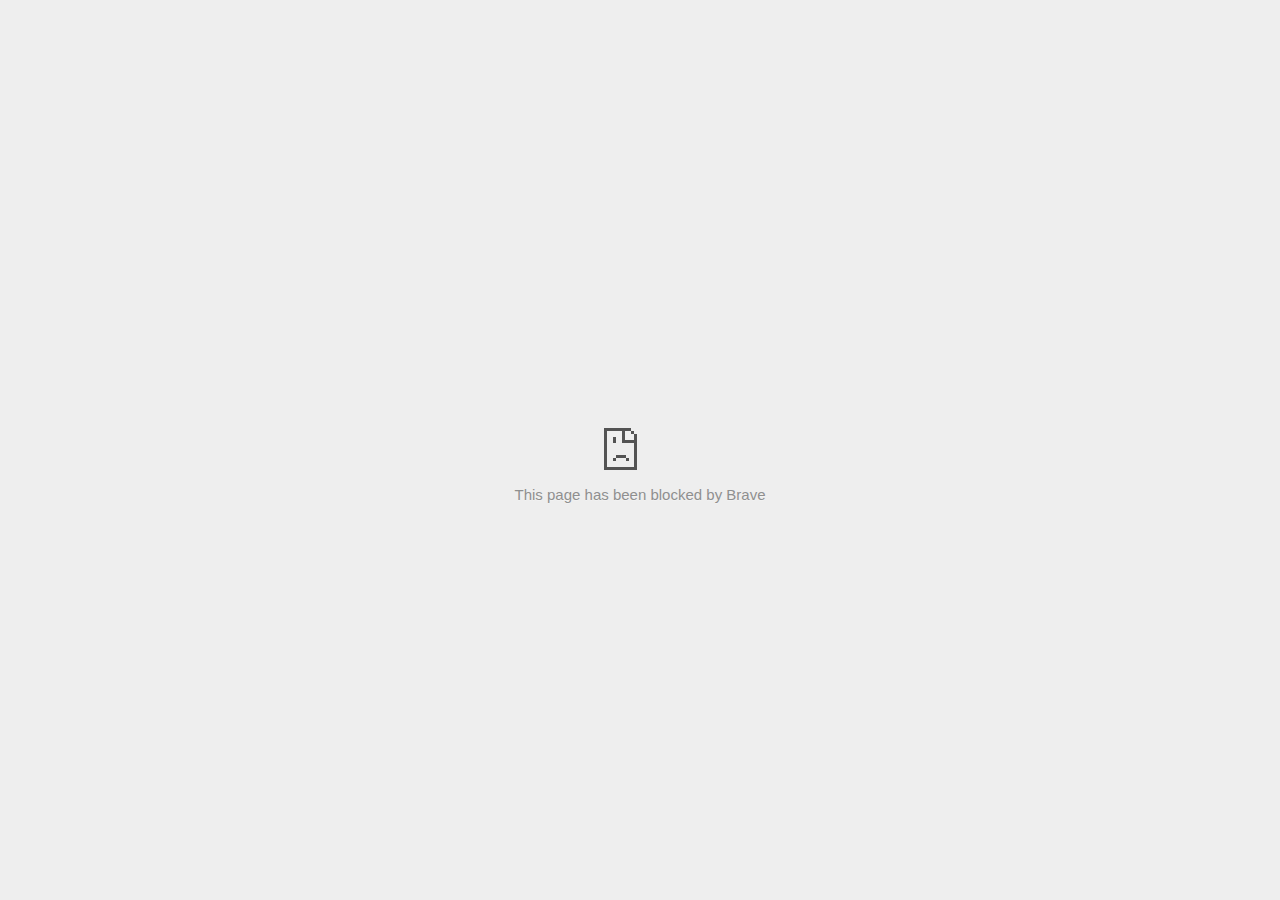
<file: index_files/iu3.html>
<!DOCTYPE html>
<!-- saved from url=(0029)chrome-error://chromewebdata/ -->
<html dir="ltr" lang="en" subframe=""><head><meta http-equiv="Content-Type" content="text/html; charset=UTF-8">
  
  <meta name="color-scheme" content="light dark">
  <meta name="theme-color" content="#fff">
  <meta name="viewport" content="width=device-width, initial-scale=1.0,
                                 maximum-scale=1.0, user-scalable=no">
  <title>s.amazon-adsystem.com</title>
  <style>/* Copyright 2017 The Chromium Authors
 * Use of this source code is governed by a BSD-style license that can be
 * found in the LICENSE file. */

a {
  color: var(--link-color);
}

body {
  --background-color: #fff;
  --error-code-color: var(--google-gray-700);
  --google-blue-100: rgb(210, 227, 252);
  --google-blue-300: rgb(138, 180, 248);
  --google-blue-600: rgb(26, 115, 232);
  --google-blue-700: rgb(25, 103, 210);
  --google-gray-100: rgb(241, 243, 244);
  --google-gray-300: rgb(218, 220, 224);
  --google-gray-500: rgb(154, 160, 166);
  --google-gray-50: rgb(248, 249, 250);
  --google-gray-600: rgb(128, 134, 139);
  --google-gray-700: rgb(95, 99, 104);
  --google-gray-800: rgb(60, 64, 67);
  --google-gray-900: rgb(32, 33, 36);
  --heading-color: var(--google-gray-900);
  --link-color: rgb(88, 88, 88);
  --popup-container-background-color: rgba(0,0,0,.65);
  --primary-button-fill-color-active: var(--google-blue-700);
  --primary-button-fill-color: var(--google-blue-600);
  --primary-button-text-color: #fff;
  --quiet-background-color: rgb(247, 247, 247);
  --secondary-button-border-color: var(--google-gray-500);
  --secondary-button-fill-color: #fff;
  --secondary-button-hover-border-color: var(--google-gray-600);
  --secondary-button-hover-fill-color: var(--google-gray-50);
  --secondary-button-text-color: var(--google-gray-700);
  --small-link-color: var(--google-gray-700);
  --text-color: var(--google-gray-700);
  background: var(--background-color);
  color: var(--text-color);
  word-wrap: break-word;
}

.nav-wrapper .secondary-button {
  background: var(--secondary-button-fill-color);
  border: 1px solid var(--secondary-button-border-color);
  color: var(--secondary-button-text-color);
  float: none;
  margin: 0;
  padding: 8px 16px;
}

.hidden {
  display: none;
}

html {
  -webkit-text-size-adjust: 100%;
  font-size: 125%;
}

.icon {
  background-repeat: no-repeat;
  background-size: 100%;
}

@media (prefers-color-scheme: dark) {
  body {
    --background-color: var(--google-gray-900);
    --error-code-color: var(--google-gray-500);
    --heading-color: var(--google-gray-500);
    --link-color: var(--google-blue-300);
    --primary-button-fill-color-active: rgb(129, 162, 208);
    --primary-button-fill-color: var(--google-blue-300);
    --primary-button-text-color: var(--google-gray-900);
    --quiet-background-color: var(--background-color);
    --secondary-button-border-color: var(--google-gray-700);
    --secondary-button-fill-color: var(--google-gray-900);
    --secondary-button-hover-fill-color: rgb(48, 51, 57);
    --secondary-button-text-color: var(--google-blue-300);
    --small-link-color: var(--google-blue-300);
    --text-color: var(--google-gray-500);
  }
}
</style>
  <style>/* Copyright 2014 The Chromium Authors
   Use of this source code is governed by a BSD-style license that can be
   found in the LICENSE file. */

button {
  border: 0;
  border-radius: 4px;
  box-sizing: border-box;
  color: var(--primary-button-text-color);
  cursor: pointer;
  float: right;
  font-size: .875em;
  margin: 0;
  padding: 8px 16px;
  transition: box-shadow 150ms cubic-bezier(0.4, 0, 0.2, 1);
  user-select: none;
}

[dir='rtl'] button {
  float: left;
}

.bad-clock button,
.captive-portal button,
.https-only button,
.insecure-form button,
.lookalike-url button,
.main-frame-blocked button,
.neterror button,
.pdf button,
.ssl button,
.enterprise-block button,
.enterprise-warn button,
.safe-browsing-billing button {
  background: var(--primary-button-fill-color);
}

button:active {
  background: var(--primary-button-fill-color-active);
  outline: 0;
}

#debugging {
  display: inline;
  overflow: auto;
}

.debugging-content {
  line-height: 1em;
  margin-bottom: 0;
  margin-top: 1em;
}

.debugging-content-fixed-width {
  display: block;
  font-family: monospace;
  font-size: 1.2em;
  margin-top: 0.5em;
}

.debugging-title {
  font-weight: bold;
}

#details {
  margin: 0 0 50px;
}

#details p:not(:first-of-type) {
  margin-top: 20px;
}

.secondary-button:active {
  border-color: white;
  box-shadow: 0 1px 2px 0 rgba(60, 64, 67, .3),
      0 2px 6px 2px rgba(60, 64, 67, .15);
}

.secondary-button:hover {
  background: var(--secondary-button-hover-fill-color);
  border-color: var(--secondary-button-hover-border-color);
  text-decoration: none;
}

.error-code {
  color: var(--error-code-color);
  font-size: .8em;
  margin-top: 12px;
  text-transform: uppercase;
}

#error-debugging-info {
  font-size: 0.8em;
}

h1 {
  color: var(--heading-color);
  font-size: 1.6em;
  font-weight: normal;
  line-height: 1.25em;
  margin-bottom: 16px;
}

h2 {
  font-size: 1.2em;
  font-weight: normal;
}

.icon {
  height: 72px;
  margin: 0 0 40px;
  width: 72px;
}

input[type=checkbox] {
  opacity: 0;
}

input[type=checkbox]:focus ~ .checkbox::after {
  outline: -webkit-focus-ring-color auto 5px;
}

.interstitial-wrapper {
  box-sizing: border-box;
  font-size: 1em;
  line-height: 1.6em;
  margin: 14vh auto 0;
  max-width: 600px;
  width: 100%;
}

#main-message > p {
  display: inline;
}

#extended-reporting-opt-in {
  font-size: .875em;
  margin-top: 32px;
}

#extended-reporting-opt-in label {
  display: grid;
  grid-template-columns: 1.8em 1fr;
  position: relative;
}

#enhanced-protection-message {
  border-radius: 4px;
  font-size: 1em;
  margin-top: 32px;
  padding: 10px 5px;
}

#enhanced-protection-message label {
  display: grid;
  grid-template-columns: 2.5em 1fr;
  position: relative;
}

#enhanced-protection-message div {
  margin: 0.5em;
}

#enhanced-protection-message .icon {
  height: 1.5em;
  vertical-align: middle;
  width: 1.5em;
}

.nav-wrapper {
  margin-top: 51px;
}

.nav-wrapper::after {
  clear: both;
  content: '';
  display: table;
  width: 100%;
}

.small-link {
  color: var(--small-link-color);
  font-size: .875em;
}

.checkboxes {
  flex: 0 0 24px;
}

.checkbox {
  --padding: .9em;
  background: transparent;
  display: block;
  height: 1em;
  left: -1em;
  padding-inline-start: var(--padding);
  position: absolute;
  right: 0;
  top: -.5em;
  width: 1em;
}

.checkbox::after {
  border: 1px solid white;
  border-radius: 2px;
  content: '';
  height: 1em;
  left: var(--padding);
  position: absolute;
  top: var(--padding);
  width: 1em;
}

.checkbox::before {
  background: transparent;
  border: 2px solid white;
  border-inline-end-width: 0;
  border-top-width: 0;
  content: '';
  height: .2em;
  left: calc(.3em + var(--padding));
  opacity: 0;
  position: absolute;
  top: calc(.3em  + var(--padding));
  transform: rotate(-45deg);
  width: .5em;
}

input[type=checkbox]:checked ~ .checkbox::before {
  opacity: 1;
}

#recurrent-error-message {
  background: #ededed;
  border-radius: 4px;
  margin-bottom: 16px;
  margin-top: 12px;
  padding: 12px 16px;
}

.showing-recurrent-error-message #extended-reporting-opt-in {
  margin-top: 16px;
}

.showing-recurrent-error-message #enhanced-protection-message {
  margin-top: 16px;
}

@media (max-width: 700px) {
  .interstitial-wrapper {
    padding: 0 10%;
  }

  #error-debugging-info {
    overflow: auto;
  }
}

@media (max-width: 420px) {
  button,
  [dir='rtl'] button,
  .small-link {
    float: none;
    font-size: .825em;
    font-weight: 500;
    margin: 0;
    width: 100%;
  }

  button {
    padding: 16px 24px;
  }

  #details {
    margin: 20px 0 20px 0;
  }

  #details p:not(:first-of-type) {
    margin-top: 10px;
  }

  .secondary-button:not(.hidden) {
    display: block;
    margin-top: 20px;
    text-align: center;
    width: 100%;
  }

  .interstitial-wrapper {
    padding: 0 5%;
  }

  #extended-reporting-opt-in {
    margin-top: 24px;
  }

  #enhanced-protection-message {
    margin-top: 24px;
  }

  .nav-wrapper {
    margin-top: 30px;
  }
}

/**
 * Mobile specific styling.
 * Navigation buttons are anchored to the bottom of the screen.
 * Details message replaces the top content in its own scrollable area.
 */

@media (max-width: 420px) {
  .nav-wrapper .secondary-button {
    border: 0;
    margin: 16px 0 0;
    margin-inline-end: 0;
    padding-bottom: 16px;
    padding-top: 16px;
  }
}

/* Fixed nav. */
@media (min-width: 240px) and (max-width: 420px) and
       (min-height: 401px),
       (min-width: 421px) and (min-height: 240px) and
       (max-height: 560px) {
  body .nav-wrapper {
    background: var(--background-color);
    bottom: 0;
    box-shadow: 0 -12px 24px var(--background-color);
    left: 0;
    margin: 0 auto;
    max-width: 736px;
    padding-inline-end: 24px;
    padding-inline-start: 24px;
    position: fixed;
    right: 0;
    width: 100%;
    z-index: 2;
  }

  .interstitial-wrapper {
    max-width: 736px;
  }

  #details,
  #main-content {
    padding-bottom: 40px;
  }

  #details {
    padding-top: 5.5vh;
  }

  button.small-link {
    color: var(--google-blue-600);
  }
}

@media (max-width: 420px) and (orientation: portrait),
       (max-height: 560px) {
  body {
    margin: 0 auto;
  }

  button,
  [dir='rtl'] button,
  button.small-link,
  .nav-wrapper .secondary-button {
    font-family: Roboto-Regular,Helvetica;
    font-size: .933em;
    margin: 6px 0;
    transform: translatez(0);
  }

  .nav-wrapper {
    box-sizing: border-box;
    padding-bottom: 8px;
    width: 100%;
  }

  #details {
    box-sizing: border-box;
    height: auto;
    margin: 0;
    opacity: 1;
    transition: opacity 250ms cubic-bezier(0.4, 0, 0.2, 1);
  }

  #details.hidden,
  #main-content.hidden {
    height: 0;
    opacity: 0;
    overflow: hidden;
    padding-bottom: 0;
    transition: none;
  }

  h1 {
    font-size: 1.5em;
    margin-bottom: 8px;
  }

  .icon {
    margin-bottom: 5.69vh;
  }

  .interstitial-wrapper {
    box-sizing: border-box;
    margin: 7vh auto 12px;
    padding: 0 24px;
    position: relative;
  }

  .interstitial-wrapper p {
    font-size: .95em;
    line-height: 1.61em;
    margin-top: 8px;
  }

  #main-content {
    margin: 0;
    transition: opacity 100ms cubic-bezier(0.4, 0, 0.2, 1);
  }

  .small-link {
    border: 0;
  }

  .suggested-left > #control-buttons,
  .suggested-right > #control-buttons {
    float: none;
    margin: 0;
  }
}

@media (min-width: 421px) and (min-height: 500px) and (max-height: 560px) {
  .interstitial-wrapper {
    margin-top: 10vh;
  }
}

@media (min-height: 400px) and (orientation:portrait) {
  .interstitial-wrapper {
    margin-bottom: 145px;
  }
}

@media (min-height: 299px) {
  .nav-wrapper {
    padding-bottom: 16px;
  }
}

@media (max-height: 560px) and (min-height: 240px) and (orientation:landscape) {
  .extended-reporting-has-checkbox #details {
    padding-bottom: 80px;
  }
}

@media (min-height: 500px) and (max-height: 650px) and (max-width: 414px) and
       (orientation: portrait) {
  .interstitial-wrapper {
    margin-top: 7vh;
  }
}

@media (min-height: 650px) and (max-width: 414px) and (orientation: portrait) {
  .interstitial-wrapper {
    margin-top: 10vh;
  }
}

/* Small mobile screens. No fixed nav. */
@media (max-height: 400px) and (orientation: portrait),
       (max-height: 239px) and (orientation: landscape),
       (max-width: 419px) and (max-height: 399px) {
  .interstitial-wrapper {
    display: flex;
    flex-direction: column;
    margin-bottom: 0;
  }

  #details {
    flex: 1 1 auto;
    order: 0;
  }

  #main-content {
    flex: 1 1 auto;
    order: 0;
  }

  .nav-wrapper {
    flex: 0 1 auto;
    margin-top: 8px;
    order: 1;
    padding-inline-end: 0;
    padding-inline-start: 0;
    position: relative;
    width: 100%;
  }

  button,
  .nav-wrapper .secondary-button {
    padding: 16px 24px;
  }

  button.small-link {
    color: var(--google-blue-600);
  }
}

@media (max-width: 239px) and (orientation: portrait) {
  .nav-wrapper {
    padding-inline-end: 0;
    padding-inline-start: 0;
  }
}
</style>
  <style>/* Copyright 2013 The Chromium Authors
 * Use of this source code is governed by a BSD-style license that can be
 * found in the LICENSE file. */

/* Don't use the main frame div when the error is in a subframe. */
html[subframe] #main-frame-error {
  display: none;
}

/* Don't use the subframe error div when the error is in a main frame. */
html:not([subframe]) #sub-frame-error {
  display: none;
}

h1 {
  margin-top: 0;
  word-wrap: break-word;
}

h1 span {
  font-weight: 500;
}

a {
  text-decoration: none;
}

.icon {
  -webkit-user-select: none;
  display: inline-block;
}

.icon-generic {
  /* Can't access chrome://theme/IDR_ERROR_NETWORK_GENERIC from an untrusted
   * renderer process, so embed the resource manually. */
  content: -webkit-image-set(
      url([data-uri]) 1x,
      url([data-uri]) 2x);
}

.icon-offline {
  content: -webkit-image-set(
      url([data-uri]) 1x,
      url([data-uri]) 2x);
  position: relative;
}

.icon-disabled {
  content: -webkit-image-set(
      url([data-uri]) 1x,
      url([data-uri]) 2x);
  width: 112px;
}

.hidden {
  display: none;
}

#suggestions-list a {
  color: var(--google-blue-600);
}

#suggestions-list p {
  margin-block-end: 0;
}

#suggestions-list ul {
  margin-top: 0;
}

.single-suggestion {
  list-style-type: none;
  padding-inline-start: 0;
}

#error-information-button {
  content: url([data-uri]);
  height: 24px;
  vertical-align: -.15em;
  width: 24px;
}

.use-popup-container#error-information-popup-container
  #error-information-popup {
  align-items: center;
  background-color: var(--popup-container-background-color);
  display: flex;
  height: 100%;
  left: 0;
  position: fixed;
  top: 0;
  width: 100%;
  z-index: 100;
}

.use-popup-container#error-information-popup-container
  #error-information-popup-content > p {
  margin-bottom: 11px;
  margin-inline-start: 20px;
}

.use-popup-container#error-information-popup-container #suggestions-list ul {
  margin-inline-start: 15px;
}

.use-popup-container#error-information-popup-container
  #error-information-popup-box {
  background-color: var(--background-color);
  left: 5%;
  padding-bottom: 15px;
  padding-top: 15px;
  position: fixed;
  width: 90%;
  z-index: 101;
}

.use-popup-container#error-information-popup-container div.error-code {
  margin-inline-start: 20px;
}

.use-popup-container#error-information-popup-container #suggestions-list p {
  margin-inline-start: 20px;
}

:not(.use-popup-container)#error-information-popup-container
  #error-information-popup-close {
  display: none;
}

#error-information-popup-close {
  margin-bottom: 0;
  margin-inline-end: 35px;
  margin-top: 15px;
  text-align: end;
}

.link-button {
  color: rgb(66, 133, 244);
  display: inline-block;
  font-weight: bold;
  text-transform: uppercase;
}

#sub-frame-error-details {

  color: #8F8F8F;

  /* Not done on mobile for performance reasons. */
  text-shadow: 0 1px 0 rgba(255,255,255,0.3);

}

[jscontent=hostName],
[jscontent=failedUrl] {
  overflow-wrap: break-word;
}

.secondary-button {
  background: #d9d9d9;
  color: #696969;
  margin-inline-end: 16px;
}

.snackbar {
  background: #323232;
  border-radius: 2px;
  bottom: 24px;
  box-sizing: border-box;
  color: #fff;
  font-size: .87em;
  left: 24px;
  max-width: 568px;
  min-width: 288px;
  opacity: 0;
  padding: 16px 24px 12px;
  position: fixed;
  transform: translateY(90px);
  will-change: opacity, transform;
  z-index: 999;
}

.snackbar-show {
  -webkit-animation:
    show-snackbar 250ms cubic-bezier(0, 0, 0.2, 1) forwards,
    hide-snackbar 250ms cubic-bezier(0.4, 0, 1, 1) forwards 5s;
}

@-webkit-keyframes show-snackbar {
  100% {
    opacity: 1;
    transform: translateY(0);
  }
}

@-webkit-keyframes hide-snackbar {
  0% {
    opacity: 1;
    transform: translateY(0);
  }
  100% {
    opacity: 0;
    transform: translateY(90px);
  }
}

.suggestions {
  margin-top: 18px;
}

.suggestion-header {
  font-weight: bold;
  margin-bottom: 4px;
}

.suggestion-body {
  color: #777;
}

/* Decrease padding at low sizes. */
@media (max-width: 640px), (max-height: 640px) {
  h1 {
    margin: 0 0 15px;
  }
  .suggestions {
    margin-top: 10px;
  }
  .suggestion-header {
    margin-bottom: 0;
  }
}

#download-link,
#download-link-clicked {
  margin-bottom: 30px;
  margin-top: 30px;
}

#download-link-clicked {
  color: #BBB;
}

#download-link::before,
#download-link-clicked::before {
  content: url([data-uri]);
  display: inline-block;
  margin-inline-end: 4px;
  vertical-align: -webkit-baseline-middle;
}

#download-link-clicked::before {
  opacity: 0;
  width: 0;
}

#offline-content-list-visibility-card {
  border: 1px solid white;
  border-radius: 8px;
  display: flex;
  font-size: .8em;
  justify-content: space-between;
  line-height: 1;
}

#offline-content-list.list-hidden #offline-content-list-visibility-card {
  border-color: rgb(218, 220, 224);
}

#offline-content-list-visibility-card > div {
  padding: 1em;
}

#offline-content-list-title {
  color: var(--google-gray-700);
}

#offline-content-list-show-text,
#offline-content-list-hide-text {
  color: rgb(66, 133, 244);
}

/* Hides the "hide" text div when the offline content list is collapsed/hidden
 * and, alternatively, hides the "show" text div when the offline content list
 * is expanded/shown.
 */
#offline-content-list.list-hidden #offline-content-list-hide-text,
#offline-content-list:not(.list-hidden) #offline-content-list-show-text {
  display: none;
}

/* Controls the animation of the offline content list when it is expanded/shown.
 */
#offline-content-suggestions {
  /* Max-height has to be set for the height animation to work. The chosen value
   * is a little greater than the maximum height the list will have, when all
   * suggestions have images, so that it is never clamped. This makes so that
   * when the actual height is smaller then the animation is not as smooth.
   */
  max-height: 27em;
  transition: max-height 200ms ease-in, visibility 0s 200ms,
              opacity 200ms 200ms linear;
}

/* Controls the animation of the offline content list when it is
 * collapsed/hidden.
 */
#offline-content-list.list-hidden #offline-content-suggestions {
  max-height: 0;
  opacity: 0;
  transition: opacity 200ms linear, visibility 0s 200ms,
              max-height 200ms 200ms ease-out;
  visibility: hidden;
}

#offline-content-list {
  margin-inline-start: -5%;
  width: 110%;
}

/* The selectors below adjust the "overflow" of the suggestion cards contents
 * based on the same screen size based strategy used for the main frame, which
 * is applied by the `interstitial-wrapper` class. */
@media (max-width: 420px)  {
  #offline-content-list {
    margin-inline-start: -2.5%;
    width: 105%;
  }
}
@media (max-width: 420px) and (orientation: portrait),
       (max-height: 560px) {
  #offline-content-list {
    margin-inline-start: -12px;
    width: calc(100% + 24px);
  }
}

.suggestion-with-image .offline-content-suggestion-thumbnail {
  flex-basis: 8.2em;
  flex-shrink: 0;
}

.suggestion-with-image .offline-content-suggestion-thumbnail > img {
  height: 100%;
  width: 100%;
}

.suggestion-with-image #offline-content-list:not(.is-rtl)
.offline-content-suggestion-thumbnail > img {
  border-bottom-right-radius: 7px;
  border-top-right-radius: 7px;
}

.suggestion-with-image #offline-content-list.is-rtl
.offline-content-suggestion-thumbnail > img {
  border-bottom-left-radius: 7px;
  border-top-left-radius: 7px;
}

.suggestion-with-icon .offline-content-suggestion-thumbnail {
  align-items: center;
  display: flex;
  justify-content: center;
  min-height: 4.2em;
  min-width: 4.2em;
}

.suggestion-with-icon .offline-content-suggestion-thumbnail > div {
  align-items: center;
  background-color: rgb(241, 243, 244);
  border-radius: 50%;
  display: flex;
  height: 2.3em;
  justify-content: center;
  width: 2.3em;
}

.suggestion-with-icon .offline-content-suggestion-thumbnail > div > img {
  height: 1.45em;
  width: 1.45em;
}

.offline-content-suggestion-favicon {
  height: 1em;
  margin-inline-end: 0.4em;
  width: 1.4em;
}

.offline-content-suggestion-favicon > img {
  height: 1.4em;
  width: 1.4em;
}

.no-favicon .offline-content-suggestion-favicon {
  display: none;
}

.image-video {
  content: url([data-uri]);
}

.image-music-note {
  content: url([data-uri]);
}

.image-earth {
  content: url([data-uri]);
}

.image-file {
  content: url([data-uri]);
}

.offline-content-suggestion-texts {
  display: flex;
  flex-direction: column;
  justify-content: space-between;
  line-height: 1.3;
  padding: .9em;
  width: 100%;
}

.offline-content-suggestion-title {
  -webkit-box-orient: vertical;
  -webkit-line-clamp: 3;
  color: rgb(32, 33, 36);
  display: -webkit-box;
  font-size: 1.1em;
  overflow: hidden;
  text-overflow: ellipsis;
}

div.offline-content-suggestion {
  align-items: stretch;
  border: 1px solid rgb(218, 220, 224);
  border-radius: 8px;
  display: flex;
  justify-content: space-between;
  margin-bottom: .8em;
}

.suggestion-with-image {
  flex-direction: row;
  height: 8.2em;
  max-height: 8.2em;
}

.suggestion-with-icon {
  flex-direction: row-reverse;
  height: 4.2em;
  max-height: 4.2em;
}

.suggestion-with-icon .offline-content-suggestion-title {
  -webkit-line-clamp: 1;
  word-break: break-all;
}

.suggestion-with-icon .offline-content-suggestion-texts {
  padding-inline-start: 0;
}

.offline-content-suggestion-attribution-freshness {
  color: rgb(95, 99, 104);
  display: flex;
  font-size: .8em;
  line-height: 1.7em;
}

.offline-content-suggestion-attribution {
  -webkit-box-orient: vertical;
  -webkit-line-clamp: 1;
  display: -webkit-box;
  flex-shrink: 1;
  margin-inline-end: 0.3em;
  overflow: hidden;
  overflow-wrap: break-word;
  text-overflow: ellipsis;
  word-break: break-all;
}

.no-attribution .offline-content-suggestion-attribution {
  display: none;
}

.offline-content-suggestion-freshness::before {
  content: '-';
  display: inline-block;
  flex-shrink: 0;
  margin-inline-end: .1em;
  margin-inline-start: .1em;
}

.no-attribution .offline-content-suggestion-freshness::before {
  display: none;
}

.offline-content-suggestion-freshness {
  flex-shrink: 0;
}

.suggestion-with-image .offline-content-suggestion-pin-spacer {
  flex-grow: 100;
  flex-shrink: 1;
}

.suggestion-with-image .offline-content-suggestion-pin {
  content: url([data-uri]);
  flex-shrink: 0;
  height: 1.4em;
  margin-inline-start: .4em;
  width: 1.4em;
}

/* Controls the animation (and a bit more) of the launch-downloads-home action
 * button when the offline content list is expanded/shown.
 */
#offline-content-list-action {
  text-align: center;
  transition: visibility 0s 200ms, opacity 200ms 200ms linear;
}

/* Controls the animation of the launch-downloads-home action button when the
 * offline content list is collapsed/hidden.
 */
#offline-content-list.list-hidden #offline-content-list-action {
  opacity: 0;
  transition: opacity 200ms linear, visibility 0s 200ms;
  visibility: hidden;
}

#cancel-save-page-button {
  background-image: url([data-uri]);
  background-position: right 27px center;
  background-repeat: no-repeat;
  border: 1px solid var(--google-gray-300);
  border-radius: 5px;
  color: var(--google-gray-700);
  margin-bottom: 26px;
  padding-bottom: 16px;
  padding-inline-end: 88px;
  padding-inline-start: 16px;
  padding-top: 16px;
  text-align: start;
}

html[dir='rtl'] #cancel-save-page-button {
  background-position: left 27px center;
}

#save-page-for-later-button {
  display: flex;
  justify-content: start;
}

#save-page-for-later-button a::before {
  content: url([data-uri]);
  display: inline-block;
  margin-inline-end: 4px;
  vertical-align: -webkit-baseline-middle;
}

.hidden#save-page-for-later-button {
  display: none;
}

/* Don't allow overflow when in a subframe. */
html[subframe] body {
  overflow: hidden;
}

#sub-frame-error {
  -webkit-align-items: center;
  -webkit-flex-flow: column;
  -webkit-justify-content: center;
  background-color: #DDD;
  display: -webkit-flex;
  height: 100%;
  left: 0;
  position: absolute;
  text-align: center;
  top: 0;
  transition: background-color 200ms ease-in-out;
  width: 100%;
}

#sub-frame-error:hover {
  background-color: #EEE;
}

#sub-frame-error .icon-generic {
  margin: 0 0 16px;
}

#sub-frame-error-details {
  margin: 0 10px;
  text-align: center;
  visibility: hidden;
}

/* Show details only when hovering. */
#sub-frame-error:hover #sub-frame-error-details {
  visibility: visible;
}

/* If the iframe is too small, always hide the error code. */
/* TODO(mmenke): See if overflow: no-display works better, once supported. */
@media (max-width: 200px), (max-height: 95px) {
  #sub-frame-error-details {
    display: none;
  }
}

/* Adjust icon for small embedded frames in apps. */
@media (max-height: 100px) {
  #sub-frame-error .icon-generic {
    height: auto;
    margin: 0;
    padding-top: 0;
    width: 25px;
  }
}

/* details-button is special; it's a <button> element that looks like a link. */
#details-button {
  box-shadow: none;
  min-width: 0;
}

/* Styles for platform dependent separation of controls and details button. */
.suggested-left > #control-buttons,
.suggested-right > #details-button {
  float: left;
}

.suggested-right > #control-buttons,
.suggested-left > #details-button {
  float: right;
}

.suggested-left .secondary-button {
  margin-inline-end: 0;
  margin-inline-start: 16px;
}

#details-button.singular {
  float: none;
}

/* download-button shows both icon and text. */
#download-button {
  padding-bottom: 4px;
  padding-top: 4px;
  position: relative;
}

#download-button::before {
  background: -webkit-image-set(
      url([data-uri]) 1x,
      url([data-uri]) 2x)
    no-repeat;
  content: '';
  display: inline-block;
  height: 24px;
  margin-inline-end: 4px;
  margin-inline-start: -4px;
  vertical-align: middle;
  width: 24px;
}

#download-button:disabled {
  background: rgb(180, 206, 249);
  color: rgb(255, 255, 255);
}

#buttons::after {
  clear: both;
  content: '';
  display: block;
  width: 100%;
}

/* Offline page */
html[dir='rtl'] .runner-container,
html[dir='rtl'].offline .icon-offline {
  transform: scaleX(-1);
}

.offline {
  transition: filter 1.5s cubic-bezier(0.65, 0.05, 0.36, 1),
              background-color 1.5s cubic-bezier(0.65, 0.05, 0.36, 1);

  will-change: filter, background-color;

}

.offline body {
  transition: background-color 1.5s cubic-bezier(0.65, 0.05, 0.36, 1);
}

.offline #main-message > p {
  display: none;
}

.offline.inverted {
  background-color: #fff;
  filter: invert(1);
}

.offline.inverted body {
  background-color: #fff;
}

.offline .interstitial-wrapper {
  color: var(--text-color);
  font-size: 1em;
  line-height: 1.55;
  margin: 0 auto;
  max-width: 600px;
  padding-top: 100px;
  position: relative;
  width: 100%;
}

.offline .runner-container {
  direction: ltr;
  height: 150px;
  max-width: 600px;
  overflow: hidden;
  position: absolute;
  top: 35px;
  width: 44px;
}

.offline .runner-container:focus {
  outline: none;
}

.offline .runner-container:focus-visible {
  outline: 3px solid var(--google-blue-300);
}

.offline .runner-canvas {
  height: 150px;
  max-width: 600px;
  opacity: 1;
  overflow: hidden;
  position: absolute;
  top: 0;
  z-index: 10;
}

.offline .controller {
  height: 100vh;
  left: 0;
  position: absolute;
  top: 0;
  width: 100vw;
  z-index: 9;
}

#offline-resources {
  display: none;
}

#offline-instruction {
  image-rendering: pixelated;
  left: 0;
  margin: auto;
  position: absolute;
  right: 0;
  top: 60px;
  width: fit-content;
}

.offline-runner-live-region {
  bottom: 0;
  clip-path: polygon(0 0, 0 0, 0 0);
  color: var(--background-color);
  display: block;
  font-size: xx-small;
  overflow: hidden;
  position: absolute;
  text-align: center;
  transition: color 1.5s cubic-bezier(0.65, 0.05, 0.36, 1);
  user-select: none;
}

/* Custom toggle */
.slow-speed-option {
  align-items: center;
  background: var(--google-gray-50);
  border-radius: 24px/50%;
  bottom: 0;
  color: var(--error-code-color);
  display: inline-flex;
  font-size: 1em;
  left: 0;
  line-height: 1.1em;
  margin: 5px auto;
  padding: 2px 12px 3px 20px;
  position: absolute;
  right: 0;
  width: max-content;
  z-index: 999;
}

.slow-speed-option.hidden {
  display: none;
}

.slow-speed-option [type=checkbox] {
  opacity: 0;
  pointer-events: none;
  position: absolute;
}

.slow-speed-option .slow-speed-toggle {
  cursor: pointer;
  margin-inline-start: 8px;
  padding: 8px 4px;
  position: relative;
}

.slow-speed-option [type=checkbox]:disabled ~ .slow-speed-toggle {
  cursor: default;
}

.slow-speed-option-label [type=checkbox] {
  opacity: 0;
  pointer-events: none;
  position: absolute;
}

.slow-speed-option .slow-speed-toggle::before,
.slow-speed-option .slow-speed-toggle::after {
  content: '';
  display: block;
  margin: 0 3px;
  transition: all 100ms cubic-bezier(0.4, 0, 1, 1);
}

.slow-speed-option .slow-speed-toggle::before {
  background: rgb(189,193,198);
  border-radius: 0.65em;
  height: 0.9em;
  width: 2em;
}

.slow-speed-option .slow-speed-toggle::after {
  background: #fff;
  border-radius: 50%;
  box-shadow: 0 1px 3px 0 rgb(0 0 0 / 40%);
  height: 1.2em;
  position: absolute;
  top: 51%;
  transform: translate(-20%, -50%);
  width: 1.1em;
}

.slow-speed-option [type=checkbox]:focus + .slow-speed-toggle {
  box-shadow: 0 0 8px rgb(94, 158, 214);
  outline: 1px solid rgb(93, 157, 213);
}

.slow-speed-option [type=checkbox]:checked + .slow-speed-toggle::before {
  background: var(--google-blue-600);
  opacity: 0.5;
}

.slow-speed-option [type=checkbox]:checked + .slow-speed-toggle::after {
  background: var(--google-blue-600);
  transform: translate(calc(2em - 90%), -50%);
}

.slow-speed-option [type=checkbox]:checked:disabled +
  .slow-speed-toggle::before {
  background: rgb(189,193,198);
}

.slow-speed-option [type=checkbox]:checked:disabled +
  .slow-speed-toggle::after {
  background: var(--google-gray-50);
}

@media (max-width: 420px) {
  #download-button {
    padding-bottom: 12px;
    padding-top: 12px;
  }

  .suggested-left > #control-buttons,
  .suggested-right > #control-buttons {
    float: none;
  }

  .snackbar {
    border-radius: 0;
    bottom: 0;
    left: 0;
    width: 100%;
  }
}

@media (max-height: 350px) {
  h1 {
    margin: 0 0 15px;
  }

  .icon-offline {
    margin: 0 0 10px;
  }

  .interstitial-wrapper {
    margin-top: 5%;
  }

  .nav-wrapper {
    margin-top: 30px;
  }
}

@media (min-width: 420px) and (max-width: 736px) and
       (min-height: 240px) and (max-height: 420px) and
       (orientation:landscape) {
  .interstitial-wrapper {
    margin-bottom: 100px;
  }
}

@media (max-width: 360px) and (max-height: 480px) {
  .offline .interstitial-wrapper {
    padding-top: 60px;
  }

  .offline .runner-container {
    top: 8px;
  }
}

@media (min-height: 240px) and (orientation: landscape) {
  .offline .interstitial-wrapper {
    margin-bottom: 90px;
  }

  .icon-offline {
    margin-bottom: 20px;
  }
}

@media (max-height: 320px) and (orientation: landscape) {
  .icon-offline {
    margin-bottom: 0;
  }

  .offline .runner-container {
    top: 10px;
  }
}

@media (max-width: 240px) {
  button {
    padding-inline-end: 12px;
    padding-inline-start: 12px;
  }

  .interstitial-wrapper {
    overflow: inherit;
    padding: 0 8px;
  }
}

@media (max-width: 120px) {
  button {
    width: auto;
  }
}

.arcade-mode,
.arcade-mode .runner-container,
.arcade-mode .runner-canvas {
  image-rendering: pixelated;
  max-width: 100%;
  overflow: hidden;
}

.arcade-mode #buttons,
.arcade-mode #main-content {
  opacity: 0;
  overflow: hidden;
}

.arcade-mode .interstitial-wrapper {
  height: 100vh;
  max-width: 100%;
  overflow: hidden;
}

.arcade-mode .runner-container {
  left: 0;
  margin: auto;
  right: 0;
  transform-origin: top center;
  transition: transform 250ms cubic-bezier(0.4, 0, 1, 1) 400ms;
  z-index: 2;
}

@media (prefers-color-scheme: dark) {
  .icon {
    filter: invert(1);
  }

  .offline .runner-canvas {
    filter: invert(1);
  }

  .offline.inverted {
    background-color: var(--background-color);
    filter: invert(0);
  }

  .offline.inverted body {
    background-color: #fff;
  }

  .offline.inverted .offline-runner-live-region {
    color: #fff;
  }

  #suggestions-list a {
    color: var(--link-color);
  }

  #error-information-button {
    filter: invert(0.6);
  }

  .slow-speed-option {
    background: var(--google-gray-800);
    color: var(--google-gray-100);
  }

  .slow-speed-option .slow-speed-toggle::before,
  .slow-speed-option [type=checkbox]:checked:disabled +
    .slow-speed-toggle::before {
     background: rgb(189,193,198);
  }

  .slow-speed-option [type=checkbox]:checked + .slow-speed-toggle::after,
  .slow-speed-option [type=checkbox]:checked + .slow-speed-toggle::before {
    background: var(--google-blue-300);
  }
}
</style>
  <script>// Copyright 2013 The Chromium Authors
// Use of this source code is governed by a BSD-style license that can be
// found in the LICENSE file.

/**
 * @typedef {{
 *   downloadButtonClick: function(),
 *   reloadButtonClick: function(string),
 *   detailsButtonClick: function(),
 *   diagnoseErrorsButtonClick: function(),
 *   trackEasterEgg: function(),
 *   updateEasterEggHighScore: function(number),
 *   resetEasterEggHighScore: function(),
 *   launchOfflineItem: function(string, string),
 *   savePageForLater: function(),
 *   cancelSavePage: function(),
 *   listVisibilityChange: function(boolean),
 * }}
 */
// eslint-disable-next-line no-var
var errorPageController;

const HIDDEN_CLASS = 'hidden';

// Decodes a UTF16 string that is encoded as base64.
function decodeUTF16Base64ToString(encoded_text) {
  const data = atob(encoded_text);
  let result = '';
  for (let i = 0; i < data.length; i += 2) {
    result +=
        String.fromCharCode(data.charCodeAt(i) * 256 + data.charCodeAt(i + 1));
  }
  return result;
}

function toggleHelpBox() {
  const helpBoxOuter = document.getElementById('details');
  helpBoxOuter.classList.toggle(HIDDEN_CLASS);
  const detailsButton = document.getElementById('details-button');
  if (helpBoxOuter.classList.contains(HIDDEN_CLASS)) {
    /** @suppress {missingProperties} */
    detailsButton.innerText = detailsButton.detailsText;
  } else {
    /** @suppress {missingProperties} */
    detailsButton.innerText = detailsButton.hideDetailsText;
  }

  // Details appears over the main content on small screens.
  if (mobileNav) {
    document.getElementById('main-content').classList.toggle(HIDDEN_CLASS);
    const runnerContainer = document.querySelector('.runner-container');
    if (runnerContainer) {
      runnerContainer.classList.toggle(HIDDEN_CLASS);
    }
  }
}

function diagnoseErrors() {
  if (window.errorPageController) {
    errorPageController.diagnoseErrorsButtonClick();
  }
}

// Subframes use a different layout but the same html file.  This is to make it
// easier to support platforms that load the error page via different
// mechanisms (Currently just iOS). We also use the subframe style for portals
// as they are embedded like subframes and can't be interacted with by the user.
let isSubFrame = false;
if (window.top.location !== window.location || window.portalHost) {
  document.documentElement.setAttribute('subframe', '');
  isSubFrame = true;
}

// Re-renders the error page using |strings| as the dictionary of values.
// Used by NetErrorTabHelper to update DNS error pages with probe results.
function updateForDnsProbe(strings) {
  const context = new JsEvalContext(strings);
  jstProcess(context, document.getElementById('t'));
  onDocumentLoadOrUpdate();
}

// Adds an icon class to the list and removes classes previously set.
function updateIconClass(newClass) {
  const frameSelector = isSubFrame ? '#sub-frame-error' : '#main-frame-error';
  const iconEl = document.querySelector(frameSelector + ' .icon');

  if (iconEl.classList.contains(newClass)) {
    return;
  }

  iconEl.className = 'icon ' + newClass;
}

// Implements button clicks.  This function is needed during the transition
// between implementing these in trunk chromium and implementing them in iOS.
function reloadButtonClick(url) {
  if (window.errorPageController) {
    // 

    // 
    errorPageController.reloadButtonClick();
    // 
  } else {
    window.location = url;
  }
}

function downloadButtonClick() {
  if (window.errorPageController) {
    errorPageController.downloadButtonClick();
    const downloadButton = document.getElementById('download-button');
    downloadButton.disabled = true;
    /** @suppress {missingProperties} */
    downloadButton.textContent = downloadButton.disabledText;

    document.getElementById('download-link-wrapper')
        .classList.add(HIDDEN_CLASS);
    document.getElementById('download-link-clicked-wrapper')
        .classList.remove(HIDDEN_CLASS);
  }
}

function detailsButtonClick() {
  if (window.errorPageController) {
    errorPageController.detailsButtonClick();
  }
}

let primaryControlOnLeft = true;
// clang-format off
// 

function setAutoFetchState(scheduled, can_schedule) {
  document.getElementById('cancel-save-page-button')
      .classList.toggle(HIDDEN_CLASS, !scheduled);
  document.getElementById('save-page-for-later-button')
      .classList.toggle(HIDDEN_CLASS, scheduled || !can_schedule);
}

function savePageLaterClick() {
  errorPageController.savePageForLater();
  // savePageForLater will eventually trigger a call to setAutoFetchState() when
  // it completes.
}

function cancelSavePageClick() {
  errorPageController.cancelSavePage();
  // setAutoFetchState is not called in response to cancelSavePage(), so do it
  // now.
  setAutoFetchState(false, true);
}

function toggleErrorInformationPopup() {
  document.getElementById('error-information-popup-container')
      .classList.toggle(HIDDEN_CLASS);
}

function launchOfflineItem(itemID, name_space) {
  errorPageController.launchOfflineItem(itemID, name_space);
}

function launchDownloadsPage() {
  errorPageController.launchDownloadsPage();
}

function getIconForSuggestedItem(item) {
  // Note: |item.content_type| contains the enum values from
  // chrome::mojom::AvailableContentType.
  switch (item.content_type) {
    case 1:  // kVideo
      return 'image-video';
    case 2:  // kAudio
      return 'image-music-note';
    case 0:  // kPrefetchedPage
    case 3:  // kOtherPage
      return 'image-earth';
  }
  return 'image-file';
}

function getSuggestedContentDiv(item, index) {
  // Note: See AvailableContentToValue in available_offline_content_helper.cc
  // for the data contained in an |item|.
  // TODO(carlosk): Present |snippet_base64| when that content becomes
  // available.
  let thumbnail = '';
  const extraContainerClasses = [];
  // html_inline.py will try to replace src attributes with data URIs using a
  // simple regex. The following is obfuscated slightly to avoid that.
  const source = 'src';
  if (item.thumbnail_data_uri) {
    extraContainerClasses.push('suggestion-with-image');
    thumbnail = `<img ${source}="${item.thumbnail_data_uri}">`;
  } else {
    extraContainerClasses.push('suggestion-with-icon');
    const iconClass = getIconForSuggestedItem(item);
    thumbnail = `<div><img class="${iconClass}"></div>`;
  }

  let favicon = '';
  if (item.favicon_data_uri) {
    favicon = `<img ${source}="${item.favicon_data_uri}">`;
  } else {
    extraContainerClasses.push('no-favicon');
  }

  if (!item.attribution_base64) {
    extraContainerClasses.push('no-attribution');
  }

  return `
  <div class="offline-content-suggestion ${extraContainerClasses.join(' ')}"
    onclick="launchOfflineItem('${item.ID}', '${item.name_space}')">
      <div class="offline-content-suggestion-texts">
        <div id="offline-content-suggestion-title-${index}"
             class="offline-content-suggestion-title">
        </div>
        <div class="offline-content-suggestion-attribution-freshness">
          <div id="offline-content-suggestion-favicon-${index}"
               class="offline-content-suggestion-favicon">
            ${favicon}
          </div>
          <div id="offline-content-suggestion-attribution-${index}"
               class="offline-content-suggestion-attribution">
          </div>
          <div class="offline-content-suggestion-freshness">
            ${item.date_modified}
          </div>
          <div class="offline-content-suggestion-pin-spacer"></div>
          <div class="offline-content-suggestion-pin"></div>
        </div>
      </div>
      <div class="offline-content-suggestion-thumbnail">
        ${thumbnail}
      </div>
  </div>`;
}

/**
 * @typedef {{
 *   ID: string,
 *   name_space: string,
 *   title_base64: string,
 *   snippet_base64: string,
 *   date_modified: string,
 *   attribution_base64: string,
 *   thumbnail_data_uri: string,
 *   favicon_data_uri: string,
 *   content_type: number,
 * }}
 */
let AvailableOfflineContent;

// Populates a list of suggested offline content.
// Note: For security reasons all content downloaded from the web is considered
// unsafe and must be securely handled to be presented on the dino page. Images
// have already been safely re-encoded but textual content -- like title and
// attribution -- must be properly handled here.
// @param {boolean} isShown
// @param {Array<AvailableOfflineContent>} suggestions
function offlineContentAvailable(isShown, suggestions) {
  if (!suggestions || !loadTimeData.valueExists('offlineContentList')) {
    return;
  }

  const suggestionsHTML = [];
  for (let index = 0; index < suggestions.length; index++) {
    suggestionsHTML.push(getSuggestedContentDiv(suggestions[index], index));
  }

  document.getElementById('offline-content-suggestions').innerHTML =
      suggestionsHTML.join('\n');

  // Sets textual web content using |textContent| to make sure it's handled as
  // plain text.
  for (let index = 0; index < suggestions.length; index++) {
    document.getElementById(`offline-content-suggestion-title-${index}`)
        .textContent =
        decodeUTF16Base64ToString(suggestions[index].title_base64);
    document.getElementById(`offline-content-suggestion-attribution-${index}`)
        .textContent =
        decodeUTF16Base64ToString(suggestions[index].attribution_base64);
  }

  const contentListElement = document.getElementById('offline-content-list');
  if (document.dir === 'rtl') {
    contentListElement.classList.add('is-rtl');
  }
  contentListElement.hidden = false;
  // The list is configured as hidden by default. Show it if needed.
  if (isShown) {
    toggleOfflineContentListVisibility(false);
  }
}

function toggleOfflineContentListVisibility(updatePref) {
  if (!loadTimeData.valueExists('offlineContentList')) {
    return;
  }

  const contentListElement = document.getElementById('offline-content-list');
  const isVisible = !contentListElement.classList.toggle('list-hidden');

  if (updatePref && window.errorPageController) {
    errorPageController.listVisibilityChanged(isVisible);
  }
}

// Called on document load, and from updateForDnsProbe().
function onDocumentLoadOrUpdate() {
  const downloadButtonVisible = loadTimeData.valueExists('downloadButton') &&
      loadTimeData.getValue('downloadButton').msg;
  const detailsButton = document.getElementById('details-button');

  // If offline content suggestions will be visible, the usual buttons will not
  // be presented.
  const offlineContentVisible =
      loadTimeData.valueExists('suggestedOfflineContentPresentation');
  if (offlineContentVisible) {
    document.querySelector('.nav-wrapper').classList.add(HIDDEN_CLASS);
    detailsButton.classList.add(HIDDEN_CLASS);

    document.getElementById('download-link').hidden = !downloadButtonVisible;
    document.getElementById('download-links-wrapper')
        .classList.remove(HIDDEN_CLASS);
    document.getElementById('error-information-popup-container')
        .classList.add('use-popup-container', HIDDEN_CLASS);
    document.getElementById('error-information-button')
        .classList.remove(HIDDEN_CLASS);
  }

  const attemptAutoFetch = loadTimeData.valueExists('attemptAutoFetch') &&
      loadTimeData.getValue('attemptAutoFetch');

  const reloadButtonVisible = loadTimeData.valueExists('reloadButton') &&
      loadTimeData.getValue('reloadButton').msg;

  const reloadButton = document.getElementById('reload-button');
  const downloadButton = document.getElementById('download-button');
  if (reloadButton.style.display === 'none' &&
      downloadButton.style.display === 'none') {
    detailsButton.classList.add('singular');
  }

  // Show or hide control buttons.
  const controlButtonDiv = document.getElementById('control-buttons');
  controlButtonDiv.hidden =
      offlineContentVisible || !(reloadButtonVisible || downloadButtonVisible);

  const iconClass = loadTimeData.valueExists('iconClass') &&
      loadTimeData.getValue('iconClass');

  updateIconClass(iconClass);

  if (!isSubFrame && iconClass === 'icon-offline') {
    document.documentElement.classList.add('offline');
    new Runner('.interstitial-wrapper');
  }
}

function onDocumentLoad() {
  // Sets up the proper button layout for the current platform.
  const buttonsDiv = document.getElementById('buttons');
  if (primaryControlOnLeft) {
    buttonsDiv.classList.add('suggested-left');
  } else {
    buttonsDiv.classList.add('suggested-right');
  }

  onDocumentLoadOrUpdate();
}

document.addEventListener('DOMContentLoaded', onDocumentLoad);
</script>
  <script>// Copyright 2015 The Chromium Authors
// Use of this source code is governed by a BSD-style license that can be
// found in the LICENSE file.

let mobileNav = false;

/**
 * For small screen mobile the navigation buttons are moved
 * below the advanced text.
 */
function onResize() {
  const helpOuterBox = document.querySelector('#details');
  const mainContent = document.querySelector('#main-content');
  const mediaQuery = '(min-width: 240px) and (max-width: 420px) and ' +
      '(min-height: 401px), ' +
      '(max-height: 560px) and (min-height: 240px) and ' +
      '(min-width: 421px)';

  const detailsHidden = helpOuterBox.classList.contains(HIDDEN_CLASS);
  const runnerContainer = document.querySelector('.runner-container');

  // Check for change in nav status.
  if (mobileNav !== window.matchMedia(mediaQuery).matches) {
    mobileNav = !mobileNav;

    // Handle showing the top content / details sections according to state.
    if (mobileNav) {
      mainContent.classList.toggle(HIDDEN_CLASS, !detailsHidden);
      helpOuterBox.classList.toggle(HIDDEN_CLASS, detailsHidden);
      if (runnerContainer) {
        runnerContainer.classList.toggle(HIDDEN_CLASS, !detailsHidden);
      }
    } else if (!detailsHidden) {
      // Non mobile nav with visible details.
      mainContent.classList.remove(HIDDEN_CLASS);
      helpOuterBox.classList.remove(HIDDEN_CLASS);
      if (runnerContainer) {
        runnerContainer.classList.remove(HIDDEN_CLASS);
      }
    }
  }
}

function setupMobileNav() {
  window.addEventListener('resize', onResize);
  onResize();
}

document.addEventListener('DOMContentLoaded', setupMobileNav);
</script>
  <script>// Copyright 2014 The Chromium Authors
// Use of this source code is governed by a BSD-style license that can be
// found in the LICENSE file.

/**
 * T-Rex runner.
 * @param {string} outerContainerId Outer containing element id.
 * @param {!Object=} opt_config
 * @constructor
 * @implements {EventListener}
 * @export
 */
function Runner(outerContainerId, opt_config) {
  // Singleton
  if (Runner.instance_) {
    return Runner.instance_;
  }
  Runner.instance_ = this;

  this.outerContainerEl = document.querySelector(outerContainerId);
  this.containerEl = null;
  this.snackbarEl = null;
  // A div to intercept touch events. Only set while (playing && useTouch).
  this.touchController = null;

  this.config = opt_config || Object.assign(Runner.config, Runner.normalConfig);
  // Logical dimensions of the container.
  this.dimensions = Runner.defaultDimensions;

  this.gameType = null;
  Runner.spriteDefinition = Runner.spriteDefinitionByType['original'];

  this.altGameImageSprite = null;
  this.altGameModeActive = false;
  this.altGameModeFlashTimer = null;
  this.fadeInTimer = 0;

  this.canvas = null;
  this.canvasCtx = null;

  this.tRex = null;

  this.distanceMeter = null;
  this.distanceRan = 0;

  this.highestScore = 0;
  this.syncHighestScore = false;

  this.time = 0;
  this.runningTime = 0;
  this.msPerFrame = 1000 / FPS;
  this.currentSpeed = this.config.SPEED;
  Runner.slowDown = false;

  this.obstacles = [];

  this.activated = false; // Whether the easter egg has been activated.
  this.playing = false; // Whether the game is currently in play state.
  this.crashed = false;
  this.paused = false;
  this.inverted = false;
  this.invertTimer = 0;
  this.resizeTimerId_ = null;

  this.playCount = 0;

  // Sound FX.
  this.audioBuffer = null;

  /** @type {Object} */
  this.soundFx = {};
  this.generatedSoundFx = null;

  // Global web audio context for playing sounds.
  this.audioContext = null;

  // Images.
  this.images = {};
  this.imagesLoaded = 0;

  // Gamepad state.
  this.pollingGamepads = false;
  this.gamepadIndex = undefined;
  this.previousGamepad = null;

  if (this.isDisabled()) {
    this.setupDisabledRunner();
  } else {
    if (Runner.isAltGameModeEnabled()) {
      this.initAltGameType();
      Runner.gameType = this.gameType;
    }
    this.loadImages();

    window['initializeEasterEggHighScore'] =
        this.initializeHighScore.bind(this);
  }
}

/**
 * Default game width.
 * @const
 */
const DEFAULT_WIDTH = 600;

/**
 * Frames per second.
 * @const
 */
const FPS = 60;

/** @const */
const IS_HIDPI = window.devicePixelRatio > 1;

/** @const */
const IS_IOS = /CriOS/.test(window.navigator.userAgent);

/** @const */
const IS_MOBILE = /Android/.test(window.navigator.userAgent) || IS_IOS;

/** @const */
const IS_RTL = document.querySelector('html').dir == 'rtl';

/** @const */
const ARCADE_MODE_URL = 'chrome://dino/';

/** @const */
const RESOURCE_POSTFIX = 'offline-resources-';

/** @const */
const A11Y_STRINGS = {
  ariaLabel: 'dinoGameA11yAriaLabel',
  description: 'dinoGameA11yDescription',
  gameOver: 'dinoGameA11yGameOver',
  highScore: 'dinoGameA11yHighScore',
  jump: 'dinoGameA11yJump',
  started: 'dinoGameA11yStartGame',
  speedLabel: 'dinoGameA11ySpeedToggle',
};

/**
 * Default game configuration.
 * Shared config for all  versions of the game. Additional parameters are
 * defined in Runner.normalConfig and Runner.slowConfig.
 */
Runner.config = {
  AUDIOCUE_PROXIMITY_THRESHOLD: 190,
  AUDIOCUE_PROXIMITY_THRESHOLD_MOBILE_A11Y: 250,
  BG_CLOUD_SPEED: 0.2,
  BOTTOM_PAD: 10,
  // Scroll Y threshold at which the game can be activated.
  CANVAS_IN_VIEW_OFFSET: -10,
  CLEAR_TIME: 3000,
  CLOUD_FREQUENCY: 0.5,
  FADE_DURATION: 1,
  FLASH_DURATION: 1000,
  GAMEOVER_CLEAR_TIME: 1200,
  INITIAL_JUMP_VELOCITY: 12,
  INVERT_FADE_DURATION: 12000,
  MAX_BLINK_COUNT: 3,
  MAX_CLOUDS: 6,
  MAX_OBSTACLE_LENGTH: 3,
  MAX_OBSTACLE_DUPLICATION: 2,
  RESOURCE_TEMPLATE_ID: 'audio-resources',
  SPEED: 6,
  SPEED_DROP_COEFFICIENT: 3,
  ARCADE_MODE_INITIAL_TOP_POSITION: 35,
  ARCADE_MODE_TOP_POSITION_PERCENT: 0.1,
};

Runner.normalConfig = {
  ACCELERATION: 0.001,
  AUDIOCUE_PROXIMITY_THRESHOLD: 190,
  AUDIOCUE_PROXIMITY_THRESHOLD_MOBILE_A11Y: 250,
  GAP_COEFFICIENT: 0.6,
  INVERT_DISTANCE: 700,
  MAX_SPEED: 13,
  MOBILE_SPEED_COEFFICIENT: 1.2,
  SPEED: 6,
};


Runner.slowConfig = {
  ACCELERATION: 0.0005,
  AUDIOCUE_PROXIMITY_THRESHOLD: 170,
  AUDIOCUE_PROXIMITY_THRESHOLD_MOBILE_A11Y: 220,
  GAP_COEFFICIENT: 0.3,
  INVERT_DISTANCE: 350,
  MAX_SPEED: 9,
  MOBILE_SPEED_COEFFICIENT: 1.5,
  SPEED: 4.2,
};


/**
 * Default dimensions.
 */
Runner.defaultDimensions = {
  WIDTH: DEFAULT_WIDTH,
  HEIGHT: 150,
};


/**
 * CSS class names.
 * @enum {string}
 */
Runner.classes = {
  ARCADE_MODE: 'arcade-mode',
  CANVAS: 'runner-canvas',
  CONTAINER: 'runner-container',
  CRASHED: 'crashed',
  ICON: 'icon-offline',
  INVERTED: 'inverted',
  SNACKBAR: 'snackbar',
  SNACKBAR_SHOW: 'snackbar-show',
  TOUCH_CONTROLLER: 'controller',
};


/**
 * Sound FX. Reference to the ID of the audio tag on interstitial page.
 * @enum {string}
 */
Runner.sounds = {
  BUTTON_PRESS: 'offline-sound-press',
  HIT: 'offline-sound-hit',
  SCORE: 'offline-sound-reached',
};


/**
 * Key code mapping.
 * @enum {Object}
 */
Runner.keycodes = {
  JUMP: {'38': 1, '32': 1},  // Up, spacebar
  DUCK: {'40': 1},           // Down
  RESTART: {'13': 1},        // Enter
};


/**
 * Runner event names.
 * @enum {string}
 */
Runner.events = {
  ANIM_END: 'webkitAnimationEnd',
  CLICK: 'click',
  KEYDOWN: 'keydown',
  KEYUP: 'keyup',
  POINTERDOWN: 'pointerdown',
  POINTERUP: 'pointerup',
  RESIZE: 'resize',
  TOUCHEND: 'touchend',
  TOUCHSTART: 'touchstart',
  VISIBILITY: 'visibilitychange',
  BLUR: 'blur',
  FOCUS: 'focus',
  LOAD: 'load',
  GAMEPADCONNECTED: 'gamepadconnected',
};

Runner.prototype = {
  /**
   * Initialize alternative game type.
   */
  initAltGameType() {
    if (GAME_TYPE.length > 0) {
      this.gameType = loadTimeData && loadTimeData.valueExists('altGameType') ?
          GAME_TYPE[parseInt(loadTimeData.getValue('altGameType'), 10) - 1] :
          '';
    }
  },

  /**
   * Whether the easter egg has been disabled. CrOS enterprise enrolled devices.
   * @return {boolean}
   */
  isDisabled() {
    return loadTimeData && loadTimeData.valueExists('disabledEasterEgg');
  },

  /**
   * For disabled instances, set up a snackbar with the disabled message.
   */
  setupDisabledRunner() {
    this.containerEl = document.createElement('div');
    this.containerEl.className = Runner.classes.SNACKBAR;
    this.containerEl.textContent = loadTimeData.getValue('disabledEasterEgg');
    this.outerContainerEl.appendChild(this.containerEl);

    // Show notification when the activation key is pressed.
    document.addEventListener(Runner.events.KEYDOWN, function(e) {
      if (Runner.keycodes.JUMP[e.keyCode]) {
        this.containerEl.classList.add(Runner.classes.SNACKBAR_SHOW);
        document.querySelector('.icon').classList.add('icon-disabled');
      }
    }.bind(this));
  },

  /**
   * Setting individual settings for debugging.
   * @param {string} setting
   * @param {number|string} value
   */
  updateConfigSetting(setting, value) {
    if (setting in this.config && value !== undefined) {
      this.config[setting] = value;

      switch (setting) {
        case 'GRAVITY':
        case 'MIN_JUMP_HEIGHT':
        case 'SPEED_DROP_COEFFICIENT':
          this.tRex.config[setting] = value;
          break;
        case 'INITIAL_JUMP_VELOCITY':
          this.tRex.setJumpVelocity(value);
          break;
        case 'SPEED':
          this.setSpeed(/** @type {number} */ (value));
          break;
      }
    }
  },

  /**
   * Creates an on page image element from the base 64 encoded string source.
   * @param {string} resourceName Name in data object,
   * @return {HTMLImageElement} The created element.
   */
  createImageElement(resourceName) {
    const imgSrc = loadTimeData && loadTimeData.valueExists(resourceName) ?
        loadTimeData.getString(resourceName) :
        null;

    if (imgSrc) {
      const el =
          /** @type {HTMLImageElement} */ (document.createElement('img'));
      el.id = resourceName;
      el.src = imgSrc;
      document.getElementById('offline-resources').appendChild(el);
      return el;
    }
    return null;
  },

  /**
   * Cache the appropriate image sprite from the page and get the sprite sheet
   * definition.
   */
  loadImages() {
    let scale = '1x';
    this.spriteDef = Runner.spriteDefinition.LDPI;
    if (IS_HIDPI) {
      scale = '2x';
      this.spriteDef = Runner.spriteDefinition.HDPI;
    }

    Runner.imageSprite = /** @type {HTMLImageElement} */
        (document.getElementById(RESOURCE_POSTFIX + scale));

    if (this.gameType) {
      Runner.altGameImageSprite = /** @type {HTMLImageElement} */
          (this.createImageElement('altGameSpecificImage' + scale));
      Runner.altCommonImageSprite = /** @type {HTMLImageElement} */
          (this.createImageElement('altGameCommonImage' + scale));
    }
    Runner.origImageSprite = Runner.imageSprite;

    // Disable the alt game mode if the sprites can't be loaded.
    if (!Runner.altGameImageSprite || !Runner.altCommonImageSprite) {
      Runner.isAltGameModeEnabled = () => false;
      this.altGameModeActive = false;
    }

    if (Runner.imageSprite.complete) {
      this.init();
    } else {
      // If the images are not yet loaded, add a listener.
      Runner.imageSprite.addEventListener(Runner.events.LOAD,
          this.init.bind(this));
    }
  },

  /**
   * Load and decode base 64 encoded sounds.
   */
  loadSounds() {
    if (!IS_IOS) {
      this.audioContext = new AudioContext();

      const resourceTemplate =
          document.getElementById(this.config.RESOURCE_TEMPLATE_ID).content;

      for (const sound in Runner.sounds) {
        let soundSrc =
            resourceTemplate.getElementById(Runner.sounds[sound]).src;
        soundSrc = soundSrc.substr(soundSrc.indexOf(',') + 1);
        const buffer = decodeBase64ToArrayBuffer(soundSrc);

        // Async, so no guarantee of order in array.
        this.audioContext.decodeAudioData(buffer, function(index, audioData) {
            this.soundFx[index] = audioData;
          }.bind(this, sound));
      }
    }
  },

  /**
   * Sets the game speed. Adjust the speed accordingly if on a smaller screen.
   * @param {number=} opt_speed
   */
  setSpeed(opt_speed) {
    const speed = opt_speed || this.currentSpeed;

    // Reduce the speed on smaller mobile screens.
    if (this.dimensions.WIDTH < DEFAULT_WIDTH) {
      const mobileSpeed = Runner.slowDown ? speed :
                                            speed * this.dimensions.WIDTH /
              DEFAULT_WIDTH * this.config.MOBILE_SPEED_COEFFICIENT;
      this.currentSpeed = mobileSpeed > speed ? speed : mobileSpeed;
    } else if (opt_speed) {
      this.currentSpeed = opt_speed;
    }
  },

  /**
   * Game initialiser.
   */
  init() {
    // Hide the static icon.
    document.querySelector('.' + Runner.classes.ICON).style.visibility =
        'hidden';

    this.adjustDimensions();
    this.setSpeed();

    const ariaLabel = getA11yString(A11Y_STRINGS.ariaLabel);
    this.containerEl = document.createElement('div');
    this.containerEl.setAttribute('role', IS_MOBILE ? 'button' : 'application');
    this.containerEl.setAttribute('tabindex', '0');
    this.containerEl.setAttribute('title', ariaLabel);

    this.containerEl.className = Runner.classes.CONTAINER;

    // Player canvas container.
    this.canvas = createCanvas(this.containerEl, this.dimensions.WIDTH,
        this.dimensions.HEIGHT);

    // Live region for game status updates.
    this.a11yStatusEl = document.createElement('span');
    this.a11yStatusEl.className = 'offline-runner-live-region';
    this.a11yStatusEl.setAttribute('aria-live', 'assertive');
    this.a11yStatusEl.textContent = '';
    Runner.a11yStatusEl = this.a11yStatusEl;

    // Add checkbox to slow down the game.
    this.slowSpeedCheckboxLabel = document.createElement('label');
    this.slowSpeedCheckboxLabel.className = 'slow-speed-option hidden';
    this.slowSpeedCheckboxLabel.textContent =
        getA11yString(A11Y_STRINGS.speedLabel);

    this.slowSpeedCheckbox = document.createElement('input');
    this.slowSpeedCheckbox.setAttribute('type', 'checkbox');
    this.slowSpeedCheckbox.setAttribute(
        'title', getA11yString(A11Y_STRINGS.speedLabel));
    this.slowSpeedCheckbox.setAttribute('tabindex', '0');
    this.slowSpeedCheckbox.setAttribute('checked', 'checked');

    this.slowSpeedToggleEl = document.createElement('span');
    this.slowSpeedToggleEl.className = 'slow-speed-toggle';

    this.slowSpeedCheckboxLabel.appendChild(this.slowSpeedCheckbox);
    this.slowSpeedCheckboxLabel.appendChild(this.slowSpeedToggleEl);

    if (IS_IOS) {
      this.outerContainerEl.appendChild(this.a11yStatusEl);
    } else {
      this.containerEl.appendChild(this.a11yStatusEl);
    }

    announcePhrase(getA11yString(A11Y_STRINGS.description));

    this.generatedSoundFx = new GeneratedSoundFx();

    this.canvasCtx =
        /** @type {CanvasRenderingContext2D} */ (this.canvas.getContext('2d'));
    this.canvasCtx.fillStyle = '#f7f7f7';
    this.canvasCtx.fill();
    Runner.updateCanvasScaling(this.canvas);

    // Horizon contains clouds, obstacles and the ground.
    this.horizon = new Horizon(this.canvas, this.spriteDef, this.dimensions,
        this.config.GAP_COEFFICIENT);

    // Distance meter
    this.distanceMeter = new DistanceMeter(this.canvas,
          this.spriteDef.TEXT_SPRITE, this.dimensions.WIDTH);

    // Draw t-rex
    this.tRex = new Trex(this.canvas, this.spriteDef.TREX);

    this.outerContainerEl.appendChild(this.containerEl);
    this.outerContainerEl.appendChild(this.slowSpeedCheckboxLabel);

    this.startListening();
    this.update();

    window.addEventListener(Runner.events.RESIZE,
        this.debounceResize.bind(this));

    // Handle dark mode
    const darkModeMediaQuery =
        window.matchMedia('(prefers-color-scheme: dark)');
    this.isDarkMode = darkModeMediaQuery && darkModeMediaQuery.matches;
    darkModeMediaQuery.addListener((e) => {
      this.isDarkMode = e.matches;
    });
  },

  /**
   * Create the touch controller. A div that covers whole screen.
   */
  createTouchController() {
    this.touchController = document.createElement('div');
    this.touchController.className = Runner.classes.TOUCH_CONTROLLER;
    this.touchController.addEventListener(Runner.events.TOUCHSTART, this);
    this.touchController.addEventListener(Runner.events.TOUCHEND, this);
    this.outerContainerEl.appendChild(this.touchController);
  },

  /**
   * Debounce the resize event.
   */
  debounceResize() {
    if (!this.resizeTimerId_) {
      this.resizeTimerId_ =
          setInterval(this.adjustDimensions.bind(this), 250);
    }
  },

  /**
   * Adjust game space dimensions on resize.
   */
  adjustDimensions() {
    clearInterval(this.resizeTimerId_);
    this.resizeTimerId_ = null;

    const boxStyles = window.getComputedStyle(this.outerContainerEl);
    const padding = Number(boxStyles.paddingLeft.substr(0,
        boxStyles.paddingLeft.length - 2));

    this.dimensions.WIDTH = this.outerContainerEl.offsetWidth - padding * 2;
    if (this.isArcadeMode()) {
      this.dimensions.WIDTH = Math.min(DEFAULT_WIDTH, this.dimensions.WIDTH);
      if (this.activated) {
        this.setArcadeModeContainerScale();
      }
    }

    // Redraw the elements back onto the canvas.
    if (this.canvas) {
      this.canvas.width = this.dimensions.WIDTH;
      this.canvas.height = this.dimensions.HEIGHT;

      Runner.updateCanvasScaling(this.canvas);

      this.distanceMeter.calcXPos(this.dimensions.WIDTH);
      this.clearCanvas();
      this.horizon.update(0, 0, true);
      this.tRex.update(0);

      // Outer container and distance meter.
      if (this.playing || this.crashed || this.paused) {
        this.containerEl.style.width = this.dimensions.WIDTH + 'px';
        this.containerEl.style.height = this.dimensions.HEIGHT + 'px';
        this.distanceMeter.update(0, Math.ceil(this.distanceRan));
        this.stop();
      } else {
        this.tRex.draw(0, 0);
      }

      // Game over panel.
      if (this.crashed && this.gameOverPanel) {
        this.gameOverPanel.updateDimensions(this.dimensions.WIDTH);
        this.gameOverPanel.draw(this.altGameModeActive, this.tRex);
      }
    }
  },

  /**
   * Play the game intro.
   * Canvas container width expands out to the full width.
   */
  playIntro() {
    if (!this.activated && !this.crashed) {
      this.playingIntro = true;
      this.tRex.playingIntro = true;

      // CSS animation definition.
      const keyframes = '@-webkit-keyframes intro { ' +
            'from { width:' + Trex.config.WIDTH + 'px }' +
            'to { width: ' + this.dimensions.WIDTH + 'px }' +
          '}';
      document.styleSheets[0].insertRule(keyframes, 0);

      this.containerEl.addEventListener(Runner.events.ANIM_END,
          this.startGame.bind(this));

      this.containerEl.style.webkitAnimation = 'intro .4s ease-out 1 both';
      this.containerEl.style.width = this.dimensions.WIDTH + 'px';

      this.setPlayStatus(true);
      this.activated = true;
    } else if (this.crashed) {
      this.restart();
    }
  },


  /**
   * Update the game status to started.
   */
  startGame() {
    if (this.isArcadeMode()) {
      this.setArcadeMode();
    }
    this.toggleSpeed();
    this.runningTime = 0;
    this.playingIntro = false;
    this.tRex.playingIntro = false;
    this.containerEl.style.webkitAnimation = '';
    this.playCount++;
    this.generatedSoundFx.background();
    announcePhrase(getA11yString(A11Y_STRINGS.started));

    if (Runner.audioCues) {
      this.containerEl.setAttribute('title', getA11yString(A11Y_STRINGS.jump));
    }

    // Handle tabbing off the page. Pause the current game.
    document.addEventListener(Runner.events.VISIBILITY,
          this.onVisibilityChange.bind(this));

    window.addEventListener(Runner.events.BLUR,
          this.onVisibilityChange.bind(this));

    window.addEventListener(Runner.events.FOCUS,
          this.onVisibilityChange.bind(this));
  },

  clearCanvas() {
    this.canvasCtx.clearRect(0, 0, this.dimensions.WIDTH,
        this.dimensions.HEIGHT);
  },

  /**
   * Checks whether the canvas area is in the viewport of the browser
   * through the current scroll position.
   * @return boolean.
   */
  isCanvasInView() {
    return this.containerEl.getBoundingClientRect().top >
        Runner.config.CANVAS_IN_VIEW_OFFSET;
  },

  /**
   * Enable the alt game mode. Switching out the sprites.
   */
  enableAltGameMode() {
    Runner.imageSprite = Runner.altGameImageSprite;
    Runner.spriteDefinition = Runner.spriteDefinitionByType[Runner.gameType];

    if (IS_HIDPI) {
      this.spriteDef = Runner.spriteDefinition.HDPI;
    } else {
      this.spriteDef = Runner.spriteDefinition.LDPI;
    }

    this.altGameModeActive = true;
    this.tRex.enableAltGameMode(this.spriteDef.TREX);
    this.horizon.enableAltGameMode(this.spriteDef);
    this.generatedSoundFx.background();
  },

  /**
   * Update the game frame and schedules the next one.
   */
  update() {
    this.updatePending = false;

    const now = getTimeStamp();
    let deltaTime = now - (this.time || now);

    // Flashing when switching game modes.
    if (this.altGameModeFlashTimer < 0 || this.altGameModeFlashTimer === 0) {
      this.altGameModeFlashTimer = null;
      this.tRex.setFlashing(false);
      this.enableAltGameMode();
    } else if (this.altGameModeFlashTimer > 0) {
      this.altGameModeFlashTimer -= deltaTime;
      this.tRex.update(deltaTime);
      deltaTime = 0;
    }

    this.time = now;

    if (this.playing) {
      this.clearCanvas();

      // Additional fade in - Prevents jump when switching sprites
      if (this.altGameModeActive &&
          this.fadeInTimer <= this.config.FADE_DURATION) {
        this.fadeInTimer += deltaTime / 1000;
        this.canvasCtx.globalAlpha = this.fadeInTimer;
      } else {
        this.canvasCtx.globalAlpha = 1;
      }

      if (this.tRex.jumping) {
        this.tRex.updateJump(deltaTime);
      }

      this.runningTime += deltaTime;
      const hasObstacles = this.runningTime > this.config.CLEAR_TIME;

      // First jump triggers the intro.
      if (this.tRex.jumpCount === 1 && !this.playingIntro) {
        this.playIntro();
      }

      // The horizon doesn't move until the intro is over.
      if (this.playingIntro) {
        this.horizon.update(0, this.currentSpeed, hasObstacles);
      } else if (!this.crashed) {
        const showNightMode = this.isDarkMode ^ this.inverted;
        deltaTime = !this.activated ? 0 : deltaTime;
        this.horizon.update(
            deltaTime, this.currentSpeed, hasObstacles, showNightMode);
      }

      // Check for collisions.
      let collision = hasObstacles &&
          checkForCollision(this.horizon.obstacles[0], this.tRex);

      // For a11y, audio cues.
      if (Runner.audioCues && hasObstacles) {
        const jumpObstacle =
            this.horizon.obstacles[0].typeConfig.type != 'COLLECTABLE';

        if (!this.horizon.obstacles[0].jumpAlerted) {
          const threshold = Runner.isMobileMouseInput ?
              Runner.config.AUDIOCUE_PROXIMITY_THRESHOLD_MOBILE_A11Y :
              Runner.config.AUDIOCUE_PROXIMITY_THRESHOLD;
          const adjProximityThreshold = threshold +
              (threshold * Math.log10(this.currentSpeed / Runner.config.SPEED));

          if (this.horizon.obstacles[0].xPos < adjProximityThreshold) {
            if (jumpObstacle) {
              this.generatedSoundFx.jump();
            }
            this.horizon.obstacles[0].jumpAlerted = true;
          }
        }
      }

      // Activated alt game mode.
      if (Runner.isAltGameModeEnabled() && collision &&
          this.horizon.obstacles[0].typeConfig.type == 'COLLECTABLE') {
        this.horizon.removeFirstObstacle();
        this.tRex.setFlashing(true);
        collision = false;
        this.altGameModeFlashTimer = this.config.FLASH_DURATION;
        this.runningTime = 0;
        this.generatedSoundFx.collect();
      }

      if (!collision) {
        this.distanceRan += this.currentSpeed * deltaTime / this.msPerFrame;

        if (this.currentSpeed < this.config.MAX_SPEED) {
          this.currentSpeed += this.config.ACCELERATION;
        }
      } else {
        this.gameOver();
      }

      const playAchievementSound = this.distanceMeter.update(deltaTime,
          Math.ceil(this.distanceRan));

      if (!Runner.audioCues && playAchievementSound) {
        this.playSound(this.soundFx.SCORE);
      }

      // Night mode.
      if (!Runner.isAltGameModeEnabled()) {
        if (this.invertTimer > this.config.INVERT_FADE_DURATION) {
          this.invertTimer = 0;
          this.invertTrigger = false;
          this.invert(false);
        } else if (this.invertTimer) {
          this.invertTimer += deltaTime;
        } else {
          const actualDistance =
              this.distanceMeter.getActualDistance(Math.ceil(this.distanceRan));

          if (actualDistance > 0) {
            this.invertTrigger =
                !(actualDistance % this.config.INVERT_DISTANCE);

            if (this.invertTrigger && this.invertTimer === 0) {
              this.invertTimer += deltaTime;
              this.invert(false);
            }
          }
        }
      }
    }

    if (this.playing || (!this.activated &&
        this.tRex.blinkCount < Runner.config.MAX_BLINK_COUNT)) {
      this.tRex.update(deltaTime);
      this.scheduleNextUpdate();
    }
  },

  /**
   * Event handler.
   * @param {Event} e
   */
  handleEvent(e) {
    return (function(evtType, events) {
      switch (evtType) {
        case events.KEYDOWN:
        case events.TOUCHSTART:
        case events.POINTERDOWN:
          this.onKeyDown(e);
          break;
        case events.KEYUP:
        case events.TOUCHEND:
        case events.POINTERUP:
          this.onKeyUp(e);
          break;
        case events.GAMEPADCONNECTED:
          this.onGamepadConnected(e);
          break;
      }
    }.bind(this))(e.type, Runner.events);
  },

  /**
   * Initialize audio cues if activated by focus on the canvas element.
   * @param {Event} e
   */
  handleCanvasKeyPress(e) {
    if (!this.activated && !Runner.audioCues) {
      this.toggleSpeed();
      Runner.audioCues = true;
      this.generatedSoundFx.init();
      Runner.generatedSoundFx = this.generatedSoundFx;
      Runner.config.CLEAR_TIME *= 1.2;
    } else if (e.keyCode && Runner.keycodes.JUMP[e.keyCode]) {
      this.onKeyDown(e);
    }
  },

  /**
   * Prevent space key press from scrolling.
   * @param {Event} e
   */
  preventScrolling(e) {
    if (e.keyCode === 32) {
      e.preventDefault();
    }
  },

  /**
   * Toggle speed setting if toggle is shown.
   */
  toggleSpeed() {
    if (Runner.audioCues) {
      const speedChange = Runner.slowDown != this.slowSpeedCheckbox.checked;

      if (speedChange) {
        Runner.slowDown = this.slowSpeedCheckbox.checked;
        const updatedConfig =
            Runner.slowDown ? Runner.slowConfig : Runner.normalConfig;

        Runner.config = Object.assign(Runner.config, updatedConfig);
        this.currentSpeed = updatedConfig.SPEED;
        this.tRex.enableSlowConfig();
        this.horizon.adjustObstacleSpeed();
      }
      if (this.playing) {
        this.disableSpeedToggle(true);
      }
    }
  },

  /**
   * Show the speed toggle.
   * From focus event or when audio cues are activated.
   * @param {Event=} e
   */
  showSpeedToggle(e) {
    const isFocusEvent = e && e.type == 'focus';
    if (Runner.audioCues || isFocusEvent) {
      this.slowSpeedCheckboxLabel.classList.toggle(
          HIDDEN_CLASS, isFocusEvent ? false : !this.crashed);
    }
  },

  /**
   * Disable the speed toggle.
   * @param {boolean} disable
   */
  disableSpeedToggle(disable) {
    if (disable) {
      this.slowSpeedCheckbox.setAttribute('disabled', 'disabled');
    } else {
      this.slowSpeedCheckbox.removeAttribute('disabled');
    }
  },

  /**
   * Bind relevant key / mouse / touch listeners.
   */
  startListening() {
    // A11y keyboard / screen reader activation.
    this.containerEl.addEventListener(
        Runner.events.KEYDOWN, this.handleCanvasKeyPress.bind(this));
    if (!IS_MOBILE) {
      this.containerEl.addEventListener(
          Runner.events.FOCUS, this.showSpeedToggle.bind(this));
    }
    this.canvas.addEventListener(
        Runner.events.KEYDOWN, this.preventScrolling.bind(this));
    this.canvas.addEventListener(
        Runner.events.KEYUP, this.preventScrolling.bind(this));

    // Keys.
    document.addEventListener(Runner.events.KEYDOWN, this);
    document.addEventListener(Runner.events.KEYUP, this);

    // Touch / pointer.
    this.containerEl.addEventListener(Runner.events.TOUCHSTART, this);
    document.addEventListener(Runner.events.POINTERDOWN, this);
    document.addEventListener(Runner.events.POINTERUP, this);

    if (this.isArcadeMode()) {
      // Gamepad
      window.addEventListener(Runner.events.GAMEPADCONNECTED, this);
    }
  },

  /**
   * Remove all listeners.
   */
  stopListening() {
    document.removeEventListener(Runner.events.KEYDOWN, this);
    document.removeEventListener(Runner.events.KEYUP, this);

    if (this.touchController) {
      this.touchController.removeEventListener(Runner.events.TOUCHSTART, this);
      this.touchController.removeEventListener(Runner.events.TOUCHEND, this);
    }

    this.containerEl.removeEventListener(Runner.events.TOUCHSTART, this);
    document.removeEventListener(Runner.events.POINTERDOWN, this);
    document.removeEventListener(Runner.events.POINTERUP, this);

    if (this.isArcadeMode()) {
      window.removeEventListener(Runner.events.GAMEPADCONNECTED, this);
    }
  },

  /**
   * Process keydown.
   * @param {Event} e
   */
  onKeyDown(e) {
    // Prevent native page scrolling whilst tapping on mobile.
    if (IS_MOBILE && this.playing) {
      e.preventDefault();
    }

    if (this.isCanvasInView()) {
      // Allow toggling of speed toggle.
      if (Runner.keycodes.JUMP[e.keyCode] &&
          e.target == this.slowSpeedCheckbox) {
        return;
      }

      if (!this.crashed && !this.paused) {
        // For a11y, screen reader activation.
        const isMobileMouseInput = IS_MOBILE &&
                e.type === Runner.events.POINTERDOWN &&
                e.pointerType == 'mouse' && e.target == this.containerEl ||
            (IS_IOS && e.pointerType == 'touch' &&
             document.activeElement == this.containerEl);

        if (Runner.keycodes.JUMP[e.keyCode] ||
            e.type === Runner.events.TOUCHSTART || isMobileMouseInput ||
            (Runner.keycodes.DUCK[e.keyCode] && this.altGameModeActive)) {
          e.preventDefault();
          // Starting the game for the first time.
          if (!this.playing) {
            // Started by touch so create a touch controller.
            if (!this.touchController && e.type === Runner.events.TOUCHSTART) {
              this.createTouchController();
            }

            if (isMobileMouseInput) {
              this.handleCanvasKeyPress(e);
            }
            this.loadSounds();
            this.setPlayStatus(true);
            this.update();
            if (window.errorPageController) {
              errorPageController.trackEasterEgg();
            }
          }
          // Start jump.
          if (!this.tRex.jumping && !this.tRex.ducking) {
            if (Runner.audioCues) {
              this.generatedSoundFx.cancelFootSteps();
            } else {
              this.playSound(this.soundFx.BUTTON_PRESS);
            }
            this.tRex.startJump(this.currentSpeed);
          }
          // Ducking is disabled on alt game modes.
        } else if (
            !this.altGameModeActive && this.playing &&
            Runner.keycodes.DUCK[e.keyCode]) {
          e.preventDefault();
          if (this.tRex.jumping) {
            // Speed drop, activated only when jump key is not pressed.
            this.tRex.setSpeedDrop();
          } else if (!this.tRex.jumping && !this.tRex.ducking) {
            // Duck.
            this.tRex.setDuck(true);
          }
        }
      }
    }
  },

  /**
   * Process key up.
   * @param {Event} e
   */
  onKeyUp(e) {
    const keyCode = String(e.keyCode);
    const isjumpKey = Runner.keycodes.JUMP[keyCode] ||
        e.type === Runner.events.TOUCHEND || e.type === Runner.events.POINTERUP;

    if (this.isRunning() && isjumpKey) {
      this.tRex.endJump();
    } else if (Runner.keycodes.DUCK[keyCode]) {
      this.tRex.speedDrop = false;
      this.tRex.setDuck(false);
    } else if (this.crashed) {
      // Check that enough time has elapsed before allowing jump key to restart.
      const deltaTime = getTimeStamp() - this.time;

      if (this.isCanvasInView() &&
          (Runner.keycodes.RESTART[keyCode] || this.isLeftClickOnCanvas(e) ||
          (deltaTime >= this.config.GAMEOVER_CLEAR_TIME &&
          Runner.keycodes.JUMP[keyCode]))) {
        this.handleGameOverClicks(e);
      }
    } else if (this.paused && isjumpKey) {
      // Reset the jump state
      this.tRex.reset();
      this.play();
    }
  },

  /**
   * Process gamepad connected event.
   * @param {Event} e
   */
  onGamepadConnected(e) {
    if (!this.pollingGamepads) {
      this.pollGamepadState();
    }
  },

  /**
   * rAF loop for gamepad polling.
   */
  pollGamepadState() {
    const gamepads = navigator.getGamepads();
    this.pollActiveGamepad(gamepads);

    this.pollingGamepads = true;
    requestAnimationFrame(this.pollGamepadState.bind(this));
  },

  /**
   * Polls for a gamepad with the jump button pressed. If one is found this
   * becomes the "active" gamepad and all others are ignored.
   * @param {!Array<Gamepad>} gamepads
   */
  pollForActiveGamepad(gamepads) {
    for (let i = 0; i < gamepads.length; ++i) {
      if (gamepads[i] && gamepads[i].buttons.length > 0 &&
          gamepads[i].buttons[0].pressed) {
        this.gamepadIndex = i;
        this.pollActiveGamepad(gamepads);
        return;
      }
    }
  },

  /**
   * Polls the chosen gamepad for button presses and generates KeyboardEvents
   * to integrate with the rest of the game logic.
   * @param {!Array<Gamepad>} gamepads
   */
  pollActiveGamepad(gamepads) {
    if (this.gamepadIndex === undefined) {
      this.pollForActiveGamepad(gamepads);
      return;
    }

    const gamepad = gamepads[this.gamepadIndex];
    if (!gamepad) {
      this.gamepadIndex = undefined;
      this.pollForActiveGamepad(gamepads);
      return;
    }

    // The gamepad specification defines the typical mapping of physical buttons
    // to button indicies: https://w3c.github.io/gamepad/#remapping
    this.pollGamepadButton(gamepad, 0, 38);  // Jump
    if (gamepad.buttons.length >= 2) {
      this.pollGamepadButton(gamepad, 1, 40);  // Duck
    }
    if (gamepad.buttons.length >= 10) {
      this.pollGamepadButton(gamepad, 9, 13);  // Restart
    }

    this.previousGamepad = gamepad;
  },

  /**
   * Generates a key event based on a gamepad button.
   * @param {!Gamepad} gamepad
   * @param {number} buttonIndex
   * @param {number} keyCode
   */
  pollGamepadButton(gamepad, buttonIndex, keyCode) {
    const state = gamepad.buttons[buttonIndex].pressed;
    let previousState = false;
    if (this.previousGamepad) {
      previousState = this.previousGamepad.buttons[buttonIndex].pressed;
    }
    // Generate key events on the rising and falling edge of a button press.
    if (state !== previousState) {
      const e = new KeyboardEvent(state ? Runner.events.KEYDOWN
                                      : Runner.events.KEYUP,
                                { keyCode: keyCode });
      document.dispatchEvent(e);
    }
  },

  /**
   * Handle interactions on the game over screen state.
   * A user is able to tap the high score twice to reset it.
   * @param {Event} e
   */
  handleGameOverClicks(e) {
    if (e.target != this.slowSpeedCheckbox) {
      e.preventDefault();
      if (this.distanceMeter.hasClickedOnHighScore(e) && this.highestScore) {
        if (this.distanceMeter.isHighScoreFlashing()) {
          // Subsequent click, reset the high score.
          this.saveHighScore(0, true);
          this.distanceMeter.resetHighScore();
        } else {
          // First click, flash the high score.
          this.distanceMeter.startHighScoreFlashing();
        }
      } else {
        this.distanceMeter.cancelHighScoreFlashing();
        this.restart();
      }
    }
  },

  /**
   * Returns whether the event was a left click on canvas.
   * On Windows right click is registered as a click.
   * @param {Event} e
   * @return {boolean}
   */
  isLeftClickOnCanvas(e) {
    return e.button != null && e.button < 2 &&
        e.type === Runner.events.POINTERUP &&
        (e.target === this.canvas ||
         (IS_MOBILE && Runner.audioCues && e.target === this.containerEl));
  },

  /**
   * RequestAnimationFrame wrapper.
   */
  scheduleNextUpdate() {
    if (!this.updatePending) {
      this.updatePending = true;
      this.raqId = requestAnimationFrame(this.update.bind(this));
    }
  },

  /**
   * Whether the game is running.
   * @return {boolean}
   */
  isRunning() {
    return !!this.raqId;
  },

  /**
   * Set the initial high score as stored in the user's profile.
   * @param {number} highScore
   */
  initializeHighScore(highScore) {
    this.syncHighestScore = true;
    highScore = Math.ceil(highScore);
    if (highScore < this.highestScore) {
      if (window.errorPageController) {
        errorPageController.updateEasterEggHighScore(this.highestScore);
      }
      return;
    }
    this.highestScore = highScore;
    this.distanceMeter.setHighScore(this.highestScore);
  },

  /**
   * Sets the current high score and saves to the profile if available.
   * @param {number} distanceRan Total distance ran.
   * @param {boolean=} opt_resetScore Whether to reset the score.
   */
  saveHighScore(distanceRan, opt_resetScore) {
    this.highestScore = Math.ceil(distanceRan);
    this.distanceMeter.setHighScore(this.highestScore);

    // Store the new high score in the profile.
    if (this.syncHighestScore && window.errorPageController) {
      if (opt_resetScore) {
        errorPageController.resetEasterEggHighScore();
      } else {
        errorPageController.updateEasterEggHighScore(this.highestScore);
      }
    }
  },

  /**
   * Game over state.
   */
  gameOver() {
    this.playSound(this.soundFx.HIT);
    vibrate(200);

    this.stop();
    this.crashed = true;
    this.distanceMeter.achievement = false;

    this.tRex.update(100, Trex.status.CRASHED);

    // Game over panel.
    if (!this.gameOverPanel) {
      const origSpriteDef = IS_HIDPI ?
          Runner.spriteDefinitionByType.original.HDPI :
          Runner.spriteDefinitionByType.original.LDPI;

      if (this.canvas) {
        if (Runner.isAltGameModeEnabled) {
          this.gameOverPanel = new GameOverPanel(
              this.canvas, origSpriteDef.TEXT_SPRITE, origSpriteDef.RESTART,
              this.dimensions, origSpriteDef.ALT_GAME_END,
              this.altGameModeActive);
        } else {
          this.gameOverPanel = new GameOverPanel(
              this.canvas, origSpriteDef.TEXT_SPRITE, origSpriteDef.RESTART,
              this.dimensions);
        }
      }
    }

    this.gameOverPanel.draw(this.altGameModeActive, this.tRex);

    // Update the high score.
    if (this.distanceRan > this.highestScore) {
      this.saveHighScore(this.distanceRan);
    }

    // Reset the time clock.
    this.time = getTimeStamp();

    if (Runner.audioCues) {
      this.generatedSoundFx.stopAll();
      announcePhrase(
          getA11yString(A11Y_STRINGS.gameOver)
              .replace(
                  '$1',
                  this.distanceMeter.getActualDistance(this.distanceRan)
                      .toString()) +
          ' ' +
          getA11yString(A11Y_STRINGS.highScore)
              .replace(
                  '$1',

                  this.distanceMeter.getActualDistance(this.highestScore)
                      .toString()));
      this.containerEl.setAttribute(
          'title', getA11yString(A11Y_STRINGS.ariaLabel));
    }
    this.showSpeedToggle();
    this.disableSpeedToggle(false);
  },

  stop() {
    this.setPlayStatus(false);
    this.paused = true;
    cancelAnimationFrame(this.raqId);
    this.raqId = 0;
    this.generatedSoundFx.stopAll();
  },

  play() {
    if (!this.crashed) {
      this.setPlayStatus(true);
      this.paused = false;
      this.tRex.update(0, Trex.status.RUNNING);
      this.time = getTimeStamp();
      this.update();
      this.generatedSoundFx.background();
    }
  },

  restart() {
    if (!this.raqId) {
      this.playCount++;
      this.runningTime = 0;
      this.setPlayStatus(true);
      this.toggleSpeed();
      this.paused = false;
      this.crashed = false;
      this.distanceRan = 0;
      this.setSpeed(this.config.SPEED);
      this.time = getTimeStamp();
      this.containerEl.classList.remove(Runner.classes.CRASHED);
      this.clearCanvas();
      this.distanceMeter.reset();
      this.horizon.reset();
      this.tRex.reset();
      this.playSound(this.soundFx.BUTTON_PRESS);
      this.invert(true);
      this.flashTimer = null;
      this.update();
      this.gameOverPanel.reset();
      this.generatedSoundFx.background();
      this.containerEl.setAttribute('title', getA11yString(A11Y_STRINGS.jump));
      announcePhrase(getA11yString(A11Y_STRINGS.started));
    }
  },

  setPlayStatus(isPlaying) {
    if (this.touchController) {
      this.touchController.classList.toggle(HIDDEN_CLASS, !isPlaying);
    }
    this.playing = isPlaying;
  },

  /**
   * Whether the game should go into arcade mode.
   * @return {boolean}
   */
  isArcadeMode() {
    // In RTL languages the title is wrapped with the left to right mark
    // control characters &#x202A; and &#x202C but are invisible.
    return IS_RTL ? document.title.indexOf(ARCADE_MODE_URL) == 1 :
                    document.title === ARCADE_MODE_URL;
  },

  /**
   * Hides offline messaging for a fullscreen game only experience.
   */
  setArcadeMode() {
    document.body.classList.add(Runner.classes.ARCADE_MODE);
    this.setArcadeModeContainerScale();
  },

  /**
   * Sets the scaling for arcade mode.
   */
  setArcadeModeContainerScale() {
    const windowHeight = window.innerHeight;
    const scaleHeight = windowHeight / this.dimensions.HEIGHT;
    const scaleWidth = window.innerWidth / this.dimensions.WIDTH;
    const scale = Math.max(1, Math.min(scaleHeight, scaleWidth));
    const scaledCanvasHeight = this.dimensions.HEIGHT * scale;
    // Positions the game container at 10% of the available vertical window
    // height minus the game container height.
    const translateY = Math.ceil(Math.max(0, (windowHeight - scaledCanvasHeight -
        Runner.config.ARCADE_MODE_INITIAL_TOP_POSITION) *
        Runner.config.ARCADE_MODE_TOP_POSITION_PERCENT)) *
        window.devicePixelRatio;

    const cssScale = IS_RTL ? -scale + ',' + scale : scale;
    this.containerEl.style.transform =
        'scale(' + cssScale + ') translateY(' + translateY + 'px)';
  },

  /**
   * Pause the game if the tab is not in focus.
   */
  onVisibilityChange(e) {
    if (document.hidden || document.webkitHidden || e.type === 'blur' ||
        document.visibilityState !== 'visible') {
      this.stop();
    } else if (!this.crashed) {
      this.tRex.reset();
      this.play();
    }
  },

  /**
   * Play a sound.
   * @param {AudioBuffer} soundBuffer
   */
  playSound(soundBuffer) {
    if (soundBuffer) {
      const sourceNode = this.audioContext.createBufferSource();
      sourceNode.buffer = soundBuffer;
      sourceNode.connect(this.audioContext.destination);
      sourceNode.start(0);
    }
  },

  /**
   * Inverts the current page / canvas colors.
   * @param {boolean} reset Whether to reset colors.
   */
  invert(reset) {
    const htmlEl = document.firstElementChild;

    if (reset) {
      htmlEl.classList.toggle(Runner.classes.INVERTED,
          false);
      this.invertTimer = 0;
      this.inverted = false;
    } else {
      this.inverted = htmlEl.classList.toggle(
          Runner.classes.INVERTED, this.invertTrigger);
    }
  },
};


/**
 * Updates the canvas size taking into
 * account the backing store pixel ratio and
 * the device pixel ratio.
 *
 * See article by Paul Lewis:
 * http://www.html5rocks.com/en/tutorials/canvas/hidpi/
 *
 * @param {HTMLCanvasElement} canvas
 * @param {number=} opt_width
 * @param {number=} opt_height
 * @return {boolean} Whether the canvas was scaled.
 */
Runner.updateCanvasScaling = function(canvas, opt_width, opt_height) {
  const context =
      /** @type {CanvasRenderingContext2D} */ (canvas.getContext('2d'));

  // Query the various pixel ratios
  const devicePixelRatio = Math.floor(window.devicePixelRatio) || 1;
  /** @suppress {missingProperties} */
  const backingStoreRatio =
      Math.floor(context.webkitBackingStorePixelRatio) || 1;
  const ratio = devicePixelRatio / backingStoreRatio;

  // Upscale the canvas if the two ratios don't match
  if (devicePixelRatio !== backingStoreRatio) {
    const oldWidth = opt_width || canvas.width;
    const oldHeight = opt_height || canvas.height;

    canvas.width = oldWidth * ratio;
    canvas.height = oldHeight * ratio;

    canvas.style.width = oldWidth + 'px';
    canvas.style.height = oldHeight + 'px';

    // Scale the context to counter the fact that we've manually scaled
    // our canvas element.
    context.scale(ratio, ratio);
    return true;
  } else if (devicePixelRatio === 1) {
    // Reset the canvas width / height. Fixes scaling bug when the page is
    // zoomed and the devicePixelRatio changes accordingly.
    canvas.style.width = canvas.width + 'px';
    canvas.style.height = canvas.height + 'px';
  }
  return false;
};


/**
 * Whether events are enabled.
 * @return {boolean}
 */
Runner.isAltGameModeEnabled = function() {
  return loadTimeData && loadTimeData.valueExists('enableAltGameMode');
};


/**
 * Generated sound FX class for audio cues.
 * @constructor
 */
function GeneratedSoundFx() {
  this.audioCues = false;
  this.context = null;
  this.panner = null;
}

GeneratedSoundFx.prototype = {
  init() {
    this.audioCues = true;
    if (!this.context) {
      // iOS only supports the webkit version.
      this.context = window.webkitAudioContext ? new webkitAudioContext() :
                                                 new AudioContext();
      if (IS_IOS) {
        this.context.onstatechange = (function() {
                                       if (this.context.state != 'running') {
                                         this.context.resume();
                                       }
                                     }).bind(this);
        this.context.resume();
      }
      this.panner = this.context.createStereoPanner ?
          this.context.createStereoPanner() :
          null;
    }
  },

  stopAll() {
    this.cancelFootSteps();
  },

  /**
   * Play oscillators at certain frequency and for a certain time.
   * @param {number} frequency
   * @param {number} startTime
   * @param {number} duration
   * @param {?number=} opt_vol
   * @param {number=} opt_pan
   */
  playNote(frequency, startTime, duration, opt_vol, opt_pan) {
    const osc1 = this.context.createOscillator();
    const osc2 = this.context.createOscillator();
    const volume = this.context.createGain();

    // Set oscillator wave type
    osc1.type = 'triangle';
    osc2.type = 'triangle';
    volume.gain.value = 0.1;

    // Set up node routing
    if (this.panner) {
      this.panner.pan.value = opt_pan || 0;
      osc1.connect(volume).connect(this.panner);
      osc2.connect(volume).connect(this.panner);
      this.panner.connect(this.context.destination);
    } else {
      osc1.connect(volume);
      osc2.connect(volume);
      volume.connect(this.context.destination);
    }

    // Detune oscillators for chorus effect
    osc1.frequency.value = frequency + 1;
    osc2.frequency.value = frequency - 2;

    // Fade out
    volume.gain.setValueAtTime(opt_vol || 0.01, startTime + duration - 0.05);
    volume.gain.linearRampToValueAtTime(0.00001, startTime + duration);

    // Start oscillators
    osc1.start(startTime);
    osc2.start(startTime);
    // Stop oscillators
    osc1.stop(startTime + duration);
    osc2.stop(startTime + duration);
  },

  background() {
    if (this.audioCues) {
      const now = this.context.currentTime;
      this.playNote(493.883, now, 0.116);
      this.playNote(659.255, now + 0.116, 0.232);
      this.loopFootSteps();
    }
  },

  loopFootSteps() {
    if (this.audioCues && !this.bgSoundIntervalId) {
      this.bgSoundIntervalId = setInterval(function() {
        this.playNote(73.42, this.context.currentTime, 0.05, 0.16);
        this.playNote(69.30, this.context.currentTime + 0.116, 0.116, 0.16);
      }.bind(this), 280);
    }
  },

  cancelFootSteps() {
    if (this.audioCues && this.bgSoundIntervalId) {
      clearInterval(this.bgSoundIntervalId);
      this.bgSoundIntervalId = null;
      this.playNote(103.83, this.context.currentTime, 0.232, 0.02);
      this.playNote(116.54, this.context.currentTime + 0.116, 0.232, 0.02);
    }
  },

  collect() {
    if (this.audioCues) {
      this.cancelFootSteps();
      const now = this.context.currentTime;
      this.playNote(830.61, now, 0.116);
      this.playNote(1318.51, now + 0.116, 0.232);
    }
  },

  jump() {
    if (this.audioCues) {
      const now = this.context.currentTime;
      this.playNote(659.25, now, 0.116, 0.3, -0.6);
      this.playNote(880, now + 0.116, 0.232, 0.3, -0.6);
    }
  },
};


/**
 * Speak a phrase using Speech Synthesis API for a11y.
 * @param {string} phrase Sentence to speak.
 */
function speakPhrase(phrase) {
  if ('speechSynthesis' in window) {
    const msg = new SpeechSynthesisUtterance(phrase);
    const voices = window.speechSynthesis.getVoices();
    msg.text = phrase;
    speechSynthesis.speak(msg);
  }
}


/**
 * For screen readers make an announcement to the live region.
 * @param {string} phrase Sentence to speak.
 */
function announcePhrase(phrase) {
  if (Runner.a11yStatusEl) {
    Runner.a11yStatusEl.textContent = '';
    Runner.a11yStatusEl.textContent = phrase;
  }
}


/**
 * Returns a string from loadTimeData data object.
 * @param {string} stringName
 * @return {string}
 */
function getA11yString(stringName) {
  return loadTimeData && loadTimeData.valueExists(stringName) ?
      loadTimeData.getString(stringName) :
      '';
}


/**
 * Get random number.
 * @param {number} min
 * @param {number} max
 */
function getRandomNum(min, max) {
  return Math.floor(Math.random() * (max - min + 1)) + min;
}


/**
 * Vibrate on mobile devices.
 * @param {number} duration Duration of the vibration in milliseconds.
 */
function vibrate(duration) {
  if (IS_MOBILE && window.navigator.vibrate) {
    window.navigator.vibrate(duration);
  }
}


/**
 * Create canvas element.
 * @param {Element} container Element to append canvas to.
 * @param {number} width
 * @param {number} height
 * @param {string=} opt_classname
 * @return {HTMLCanvasElement}
 */
function createCanvas(container, width, height, opt_classname) {
  const canvas =
      /** @type {!HTMLCanvasElement} */ (document.createElement('canvas'));
  canvas.className = opt_classname ? Runner.classes.CANVAS + ' ' +
      opt_classname : Runner.classes.CANVAS;
  canvas.width = width;
  canvas.height = height;
  container.appendChild(canvas);

  return canvas;
}


/**
 * Decodes the base 64 audio to ArrayBuffer used by Web Audio.
 * @param {string} base64String
 */
function decodeBase64ToArrayBuffer(base64String) {
  const len = (base64String.length / 4) * 3;
  const str = atob(base64String);
  const arrayBuffer = new ArrayBuffer(len);
  const bytes = new Uint8Array(arrayBuffer);

  for (let i = 0; i < len; i++) {
    bytes[i] = str.charCodeAt(i);
  }
  return bytes.buffer;
}


/**
 * Return the current timestamp.
 * @return {number}
 */
function getTimeStamp() {
  return IS_IOS ? new Date().getTime() : performance.now();
}


//******************************************************************************


/**
 * Game over panel.
 * @param {!HTMLCanvasElement} canvas
 * @param {Object} textImgPos
 * @param {Object} restartImgPos
 * @param {!Object} dimensions Canvas dimensions.
 * @param {Object=} opt_altGameEndImgPos
 * @param {boolean=} opt_altGameActive
 * @constructor
 */
function GameOverPanel(
    canvas, textImgPos, restartImgPos, dimensions, opt_altGameEndImgPos,
    opt_altGameActive) {
  this.canvas = canvas;
  this.canvasCtx =
      /** @type {CanvasRenderingContext2D} */ (canvas.getContext('2d'));
  this.canvasDimensions = dimensions;
  this.textImgPos = textImgPos;
  this.restartImgPos = restartImgPos;
  this.altGameEndImgPos = opt_altGameEndImgPos;
  this.altGameModeActive = opt_altGameActive;

  // Retry animation.
  this.frameTimeStamp = 0;
  this.animTimer = 0;
  this.currentFrame = 0;

  this.gameOverRafId = null;

  this.flashTimer = 0;
  this.flashCounter = 0;
  this.originalText = true;
}

GameOverPanel.RESTART_ANIM_DURATION = 875;
GameOverPanel.LOGO_PAUSE_DURATION = 875;
GameOverPanel.FLASH_ITERATIONS = 5;

/**
 * Animation frames spec.
 */
GameOverPanel.animConfig = {
  frames: [0, 36, 72, 108, 144, 180, 216, 252],
  msPerFrame: GameOverPanel.RESTART_ANIM_DURATION / 8,
};

/**
 * Dimensions used in the panel.
 * @enum {number}
 */
GameOverPanel.dimensions = {
  TEXT_X: 0,
  TEXT_Y: 13,
  TEXT_WIDTH: 191,
  TEXT_HEIGHT: 11,
  RESTART_WIDTH: 36,
  RESTART_HEIGHT: 32,
};


GameOverPanel.prototype = {
  /**
   * Update the panel dimensions.
   * @param {number} width New canvas width.
   * @param {number} opt_height Optional new canvas height.
   */
  updateDimensions(width, opt_height) {
    this.canvasDimensions.WIDTH = width;
    if (opt_height) {
      this.canvasDimensions.HEIGHT = opt_height;
    }
    this.currentFrame = GameOverPanel.animConfig.frames.length - 1;
  },

  drawGameOverText(dimensions, opt_useAltText) {
    const centerX = this.canvasDimensions.WIDTH / 2;
    let textSourceX = dimensions.TEXT_X;
    let textSourceY = dimensions.TEXT_Y;
    let textSourceWidth = dimensions.TEXT_WIDTH;
    let textSourceHeight = dimensions.TEXT_HEIGHT;

    const textTargetX = Math.round(centerX - (dimensions.TEXT_WIDTH / 2));
    const textTargetY = Math.round((this.canvasDimensions.HEIGHT - 25) / 3);
    const textTargetWidth = dimensions.TEXT_WIDTH;
    const textTargetHeight = dimensions.TEXT_HEIGHT;

    if (IS_HIDPI) {
      textSourceY *= 2;
      textSourceX *= 2;
      textSourceWidth *= 2;
      textSourceHeight *= 2;
    }

    if (!opt_useAltText) {
      textSourceX += this.textImgPos.x;
      textSourceY += this.textImgPos.y;
    }

    const spriteSource =
        opt_useAltText ? Runner.altCommonImageSprite : Runner.origImageSprite;

    this.canvasCtx.save();

    if (IS_RTL) {
      this.canvasCtx.translate(this.canvasDimensions.WIDTH, 0);
      this.canvasCtx.scale(-1, 1);
    }

    // Game over text from sprite.
    this.canvasCtx.drawImage(
        spriteSource, textSourceX, textSourceY, textSourceWidth,
        textSourceHeight, textTargetX, textTargetY, textTargetWidth,
        textTargetHeight);

    this.canvasCtx.restore();
  },

  /**
   * Draw additional adornments for alternative game types.
   */
  drawAltGameElements(tRex) {
    // Additional adornments.
    if (this.altGameModeActive && Runner.spriteDefinition.ALT_GAME_END_CONFIG) {
      const altGameEndConfig = Runner.spriteDefinition.ALT_GAME_END_CONFIG;

      let altGameEndSourceWidth = altGameEndConfig.WIDTH;
      let altGameEndSourceHeight = altGameEndConfig.HEIGHT;
      const altGameEndTargetX = tRex.xPos + altGameEndConfig.X_OFFSET;
      const altGameEndTargetY = tRex.yPos + altGameEndConfig.Y_OFFSET;

      if (IS_HIDPI) {
        altGameEndSourceWidth *= 2;
        altGameEndSourceHeight *= 2;
      }

      this.canvasCtx.drawImage(
          Runner.altCommonImageSprite, this.altGameEndImgPos.x,
          this.altGameEndImgPos.y, altGameEndSourceWidth,
          altGameEndSourceHeight, altGameEndTargetX, altGameEndTargetY,
          altGameEndConfig.WIDTH, altGameEndConfig.HEIGHT);
    }
  },

  /**
   * Draw restart button.
   */
  drawRestartButton() {
    const dimensions = GameOverPanel.dimensions;
    let framePosX = GameOverPanel.animConfig.frames[this.currentFrame];
    let restartSourceWidth = dimensions.RESTART_WIDTH;
    let restartSourceHeight = dimensions.RESTART_HEIGHT;
    const restartTargetX =
        (this.canvasDimensions.WIDTH / 2) - (dimensions.RESTART_WIDTH / 2);
    const restartTargetY = this.canvasDimensions.HEIGHT / 2;

    if (IS_HIDPI) {
      restartSourceWidth *= 2;
      restartSourceHeight *= 2;
      framePosX *= 2;
    }

    this.canvasCtx.save();

    if (IS_RTL) {
      this.canvasCtx.translate(this.canvasDimensions.WIDTH, 0);
      this.canvasCtx.scale(-1, 1);
    }

    this.canvasCtx.drawImage(
        Runner.origImageSprite, this.restartImgPos.x + framePosX,
        this.restartImgPos.y, restartSourceWidth, restartSourceHeight,
        restartTargetX, restartTargetY, dimensions.RESTART_WIDTH,
        dimensions.RESTART_HEIGHT);
    this.canvasCtx.restore();
  },


  /**
   * Draw the panel.
   * @param {boolean} opt_altGameModeActive
   * @param {!Trex} opt_tRex
   */
  draw(opt_altGameModeActive, opt_tRex) {
    if (opt_altGameModeActive) {
      this.altGameModeActive = opt_altGameModeActive;
    }

    this.drawGameOverText(GameOverPanel.dimensions, false);
    this.drawRestartButton();
    this.drawAltGameElements(opt_tRex);
    this.update();
  },

  /**
   * Update animation frames.
   */
  update() {
    const now = getTimeStamp();
    const deltaTime = now - (this.frameTimeStamp || now);

    this.frameTimeStamp = now;
    this.animTimer += deltaTime;
    this.flashTimer += deltaTime;

    // Restart Button
    if (this.currentFrame == 0 &&
        this.animTimer > GameOverPanel.LOGO_PAUSE_DURATION) {
      this.animTimer = 0;
      this.currentFrame++;
      this.drawRestartButton();
    } else if (
        this.currentFrame > 0 &&
        this.currentFrame < GameOverPanel.animConfig.frames.length) {
      if (this.animTimer >= GameOverPanel.animConfig.msPerFrame) {
        this.currentFrame++;
        this.drawRestartButton();
      }
    } else if (
        !this.altGameModeActive &&
        this.currentFrame == GameOverPanel.animConfig.frames.length) {
      this.reset();
      return;
    }

    // Game over text
    if (this.altGameModeActive &&
        Runner.spriteDefinitionByType.original.ALT_GAME_OVER_TEXT_CONFIG) {
      const altTextConfig =
          Runner.spriteDefinitionByType.original.ALT_GAME_OVER_TEXT_CONFIG;

      if (this.flashCounter < GameOverPanel.FLASH_ITERATIONS &&
          this.flashTimer > altTextConfig.FLASH_DURATION) {
        this.flashTimer = 0;
        this.originalText = !this.originalText;

        this.clearGameOverTextBounds();
        if (this.originalText) {
          this.drawGameOverText(GameOverPanel.dimensions, false);
          this.flashCounter++;
        } else {
          this.drawGameOverText(altTextConfig, true);
        }
      } else if (this.flashCounter >= GameOverPanel.FLASH_ITERATIONS) {
        this.reset();
        return;
      }
    }

    this.gameOverRafId = requestAnimationFrame(this.update.bind(this));
  },

  /**
   * Clear game over text.
   */
  clearGameOverTextBounds() {
    this.canvasCtx.save();

    this.canvasCtx.clearRect(
        Math.round(
            this.canvasDimensions.WIDTH / 2 -
            (GameOverPanel.dimensions.TEXT_WIDTH / 2)),
        Math.round((this.canvasDimensions.HEIGHT - 25) / 3),
        GameOverPanel.dimensions.TEXT_WIDTH,
        GameOverPanel.dimensions.TEXT_HEIGHT + 4);
    this.canvasCtx.restore();
  },

  reset() {
    if (this.gameOverRafId) {
      cancelAnimationFrame(this.gameOverRafId);
      this.gameOverRafId = null;
    }
    this.animTimer = 0;
    this.frameTimeStamp = 0;
    this.currentFrame = 0;
    this.flashTimer = 0;
    this.flashCounter = 0;
    this.originalText = true;
  },
};


//******************************************************************************

/**
 * Check for a collision.
 * @param {!Obstacle} obstacle
 * @param {!Trex} tRex T-rex object.
 * @param {CanvasRenderingContext2D=} opt_canvasCtx Optional canvas context for
 *    drawing collision boxes.
 * @return {Array<CollisionBox>|undefined}
 */
function checkForCollision(obstacle, tRex, opt_canvasCtx) {
  const obstacleBoxXPos = Runner.defaultDimensions.WIDTH + obstacle.xPos;

  // Adjustments are made to the bounding box as there is a 1 pixel white
  // border around the t-rex and obstacles.
  const tRexBox = new CollisionBox(
      tRex.xPos + 1,
      tRex.yPos + 1,
      tRex.config.WIDTH - 2,
      tRex.config.HEIGHT - 2);

  const obstacleBox = new CollisionBox(
      obstacle.xPos + 1,
      obstacle.yPos + 1,
      obstacle.typeConfig.width * obstacle.size - 2,
      obstacle.typeConfig.height - 2);

  // Debug outer box
  if (opt_canvasCtx) {
    drawCollisionBoxes(opt_canvasCtx, tRexBox, obstacleBox);
  }

  // Simple outer bounds check.
  if (boxCompare(tRexBox, obstacleBox)) {
    const collisionBoxes = obstacle.collisionBoxes;
    let tRexCollisionBoxes = [];

    if (Runner.isAltGameModeEnabled()) {
      tRexCollisionBoxes = Runner.spriteDefinition.TREX.COLLISION_BOXES;
    } else {
      tRexCollisionBoxes = tRex.ducking ? Trex.collisionBoxes.DUCKING :
                                          Trex.collisionBoxes.RUNNING;
    }

    // Detailed axis aligned box check.
    for (let t = 0; t < tRexCollisionBoxes.length; t++) {
      for (let i = 0; i < collisionBoxes.length; i++) {
        // Adjust the box to actual positions.
        const adjTrexBox =
            createAdjustedCollisionBox(tRexCollisionBoxes[t], tRexBox);
        const adjObstacleBox =
            createAdjustedCollisionBox(collisionBoxes[i], obstacleBox);
        const crashed = boxCompare(adjTrexBox, adjObstacleBox);

        // Draw boxes for debug.
        if (opt_canvasCtx) {
          drawCollisionBoxes(opt_canvasCtx, adjTrexBox, adjObstacleBox);
        }

        if (crashed) {
          return [adjTrexBox, adjObstacleBox];
        }
      }
    }
  }
}


/**
 * Adjust the collision box.
 * @param {!CollisionBox} box The original box.
 * @param {!CollisionBox} adjustment Adjustment box.
 * @return {CollisionBox} The adjusted collision box object.
 */
function createAdjustedCollisionBox(box, adjustment) {
  return new CollisionBox(
      box.x + adjustment.x,
      box.y + adjustment.y,
      box.width,
      box.height);
}


/**
 * Draw the collision boxes for debug.
 */
function drawCollisionBoxes(canvasCtx, tRexBox, obstacleBox) {
  canvasCtx.save();
  canvasCtx.strokeStyle = '#f00';
  canvasCtx.strokeRect(tRexBox.x, tRexBox.y, tRexBox.width, tRexBox.height);

  canvasCtx.strokeStyle = '#0f0';
  canvasCtx.strokeRect(obstacleBox.x, obstacleBox.y,
      obstacleBox.width, obstacleBox.height);
  canvasCtx.restore();
}


/**
 * Compare two collision boxes for a collision.
 * @param {CollisionBox} tRexBox
 * @param {CollisionBox} obstacleBox
 * @return {boolean} Whether the boxes intersected.
 */
function boxCompare(tRexBox, obstacleBox) {
  let crashed = false;
  const tRexBoxX = tRexBox.x;
  const tRexBoxY = tRexBox.y;

  const obstacleBoxX = obstacleBox.x;
  const obstacleBoxY = obstacleBox.y;

  // Axis-Aligned Bounding Box method.
  if (tRexBox.x < obstacleBoxX + obstacleBox.width &&
      tRexBox.x + tRexBox.width > obstacleBoxX &&
      tRexBox.y < obstacleBox.y + obstacleBox.height &&
      tRexBox.height + tRexBox.y > obstacleBox.y) {
    crashed = true;
  }

  return crashed;
}


//******************************************************************************

/**
 * Collision box object.
 * @param {number} x X position.
 * @param {number} y Y Position.
 * @param {number} w Width.
 * @param {number} h Height.
 * @constructor
 */
function CollisionBox(x, y, w, h) {
  this.x = x;
  this.y = y;
  this.width = w;
  this.height = h;
}


//******************************************************************************

/**
 * Obstacle.
 * @param {CanvasRenderingContext2D} canvasCtx
 * @param {ObstacleType} type
 * @param {Object} spriteImgPos Obstacle position in sprite.
 * @param {Object} dimensions
 * @param {number} gapCoefficient Mutipler in determining the gap.
 * @param {number} speed
 * @param {number=} opt_xOffset
 * @param {boolean=} opt_isAltGameMode
 * @constructor
 */
function Obstacle(
    canvasCtx, type, spriteImgPos, dimensions, gapCoefficient, speed,
    opt_xOffset, opt_isAltGameMode) {
  this.canvasCtx = canvasCtx;
  this.spritePos = spriteImgPos;
  this.typeConfig = type;
  this.gapCoefficient = Runner.slowDown ? gapCoefficient * 2 : gapCoefficient;
  this.size = getRandomNum(1, Obstacle.MAX_OBSTACLE_LENGTH);
  this.dimensions = dimensions;
  this.remove = false;
  this.xPos = dimensions.WIDTH + (opt_xOffset || 0);
  this.yPos = 0;
  this.width = 0;
  this.collisionBoxes = [];
  this.gap = 0;
  this.speedOffset = 0;
  this.altGameModeActive = opt_isAltGameMode;
  this.imageSprite = this.typeConfig.type == 'COLLECTABLE' ?
      Runner.altCommonImageSprite :
      this.altGameModeActive ? Runner.altGameImageSprite : Runner.imageSprite;

  // For animated obstacles.
  this.currentFrame = 0;
  this.timer = 0;

  this.init(speed);
}

/**
 * Coefficient for calculating the maximum gap.
 */
Obstacle.MAX_GAP_COEFFICIENT = 1.5;

/**
 * Maximum obstacle grouping count.
 */
Obstacle.MAX_OBSTACLE_LENGTH = 3;


Obstacle.prototype = {
  /**
   * Initialise the DOM for the obstacle.
   * @param {number} speed
   */
  init(speed) {
    this.cloneCollisionBoxes();

    // Only allow sizing if we're at the right speed.
    if (this.size > 1 && this.typeConfig.multipleSpeed > speed) {
      this.size = 1;
    }

    this.width = this.typeConfig.width * this.size;

    // Check if obstacle can be positioned at various heights.
    if (Array.isArray(this.typeConfig.yPos)) {
      const yPosConfig =
          IS_MOBILE ? this.typeConfig.yPosMobile : this.typeConfig.yPos;
      this.yPos = yPosConfig[getRandomNum(0, yPosConfig.length - 1)];
    } else {
      this.yPos = this.typeConfig.yPos;
    }

    this.draw();

    // Make collision box adjustments,
    // Central box is adjusted to the size as one box.
    //      ____        ______        ________
    //    _|   |-|    _|     |-|    _|       |-|
    //   | |<->| |   | |<--->| |   | |<----->| |
    //   | | 1 | |   | |  2  | |   | |   3   | |
    //   |_|___|_|   |_|_____|_|   |_|_______|_|
    //
    if (this.size > 1) {
      this.collisionBoxes[1].width = this.width - this.collisionBoxes[0].width -
          this.collisionBoxes[2].width;
      this.collisionBoxes[2].x = this.width - this.collisionBoxes[2].width;
    }

    // For obstacles that go at a different speed from the horizon.
    if (this.typeConfig.speedOffset) {
      this.speedOffset = Math.random() > 0.5 ? this.typeConfig.speedOffset :
                                               -this.typeConfig.speedOffset;
    }

    this.gap = this.getGap(this.gapCoefficient, speed);

    // Increase gap for audio cues enabled.
    if (Runner.audioCues) {
      this.gap *= 2;
    }
  },

  /**
   * Draw and crop based on size.
   */
  draw() {
    let sourceWidth = this.typeConfig.width;
    let sourceHeight = this.typeConfig.height;

    if (IS_HIDPI) {
      sourceWidth = sourceWidth * 2;
      sourceHeight = sourceHeight * 2;
    }

    // X position in sprite.
    let sourceX =
        (sourceWidth * this.size) * (0.5 * (this.size - 1)) + this.spritePos.x;

    // Animation frames.
    if (this.currentFrame > 0) {
      sourceX += sourceWidth * this.currentFrame;
    }

    this.canvasCtx.drawImage(
        this.imageSprite, sourceX, this.spritePos.y, sourceWidth * this.size,
        sourceHeight, this.xPos, this.yPos, this.typeConfig.width * this.size,
        this.typeConfig.height);
  },

  /**
   * Obstacle frame update.
   * @param {number} deltaTime
   * @param {number} speed
   */
  update(deltaTime, speed) {
    if (!this.remove) {
      if (this.typeConfig.speedOffset) {
        speed += this.speedOffset;
      }
      this.xPos -= Math.floor((speed * FPS / 1000) * deltaTime);

      // Update frame
      if (this.typeConfig.numFrames) {
        this.timer += deltaTime;
        if (this.timer >= this.typeConfig.frameRate) {
          this.currentFrame =
              this.currentFrame === this.typeConfig.numFrames - 1 ?
              0 :
              this.currentFrame + 1;
          this.timer = 0;
        }
      }
      this.draw();

      if (!this.isVisible()) {
        this.remove = true;
      }
    }
  },

  /**
   * Calculate a random gap size.
   * - Minimum gap gets wider as speed increses
   * @param {number} gapCoefficient
   * @param {number} speed
   * @return {number} The gap size.
   */
  getGap(gapCoefficient, speed) {
    const minGap = Math.round(
        this.width * speed + this.typeConfig.minGap * gapCoefficient);
    const maxGap = Math.round(minGap * Obstacle.MAX_GAP_COEFFICIENT);
    return getRandomNum(minGap, maxGap);
  },

  /**
   * Check if obstacle is visible.
   * @return {boolean} Whether the obstacle is in the game area.
   */
  isVisible() {
    return this.xPos + this.width > 0;
  },

  /**
   * Make a copy of the collision boxes, since these will change based on
   * obstacle type and size.
   */
  cloneCollisionBoxes() {
    const collisionBoxes = this.typeConfig.collisionBoxes;

    for (let i = collisionBoxes.length - 1; i >= 0; i--) {
      this.collisionBoxes[i] = new CollisionBox(
          collisionBoxes[i].x, collisionBoxes[i].y, collisionBoxes[i].width,
          collisionBoxes[i].height);
    }
  },
};


//******************************************************************************
/**
 * T-rex game character.
 * @param {HTMLCanvasElement} canvas
 * @param {Object} spritePos Positioning within image sprite.
 * @constructor
 */
function Trex(canvas, spritePos) {
  this.canvas = canvas;
  this.canvasCtx =
      /** @type {CanvasRenderingContext2D} */ (canvas.getContext('2d'));
  this.spritePos = spritePos;
  this.xPos = 0;
  this.yPos = 0;
  this.xInitialPos = 0;
  // Position when on the ground.
  this.groundYPos = 0;
  this.currentFrame = 0;
  this.currentAnimFrames = [];
  this.blinkDelay = 0;
  this.blinkCount = 0;
  this.animStartTime = 0;
  this.timer = 0;
  this.msPerFrame = 1000 / FPS;
  this.config = Object.assign(Trex.config, Trex.normalJumpConfig);
  // Current status.
  this.status = Trex.status.WAITING;
  this.jumping = false;
  this.ducking = false;
  this.jumpVelocity = 0;
  this.reachedMinHeight = false;
  this.speedDrop = false;
  this.jumpCount = 0;
  this.jumpspotX = 0;
  this.altGameModeEnabled = false;
  this.flashing = false;

  this.init();
}


/**
 * T-rex player config.
 */
Trex.config = {
  DROP_VELOCITY: -5,
  FLASH_OFF: 175,
  FLASH_ON: 100,
  HEIGHT: 47,
  HEIGHT_DUCK: 25,
  INTRO_DURATION: 1500,
  SPEED_DROP_COEFFICIENT: 3,
  SPRITE_WIDTH: 262,
  START_X_POS: 50,
  WIDTH: 44,
  WIDTH_DUCK: 59,
};

Trex.slowJumpConfig = {
  GRAVITY: 0.25,
  MAX_JUMP_HEIGHT: 50,
  MIN_JUMP_HEIGHT: 45,
  INITIAL_JUMP_VELOCITY: -20,
};

Trex.normalJumpConfig = {
  GRAVITY: 0.6,
  MAX_JUMP_HEIGHT: 30,
  MIN_JUMP_HEIGHT: 30,
  INITIAL_JUMP_VELOCITY: -10,
};

/**
 * Used in collision detection.
 * @enum {Array<CollisionBox>}
 */
Trex.collisionBoxes = {
  DUCKING: [new CollisionBox(1, 18, 55, 25)],
  RUNNING: [
    new CollisionBox(22, 0, 17, 16),
    new CollisionBox(1, 18, 30, 9),
    new CollisionBox(10, 35, 14, 8),
    new CollisionBox(1, 24, 29, 5),
    new CollisionBox(5, 30, 21, 4),
    new CollisionBox(9, 34, 15, 4),
  ],
};


/**
 * Animation states.
 * @enum {string}
 */
Trex.status = {
  CRASHED: 'CRASHED',
  DUCKING: 'DUCKING',
  JUMPING: 'JUMPING',
  RUNNING: 'RUNNING',
  WAITING: 'WAITING',
};

/**
 * Blinking coefficient.
 * @const
 */
Trex.BLINK_TIMING = 7000;


/**
 * Animation config for different states.
 * @enum {Object}
 */
Trex.animFrames = {
  WAITING: {
    frames: [44, 0],
    msPerFrame: 1000 / 3,
  },
  RUNNING: {
    frames: [88, 132],
    msPerFrame: 1000 / 12,
  },
  CRASHED: {
    frames: [220],
    msPerFrame: 1000 / 60,
  },
  JUMPING: {
    frames: [0],
    msPerFrame: 1000 / 60,
  },
  DUCKING: {
    frames: [264, 323],
    msPerFrame: 1000 / 8,
  },
};


Trex.prototype = {
  /**
   * T-rex player initaliser.
   * Sets the t-rex to blink at random intervals.
   */
  init() {
    this.groundYPos = Runner.defaultDimensions.HEIGHT - this.config.HEIGHT -
        Runner.config.BOTTOM_PAD;
    this.yPos = this.groundYPos;
    this.minJumpHeight = this.groundYPos - this.config.MIN_JUMP_HEIGHT;

    this.draw(0, 0);
    this.update(0, Trex.status.WAITING);
  },

  /**
   * Assign the appropriate jump parameters based on the game speed.
   */
  enableSlowConfig: function() {
    const jumpConfig =
        Runner.slowDown ? Trex.slowJumpConfig : Trex.normalJumpConfig;
    Trex.config = Object.assign(Trex.config, jumpConfig);

    this.adjustAltGameConfigForSlowSpeed();
  },

  /**
   * Enables the alternative game. Redefines the dino config.
   * @param {Object} spritePos New positioning within image sprite.
   */
  enableAltGameMode: function(spritePos) {
    this.altGameModeEnabled = true;
    this.spritePos = spritePos;
    const spriteDefinition = Runner.spriteDefinition['TREX'];

    // Update animation frames.
    Trex.animFrames.RUNNING.frames =
        [spriteDefinition.RUNNING_1.x, spriteDefinition.RUNNING_2.x];
    Trex.animFrames.CRASHED.frames = [spriteDefinition.CRASHED.x];

    if (typeof spriteDefinition.JUMPING.x == 'object') {
      Trex.animFrames.JUMPING.frames = spriteDefinition.JUMPING.x;
    } else {
      Trex.animFrames.JUMPING.frames = [spriteDefinition.JUMPING.x];
    }

    Trex.animFrames.DUCKING.frames =
        [spriteDefinition.RUNNING_1.x, spriteDefinition.RUNNING_2.x];

    // Update Trex config
    Trex.config.GRAVITY = spriteDefinition.GRAVITY || Trex.config.GRAVITY;
    Trex.config.HEIGHT = spriteDefinition.RUNNING_1.h,
    Trex.config.INITIAL_JUMP_VELOCITY = spriteDefinition.INITIAL_JUMP_VELOCITY;
    Trex.config.MAX_JUMP_HEIGHT = spriteDefinition.MAX_JUMP_HEIGHT;
    Trex.config.MIN_JUMP_HEIGHT = spriteDefinition.MIN_JUMP_HEIGHT;
    Trex.config.WIDTH = spriteDefinition.RUNNING_1.w;
    Trex.config.WIDTH_JUMP = spriteDefinition.JUMPING.w;
    Trex.config.INVERT_JUMP = spriteDefinition.INVERT_JUMP;

    this.adjustAltGameConfigForSlowSpeed(spriteDefinition.GRAVITY);
    this.config = Trex.config;

    // Adjust bottom horizon placement.
    this.groundYPos = Runner.defaultDimensions.HEIGHT - this.config.HEIGHT -
        Runner.spriteDefinition['BOTTOM_PAD'];
    this.yPos = this.groundYPos;
    this.reset();
  },

  /**
   * Slow speeds adjustments for the alt game modes.
   * @param {number=} opt_gravityValue
   */
  adjustAltGameConfigForSlowSpeed: function(opt_gravityValue) {
    if (Runner.slowDown) {
      if (opt_gravityValue) {
        Trex.config.GRAVITY = opt_gravityValue / 1.5;
      }
      Trex.config.MIN_JUMP_HEIGHT *= 1.5;
      Trex.config.MAX_JUMP_HEIGHT *= 1.5;
      Trex.config.INITIAL_JUMP_VELOCITY =
          Trex.config.INITIAL_JUMP_VELOCITY * 1.5;
    }
  },

  /**
   * Setter whether dino is flashing.
   * @param {boolean} status
   */
  setFlashing: function(status) {
    this.flashing = status;
  },

  /**
   * Setter for the jump velocity.
   * The approriate drop velocity is also set.
   * @param {number} setting
   */
  setJumpVelocity(setting) {
    this.config.INITIAL_JUMP_VELOCITY = -setting;
    this.config.DROP_VELOCITY = -setting / 2;
  },

  /**
   * Set the animation status.
   * @param {!number} deltaTime
   * @param {Trex.status=} opt_status Optional status to switch to.
   */
  update(deltaTime, opt_status) {
    this.timer += deltaTime;

    // Update the status.
    if (opt_status) {
      this.status = opt_status;
      this.currentFrame = 0;
      this.msPerFrame = Trex.animFrames[opt_status].msPerFrame;
      this.currentAnimFrames = Trex.animFrames[opt_status].frames;

      if (opt_status === Trex.status.WAITING) {
        this.animStartTime = getTimeStamp();
        this.setBlinkDelay();
      }
    }
    // Game intro animation, T-rex moves in from the left.
    if (this.playingIntro && this.xPos < this.config.START_X_POS) {
      this.xPos += Math.round((this.config.START_X_POS /
          this.config.INTRO_DURATION) * deltaTime);
      this.xInitialPos = this.xPos;
    }

    if (this.status === Trex.status.WAITING) {
      this.blink(getTimeStamp());
    } else {
      this.draw(this.currentAnimFrames[this.currentFrame], 0);
    }

    // Update the frame position.
    if (!this.flashing && this.timer >= this.msPerFrame) {
      this.currentFrame = this.currentFrame ==
          this.currentAnimFrames.length - 1 ? 0 : this.currentFrame + 1;
      this.timer = 0;
    }

    if (!this.altGameModeEnabled) {
      // Speed drop becomes duck if the down key is still being pressed.
      if (this.speedDrop && this.yPos === this.groundYPos) {
        this.speedDrop = false;
        this.setDuck(true);
      }
    }
  },

  /**
   * Draw the t-rex to a particular position.
   * @param {number} x
   * @param {number} y
   */
  draw(x, y) {
    let sourceX = x;
    let sourceY = y;
    let sourceWidth = this.ducking && this.status !== Trex.status.CRASHED ?
        this.config.WIDTH_DUCK :
        this.config.WIDTH;
    let sourceHeight = this.config.HEIGHT;
    const outputHeight = sourceHeight;

    let jumpOffset = Runner.spriteDefinition.TREX.JUMPING.xOffset;

    // Width of sprite changes on jump.
    if (this.altGameModeEnabled && this.jumping &&
        this.status !== Trex.status.CRASHED) {
      sourceWidth = this.config.WIDTH_JUMP;
    }

    if (IS_HIDPI) {
      sourceX *= 2;
      sourceY *= 2;
      sourceWidth *= 2;
      sourceHeight *= 2;
      jumpOffset *= 2;
    }

    // Adjustments for sprite sheet position.
    sourceX += this.spritePos.x;
    sourceY += this.spritePos.y;

    // Flashing.
    if (this.flashing) {
      if (this.timer < this.config.FLASH_ON) {
        this.canvasCtx.globalAlpha = 0.5;
      } else if (this.timer > this.config.FLASH_OFF) {
        this.timer = 0;
      }
    }

    // Ducking.
    if (!this.altGameModeEnabled && this.ducking &&
        this.status !== Trex.status.CRASHED) {
      this.canvasCtx.drawImage(Runner.imageSprite, sourceX, sourceY,
          sourceWidth, sourceHeight,
          this.xPos, this.yPos,
          this.config.WIDTH_DUCK, outputHeight);
    } else if (
        this.altGameModeEnabled && this.jumping &&
        this.status !== Trex.status.CRASHED) {
      // Jumping with adjustments.
      this.canvasCtx.drawImage(
          Runner.imageSprite, sourceX, sourceY, sourceWidth, sourceHeight,
          this.xPos - jumpOffset, this.yPos, this.config.WIDTH_JUMP,
          outputHeight);
    } else {
      // Crashed whilst ducking. Trex is standing up so needs adjustment.
      if (this.ducking && this.status === Trex.status.CRASHED) {
        this.xPos++;
      }
      // Standing / running
      this.canvasCtx.drawImage(Runner.imageSprite, sourceX, sourceY,
          sourceWidth, sourceHeight,
          this.xPos, this.yPos,
          this.config.WIDTH, outputHeight);
    }
    this.canvasCtx.globalAlpha = 1;
  },

  /**
   * Sets a random time for the blink to happen.
   */
  setBlinkDelay() {
    this.blinkDelay = Math.ceil(Math.random() * Trex.BLINK_TIMING);
  },

  /**
   * Make t-rex blink at random intervals.
   * @param {number} time Current time in milliseconds.
   */
  blink(time) {
    const deltaTime = time - this.animStartTime;

    if (deltaTime >= this.blinkDelay) {
      this.draw(this.currentAnimFrames[this.currentFrame], 0);

      if (this.currentFrame === 1) {
        // Set new random delay to blink.
        this.setBlinkDelay();
        this.animStartTime = time;
        this.blinkCount++;
      }
    }
  },

  /**
   * Initialise a jump.
   * @param {number} speed
   */
  startJump(speed) {
    if (!this.jumping) {
      this.update(0, Trex.status.JUMPING);
      // Tweak the jump velocity based on the speed.
      this.jumpVelocity = this.config.INITIAL_JUMP_VELOCITY - (speed / 10);
      this.jumping = true;
      this.reachedMinHeight = false;
      this.speedDrop = false;

      if (this.config.INVERT_JUMP) {
        this.minJumpHeight = this.groundYPos + this.config.MIN_JUMP_HEIGHT;
      }
    }
  },

  /**
   * Jump is complete, falling down.
   */
  endJump() {
    if (this.reachedMinHeight &&
        this.jumpVelocity < this.config.DROP_VELOCITY) {
      this.jumpVelocity = this.config.DROP_VELOCITY;
    }
  },

  /**
   * Update frame for a jump.
   * @param {number} deltaTime
   */
  updateJump(deltaTime) {
    const msPerFrame = Trex.animFrames[this.status].msPerFrame;
    const framesElapsed = deltaTime / msPerFrame;

    // Speed drop makes Trex fall faster.
    if (this.speedDrop) {
      this.yPos += Math.round(this.jumpVelocity *
          this.config.SPEED_DROP_COEFFICIENT * framesElapsed);
    } else if (this.config.INVERT_JUMP) {
      this.yPos -= Math.round(this.jumpVelocity * framesElapsed);
    } else {
      this.yPos += Math.round(this.jumpVelocity * framesElapsed);
    }

    this.jumpVelocity += this.config.GRAVITY * framesElapsed;

    // Minimum height has been reached.
    if (this.config.INVERT_JUMP && (this.yPos > this.minJumpHeight) ||
        !this.config.INVERT_JUMP && (this.yPos < this.minJumpHeight) ||
        this.speedDrop) {
      this.reachedMinHeight = true;
    }

    // Reached max height.
    if (this.config.INVERT_JUMP && (this.yPos > -this.config.MAX_JUMP_HEIGHT) ||
        !this.config.INVERT_JUMP && (this.yPos < this.config.MAX_JUMP_HEIGHT) ||
        this.speedDrop) {
      this.endJump();
    }

    // Back down at ground level. Jump completed.
    if ((this.config.INVERT_JUMP && this.yPos) < this.groundYPos ||
        (!this.config.INVERT_JUMP && this.yPos) > this.groundYPos) {
      this.reset();
      this.jumpCount++;

      if (Runner.audioCues) {
        Runner.generatedSoundFx.loopFootSteps();
      }
    }
  },

  /**
   * Set the speed drop. Immediately cancels the current jump.
   */
  setSpeedDrop() {
    this.speedDrop = true;
    this.jumpVelocity = 1;
  },

  /**
   * @param {boolean} isDucking
   */
  setDuck(isDucking) {
    if (isDucking && this.status !== Trex.status.DUCKING) {
      this.update(0, Trex.status.DUCKING);
      this.ducking = true;
    } else if (this.status === Trex.status.DUCKING) {
      this.update(0, Trex.status.RUNNING);
      this.ducking = false;
    }
  },

  /**
   * Reset the t-rex to running at start of game.
   */
  reset() {
    this.xPos = this.xInitialPos;
    this.yPos = this.groundYPos;
    this.jumpVelocity = 0;
    this.jumping = false;
    this.ducking = false;
    this.update(0, Trex.status.RUNNING);
    this.midair = false;
    this.speedDrop = false;
    this.jumpCount = 0;
  },
};


//******************************************************************************

/**
 * Handles displaying the distance meter.
 * @param {!HTMLCanvasElement} canvas
 * @param {Object} spritePos Image position in sprite.
 * @param {number} canvasWidth
 * @constructor
 */
function DistanceMeter(canvas, spritePos, canvasWidth) {
  this.canvas = canvas;
  this.canvasCtx =
      /** @type {CanvasRenderingContext2D} */ (canvas.getContext('2d'));
  this.image = Runner.imageSprite;
  this.spritePos = spritePos;
  this.x = 0;
  this.y = 5;

  this.currentDistance = 0;
  this.maxScore = 0;
  this.highScore = '0';
  this.container = null;

  this.digits = [];
  this.achievement = false;
  this.defaultString = '';
  this.flashTimer = 0;
  this.flashIterations = 0;
  this.invertTrigger = false;
  this.flashingRafId = null;
  this.highScoreBounds = {};
  this.highScoreFlashing = false;

  this.config = DistanceMeter.config;
  this.maxScoreUnits = this.config.MAX_DISTANCE_UNITS;
  this.canvasWidth = canvasWidth;
  this.init(canvasWidth);
}


/**
 * @enum {number}
 */
DistanceMeter.dimensions = {
  WIDTH: 10,
  HEIGHT: 13,
  DEST_WIDTH: 11,
};


/**
 * Y positioning of the digits in the sprite sheet.
 * X position is always 0.
 * @type {Array<number>}
 */
DistanceMeter.yPos = [0, 13, 27, 40, 53, 67, 80, 93, 107, 120];


/**
 * Distance meter config.
 * @enum {number}
 */
DistanceMeter.config = {
  // Number of digits.
  MAX_DISTANCE_UNITS: 5,

  // Distance that causes achievement animation.
  ACHIEVEMENT_DISTANCE: 100,

  // Used for conversion from pixel distance to a scaled unit.
  COEFFICIENT: 0.025,

  // Flash duration in milliseconds.
  FLASH_DURATION: 1000 / 4,

  // Flash iterations for achievement animation.
  FLASH_ITERATIONS: 3,

  // Padding around the high score hit area.
  HIGH_SCORE_HIT_AREA_PADDING: 4,
};


DistanceMeter.prototype = {
  /**
   * Initialise the distance meter to '00000'.
   * @param {number} width Canvas width in px.
   */
  init(width) {
    let maxDistanceStr = '';

    this.calcXPos(width);
    this.maxScore = this.maxScoreUnits;
    for (let i = 0; i < this.maxScoreUnits; i++) {
      this.draw(i, 0);
      this.defaultString += '0';
      maxDistanceStr += '9';
    }

    this.maxScore = parseInt(maxDistanceStr, 10);
  },

  /**
   * Calculate the xPos in the canvas.
   * @param {number} canvasWidth
   */
  calcXPos(canvasWidth) {
    this.x = canvasWidth - (DistanceMeter.dimensions.DEST_WIDTH *
        (this.maxScoreUnits + 1));
  },

  /**
   * Draw a digit to canvas.
   * @param {number} digitPos Position of the digit.
   * @param {number} value Digit value 0-9.
   * @param {boolean=} opt_highScore Whether drawing the high score.
   */
  draw(digitPos, value, opt_highScore) {
    let sourceWidth = DistanceMeter.dimensions.WIDTH;
    let sourceHeight = DistanceMeter.dimensions.HEIGHT;
    let sourceX = DistanceMeter.dimensions.WIDTH * value;
    let sourceY = 0;

    const targetX = digitPos * DistanceMeter.dimensions.DEST_WIDTH;
    const targetY = this.y;
    const targetWidth = DistanceMeter.dimensions.WIDTH;
    const targetHeight = DistanceMeter.dimensions.HEIGHT;

    // For high DPI we 2x source values.
    if (IS_HIDPI) {
      sourceWidth *= 2;
      sourceHeight *= 2;
      sourceX *= 2;
    }

    sourceX += this.spritePos.x;
    sourceY += this.spritePos.y;

    this.canvasCtx.save();

    if (IS_RTL) {
      if (opt_highScore) {
        this.canvasCtx.translate(
            this.canvasWidth -
                (DistanceMeter.dimensions.WIDTH * (this.maxScoreUnits + 3)),
            this.y);
      } else {
        this.canvasCtx.translate(
            this.canvasWidth - DistanceMeter.dimensions.WIDTH, this.y);
      }
      this.canvasCtx.scale(-1, 1);
    } else {
      const highScoreX =
          this.x - (this.maxScoreUnits * 2) * DistanceMeter.dimensions.WIDTH;
      if (opt_highScore) {
        this.canvasCtx.translate(highScoreX, this.y);
      } else {
        this.canvasCtx.translate(this.x, this.y);
      }
    }

    this.canvasCtx.drawImage(
        this.image,
        sourceX,
        sourceY,
        sourceWidth,
        sourceHeight,
        targetX,
        targetY,
        targetWidth,
        targetHeight,
    );

    this.canvasCtx.restore();
  },

  /**
   * Covert pixel distance to a 'real' distance.
   * @param {number} distance Pixel distance ran.
   * @return {number} The 'real' distance ran.
   */
  getActualDistance(distance) {
    return distance ? Math.round(distance * this.config.COEFFICIENT) : 0;
  },

  /**
   * Update the distance meter.
   * @param {number} distance
   * @param {number} deltaTime
   * @return {boolean} Whether the acheivement sound fx should be played.
   */
  update(deltaTime, distance) {
    let paint = true;
    let playSound = false;

    if (!this.achievement) {
      distance = this.getActualDistance(distance);
      // Score has gone beyond the initial digit count.
      if (distance > this.maxScore && this.maxScoreUnits ==
        this.config.MAX_DISTANCE_UNITS) {
        this.maxScoreUnits++;
        this.maxScore = parseInt(this.maxScore + '9', 10);
      } else {
        this.distance = 0;
      }

      if (distance > 0) {
        // Achievement unlocked.
        if (distance % this.config.ACHIEVEMENT_DISTANCE === 0) {
          // Flash score and play sound.
          this.achievement = true;
          this.flashTimer = 0;
          playSound = true;
        }

        // Create a string representation of the distance with leading 0.
        const distanceStr = (this.defaultString +
            distance).substr(-this.maxScoreUnits);
        this.digits = distanceStr.split('');
      } else {
        this.digits = this.defaultString.split('');
      }
    } else {
      // Control flashing of the score on reaching acheivement.
      if (this.flashIterations <= this.config.FLASH_ITERATIONS) {
        this.flashTimer += deltaTime;

        if (this.flashTimer < this.config.FLASH_DURATION) {
          paint = false;
        } else if (this.flashTimer > this.config.FLASH_DURATION * 2) {
          this.flashTimer = 0;
          this.flashIterations++;
        }
      } else {
        this.achievement = false;
        this.flashIterations = 0;
        this.flashTimer = 0;
      }
    }

    // Draw the digits if not flashing.
    if (paint) {
      for (let i = this.digits.length - 1; i >= 0; i--) {
        this.draw(i, parseInt(this.digits[i], 10));
      }
    }

    this.drawHighScore();
    return playSound;
  },

  /**
   * Draw the high score.
   */
  drawHighScore() {
    if (parseInt(this.highScore, 10) > 0) {
      this.canvasCtx.save();
      this.canvasCtx.globalAlpha = .8;
      for (let i = this.highScore.length - 1; i >= 0; i--) {
        this.draw(i, parseInt(this.highScore[i], 10), true);
      }
      this.canvasCtx.restore();
    }
  },

  /**
   * Set the highscore as a array string.
   * Position of char in the sprite: H - 10, I - 11.
   * @param {number} distance Distance ran in pixels.
   */
  setHighScore(distance) {
    distance = this.getActualDistance(distance);
    const highScoreStr = (this.defaultString +
        distance).substr(-this.maxScoreUnits);

    this.highScore = ['10', '11', ''].concat(highScoreStr.split(''));
  },


  /**
   * Whether a clicked is in the high score area.
   * @param {Event} e Event object.
   * @return {boolean} Whether the click was in the high score bounds.
   */
  hasClickedOnHighScore(e) {
    let x = 0;
    let y = 0;

    if (e.touches) {
      // Bounds for touch differ from pointer.
      const canvasBounds = this.canvas.getBoundingClientRect();
      x = e.touches[0].clientX - canvasBounds.left;
      y = e.touches[0].clientY - canvasBounds.top;
    } else {
      x = e.offsetX;
      y = e.offsetY;
    }

    this.highScoreBounds = this.getHighScoreBounds();
    return x >= this.highScoreBounds.x && x <=
        this.highScoreBounds.x + this.highScoreBounds.width &&
        y >= this.highScoreBounds.y && y <=
        this.highScoreBounds.y + this.highScoreBounds.height;
  },

  /**
   * Get the bounding box for the high score.
   * @return {Object} Object with x, y, width and height properties.
   */
  getHighScoreBounds() {
    return {
      x: (this.x - (this.maxScoreUnits * 2) * DistanceMeter.dimensions.WIDTH) -
          DistanceMeter.config.HIGH_SCORE_HIT_AREA_PADDING,
      y: this.y,
      width: DistanceMeter.dimensions.WIDTH * (this.highScore.length + 1) +
          DistanceMeter.config.HIGH_SCORE_HIT_AREA_PADDING,
      height: DistanceMeter.dimensions.HEIGHT +
          (DistanceMeter.config.HIGH_SCORE_HIT_AREA_PADDING * 2),
    };
  },

  /**
   * Animate flashing the high score to indicate ready for resetting.
   * The flashing stops following this.config.FLASH_ITERATIONS x 2 flashes.
   */
  flashHighScore() {
    const now = getTimeStamp();
    const deltaTime = now - (this.frameTimeStamp || now);
    let paint = true;
    this.frameTimeStamp = now;

    // Reached the max number of flashes.
    if (this.flashIterations > this.config.FLASH_ITERATIONS * 2) {
      this.cancelHighScoreFlashing();
      return;
    }

    this.flashTimer += deltaTime;

    if (this.flashTimer < this.config.FLASH_DURATION) {
      paint = false;
    } else if (this.flashTimer > this.config.FLASH_DURATION * 2) {
      this.flashTimer = 0;
      this.flashIterations++;
    }

    if (paint) {
      this.drawHighScore();
    } else {
      this.clearHighScoreBounds();
    }
    // Frame update.
    this.flashingRafId =
        requestAnimationFrame(this.flashHighScore.bind(this));
  },

  /**
   * Draw empty rectangle over high score.
   */
  clearHighScoreBounds() {
    this.canvasCtx.save();
    this.canvasCtx.fillStyle = '#fff';
    this.canvasCtx.rect(this.highScoreBounds.x, this.highScoreBounds.y,
        this.highScoreBounds.width, this.highScoreBounds.height);
    this.canvasCtx.fill();
    this.canvasCtx.restore();
  },

  /**
   * Starts the flashing of the high score.
   */
  startHighScoreFlashing() {
    this.highScoreFlashing = true;
    this.flashHighScore();
  },

  /**
   * Whether high score is flashing.
   * @return {boolean}
   */
  isHighScoreFlashing() {
    return this.highScoreFlashing;
  },

  /**
   * Stop flashing the high score.
   */
  cancelHighScoreFlashing() {
    if (this.flashingRafId) {
      cancelAnimationFrame(this.flashingRafId);
    }
    this.flashIterations = 0;
    this.flashTimer = 0;
    this.highScoreFlashing = false;
    this.clearHighScoreBounds();
    this.drawHighScore();
  },

  /**
   * Clear the high score.
   */
  resetHighScore() {
    this.setHighScore(0);
    this.cancelHighScoreFlashing();
  },

  /**
   * Reset the distance meter back to '00000'.
   */
  reset() {
    this.update(0, 0);
    this.achievement = false;
  },
};


//******************************************************************************

/**
 * Cloud background item.
 * Similar to an obstacle object but without collision boxes.
 * @param {HTMLCanvasElement} canvas Canvas element.
 * @param {Object} spritePos Position of image in sprite.
 * @param {number} containerWidth
 * @constructor
 */
function Cloud(canvas, spritePos, containerWidth) {
  this.canvas = canvas;
  this.canvasCtx =
      /** @type {CanvasRenderingContext2D} */ (this.canvas.getContext('2d'));
  this.spritePos = spritePos;
  this.containerWidth = containerWidth;
  this.xPos = containerWidth;
  this.yPos = 0;
  this.remove = false;
  this.gap =
      getRandomNum(Cloud.config.MIN_CLOUD_GAP, Cloud.config.MAX_CLOUD_GAP);

  this.init();
}


/**
 * Cloud object config.
 * @enum {number}
 */
Cloud.config = {
  HEIGHT: 14,
  MAX_CLOUD_GAP: 400,
  MAX_SKY_LEVEL: 30,
  MIN_CLOUD_GAP: 100,
  MIN_SKY_LEVEL: 71,
  WIDTH: 46,
};


Cloud.prototype = {
  /**
   * Initialise the cloud. Sets the Cloud height.
   */
  init() {
    this.yPos = getRandomNum(Cloud.config.MAX_SKY_LEVEL,
        Cloud.config.MIN_SKY_LEVEL);
    this.draw();
  },

  /**
   * Draw the cloud.
   */
  draw() {
    this.canvasCtx.save();
    let sourceWidth = Cloud.config.WIDTH;
    let sourceHeight = Cloud.config.HEIGHT;
    const outputWidth = sourceWidth;
    const outputHeight = sourceHeight;
    if (IS_HIDPI) {
      sourceWidth = sourceWidth * 2;
      sourceHeight = sourceHeight * 2;
    }

    this.canvasCtx.drawImage(Runner.imageSprite, this.spritePos.x,
        this.spritePos.y,
        sourceWidth, sourceHeight,
        this.xPos, this.yPos,
        outputWidth, outputHeight);

    this.canvasCtx.restore();
  },

  /**
   * Update the cloud position.
   * @param {number} speed
   */
  update(speed) {
    if (!this.remove) {
      this.xPos -= Math.ceil(speed);
      this.draw();

      // Mark as removeable if no longer in the canvas.
      if (!this.isVisible()) {
        this.remove = true;
      }
    }
  },

  /**
   * Check if the cloud is visible on the stage.
   * @return {boolean}
   */
  isVisible() {
    return this.xPos + Cloud.config.WIDTH > 0;
  },
};


/**
 * Background item.
 * Similar to cloud, without random y position.
 * @param {HTMLCanvasElement} canvas Canvas element.
 * @param {Object} spritePos Position of image in sprite.
 * @param {number} containerWidth
 * @param {string} type Element type.
 * @constructor
 */
function BackgroundEl(canvas, spritePos, containerWidth, type) {
  this.canvas = canvas;
  this.canvasCtx =
      /** @type {CanvasRenderingContext2D} */ (this.canvas.getContext('2d'));
  this.spritePos = spritePos;
  this.containerWidth = containerWidth;
  this.xPos = containerWidth;
  this.yPos = 0;
  this.remove = false;
  this.type = type;
  this.gap =
      getRandomNum(BackgroundEl.config.MIN_GAP, BackgroundEl.config.MAX_GAP);
  this.animTimer = 0;
  this.switchFrames = false;

  this.spriteConfig = {};
  this.init();
}

/**
 * Background element object config.
 * Real values assigned when game type changes.
 * @enum {number}
 */
BackgroundEl.config = {
  MAX_BG_ELS: 0,
  MAX_GAP: 0,
  MIN_GAP: 0,
  POS: 0,
  SPEED: 0,
  Y_POS: 0,
  MS_PER_FRAME: 0,  // only needed when BACKGROUND_EL.FIXED is true
};


BackgroundEl.prototype = {
  /**
   * Initialise the element setting the y position.
   */
  init() {
    this.spriteConfig = Runner.spriteDefinition.BACKGROUND_EL[this.type];
    if (this.spriteConfig.FIXED) {
      this.xPos = this.spriteConfig.FIXED_X_POS;
    }
    this.yPos = BackgroundEl.config.Y_POS - this.spriteConfig.HEIGHT +
        this.spriteConfig.OFFSET;
    this.draw();
  },

  /**
   * Draw the element.
   */
  draw() {
    this.canvasCtx.save();
    let sourceWidth = this.spriteConfig.WIDTH;
    let sourceHeight = this.spriteConfig.HEIGHT;
    let sourceX = this.spriteConfig.X_POS;
    const outputWidth = sourceWidth;
    const outputHeight = sourceHeight;

    if (IS_HIDPI) {
      sourceWidth *= 2;
      sourceHeight *= 2;
      sourceX *= 2;
    }

    this.canvasCtx.drawImage(
        Runner.imageSprite, sourceX, this.spritePos.y, sourceWidth,
        sourceHeight, this.xPos, this.yPos, outputWidth, outputHeight);

    this.canvasCtx.restore();
  },

  /**
   * Update the background element position.
   * @param {number} speed
   */
  update(speed) {
    if (!this.remove) {
      if (this.spriteConfig.FIXED) {
        this.animTimer += speed;
        if (this.animTimer > BackgroundEl.config.MS_PER_FRAME) {
          this.animTimer = 0;
          this.switchFrames = !this.switchFrames;
        }

        if (this.spriteConfig.FIXED_Y_POS_1 &&
            this.spriteConfig.FIXED_Y_POS_2) {
          this.yPos = this.switchFrames ? this.spriteConfig.FIXED_Y_POS_1 :
                                          this.spriteConfig.FIXED_Y_POS_2;
        }
      } else {
        // Fixed speed, regardless of actual game speed.
        this.xPos -= BackgroundEl.config.SPEED;
      }
      this.draw();

      // Mark as removable if no longer in the canvas.
      if (!this.isVisible()) {
        this.remove = true;
      }
    }
  },

  /**
   * Check if the element is visible on the stage.
   * @return {boolean}
   */
  isVisible() {
    return this.xPos + this.spriteConfig.WIDTH > 0;
  },
};



//******************************************************************************

/**
 * Nightmode shows a moon and stars on the horizon.
 * @param {HTMLCanvasElement} canvas
 * @param {number} spritePos
 * @param {number} containerWidth
 * @constructor
 */
function NightMode(canvas, spritePos, containerWidth) {
  this.spritePos = spritePos;
  this.canvas = canvas;
  this.canvasCtx =
      /** @type {CanvasRenderingContext2D} */ (canvas.getContext('2d'));
  this.xPos = containerWidth - 50;
  this.yPos = 30;
  this.currentPhase = 0;
  this.opacity = 0;
  this.containerWidth = containerWidth;
  this.stars = [];
  this.drawStars = false;
  this.placeStars();
}

/**
 * @enum {number}
 */
NightMode.config = {
  FADE_SPEED: 0.035,
  HEIGHT: 40,
  MOON_SPEED: 0.25,
  NUM_STARS: 2,
  STAR_SIZE: 9,
  STAR_SPEED: 0.3,
  STAR_MAX_Y: 70,
  WIDTH: 20,
};

NightMode.phases = [140, 120, 100, 60, 40, 20, 0];

NightMode.prototype = {
  /**
   * Update moving moon, changing phases.
   * @param {boolean} activated Whether night mode is activated.
   */
  update(activated) {
    // Moon phase.
    if (activated && this.opacity === 0) {
      this.currentPhase++;

      if (this.currentPhase >= NightMode.phases.length) {
        this.currentPhase = 0;
      }
    }

    // Fade in / out.
    if (activated && (this.opacity < 1 || this.opacity === 0)) {
      this.opacity += NightMode.config.FADE_SPEED;
    } else if (this.opacity > 0) {
      this.opacity -= NightMode.config.FADE_SPEED;
    }

    // Set moon positioning.
    if (this.opacity > 0) {
      this.xPos = this.updateXPos(this.xPos, NightMode.config.MOON_SPEED);

      // Update stars.
      if (this.drawStars) {
        for (let i = 0; i < NightMode.config.NUM_STARS; i++) {
          this.stars[i].x =
              this.updateXPos(this.stars[i].x, NightMode.config.STAR_SPEED);
        }
      }
      this.draw();
    } else {
      this.opacity = 0;
      this.placeStars();
    }
    this.drawStars = true;
  },

  updateXPos(currentPos, speed) {
    if (currentPos < -NightMode.config.WIDTH) {
      currentPos = this.containerWidth;
    } else {
      currentPos -= speed;
    }
    return currentPos;
  },

  draw() {
    let moonSourceWidth = this.currentPhase === 3 ? NightMode.config.WIDTH * 2 :
                                                    NightMode.config.WIDTH;
    let moonSourceHeight = NightMode.config.HEIGHT;
    let moonSourceX = this.spritePos.x + NightMode.phases[this.currentPhase];
    const moonOutputWidth = moonSourceWidth;
    let starSize = NightMode.config.STAR_SIZE;
    let starSourceX = Runner.spriteDefinitionByType.original.LDPI.STAR.x;

    if (IS_HIDPI) {
      moonSourceWidth *= 2;
      moonSourceHeight *= 2;
      moonSourceX = this.spritePos.x +
          (NightMode.phases[this.currentPhase] * 2);
      starSize *= 2;
      starSourceX = Runner.spriteDefinitionByType.original.HDPI.STAR.x;
    }

    this.canvasCtx.save();
    this.canvasCtx.globalAlpha = this.opacity;

    // Stars.
    if (this.drawStars) {
      for (let i = 0; i < NightMode.config.NUM_STARS; i++) {
        this.canvasCtx.drawImage(
            Runner.origImageSprite, starSourceX, this.stars[i].sourceY,
            starSize, starSize, Math.round(this.stars[i].x), this.stars[i].y,
            NightMode.config.STAR_SIZE, NightMode.config.STAR_SIZE);
      }
    }

    // Moon.
    this.canvasCtx.drawImage(
        Runner.origImageSprite, moonSourceX, this.spritePos.y, moonSourceWidth,
        moonSourceHeight, Math.round(this.xPos), this.yPos, moonOutputWidth,
        NightMode.config.HEIGHT);

    this.canvasCtx.globalAlpha = 1;
    this.canvasCtx.restore();
  },

  // Do star placement.
  placeStars() {
    const segmentSize = Math.round(this.containerWidth /
        NightMode.config.NUM_STARS);

    for (let i = 0; i < NightMode.config.NUM_STARS; i++) {
      this.stars[i] = {};
      this.stars[i].x = getRandomNum(segmentSize * i, segmentSize * (i + 1));
      this.stars[i].y = getRandomNum(0, NightMode.config.STAR_MAX_Y);

      if (IS_HIDPI) {
        this.stars[i].sourceY =
            Runner.spriteDefinitionByType.original.HDPI.STAR.y +
            NightMode.config.STAR_SIZE * 2 * i;
      } else {
        this.stars[i].sourceY =
            Runner.spriteDefinitionByType.original.LDPI.STAR.y +
            NightMode.config.STAR_SIZE * i;
      }
    }
  },

  reset() {
    this.currentPhase = 0;
    this.opacity = 0;
    this.update(false);
  },

};


//******************************************************************************

/**
 * Horizon Line.
 * Consists of two connecting lines. Randomly assigns a flat / bumpy horizon.
 * @param {HTMLCanvasElement} canvas
 * @param {Object} lineConfig Configuration object.
 * @constructor
 */
function HorizonLine(canvas, lineConfig) {
  let sourceX = lineConfig.SOURCE_X;
  let sourceY = lineConfig.SOURCE_Y;

  if (IS_HIDPI) {
    sourceX *= 2;
    sourceY *= 2;
  }

  this.spritePos = {x: sourceX, y: sourceY};
  this.canvas = canvas;
  this.canvasCtx =
      /** @type {CanvasRenderingContext2D} */ (canvas.getContext('2d'));
  this.sourceDimensions = {};
  this.dimensions = lineConfig;

  this.sourceXPos = [this.spritePos.x, this.spritePos.x +
      this.dimensions.WIDTH];
  this.xPos = [];
  this.yPos = 0;
  this.bumpThreshold = 0.5;

  this.setSourceDimensions(lineConfig);
  this.draw();
}


/**
 * Horizon line dimensions.
 * @enum {number}
 */
HorizonLine.dimensions = {
  WIDTH: 600,
  HEIGHT: 12,
  YPOS: 127,
};


HorizonLine.prototype = {
  /**
   * Set the source dimensions of the horizon line.
   */
  setSourceDimensions(newDimensions) {
    for (const dimension in newDimensions) {
      if (dimension !== 'SOURCE_X' && dimension !== 'SOURCE_Y') {
        if (IS_HIDPI) {
          if (dimension !== 'YPOS') {
            this.sourceDimensions[dimension] = newDimensions[dimension] * 2;
          }
        } else {
          this.sourceDimensions[dimension] = newDimensions[dimension];
        }
        this.dimensions[dimension] = newDimensions[dimension];
      }
    }

    this.xPos = [0, newDimensions.WIDTH];
    this.yPos = newDimensions.YPOS;
  },

  /**
   * Return the crop x position of a type.
   */
  getRandomType() {
    return Math.random() > this.bumpThreshold ? this.dimensions.WIDTH : 0;
  },

  /**
   * Draw the horizon line.
   */
  draw() {
    this.canvasCtx.drawImage(Runner.imageSprite, this.sourceXPos[0],
        this.spritePos.y,
        this.sourceDimensions.WIDTH, this.sourceDimensions.HEIGHT,
        this.xPos[0], this.yPos,
        this.dimensions.WIDTH, this.dimensions.HEIGHT);

    this.canvasCtx.drawImage(Runner.imageSprite, this.sourceXPos[1],
        this.spritePos.y,
        this.sourceDimensions.WIDTH, this.sourceDimensions.HEIGHT,
        this.xPos[1], this.yPos,
        this.dimensions.WIDTH, this.dimensions.HEIGHT);
  },

  /**
   * Update the x position of an indivdual piece of the line.
   * @param {number} pos Line position.
   * @param {number} increment
   */
  updateXPos(pos, increment) {
    const line1 = pos;
    const line2 = pos === 0 ? 1 : 0;

    this.xPos[line1] -= increment;
    this.xPos[line2] = this.xPos[line1] + this.dimensions.WIDTH;

    if (this.xPos[line1] <= -this.dimensions.WIDTH) {
      this.xPos[line1] += this.dimensions.WIDTH * 2;
      this.xPos[line2] = this.xPos[line1] - this.dimensions.WIDTH;
      this.sourceXPos[line1] = this.getRandomType() + this.spritePos.x;
    }
  },

  /**
   * Update the horizon line.
   * @param {number} deltaTime
   * @param {number} speed
   */
  update(deltaTime, speed) {
    const increment = Math.floor(speed * (FPS / 1000) * deltaTime);

    if (this.xPos[0] <= 0) {
      this.updateXPos(0, increment);
    } else {
      this.updateXPos(1, increment);
    }
    this.draw();
  },

  /**
   * Reset horizon to the starting position.
   */
  reset() {
    this.xPos[0] = 0;
    this.xPos[1] = this.dimensions.WIDTH;
  },
};


//******************************************************************************

/**
 * Horizon background class.
 * @param {HTMLCanvasElement} canvas
 * @param {Object} spritePos Sprite positioning.
 * @param {Object} dimensions Canvas dimensions.
 * @param {number} gapCoefficient
 * @constructor
 */
function Horizon(canvas, spritePos, dimensions, gapCoefficient) {
  this.canvas = canvas;
  this.canvasCtx =
      /** @type {CanvasRenderingContext2D} */ (this.canvas.getContext('2d'));
  this.config = Horizon.config;
  this.dimensions = dimensions;
  this.gapCoefficient = gapCoefficient;
  this.obstacles = [];
  this.obstacleHistory = [];
  this.horizonOffsets = [0, 0];
  this.cloudFrequency = this.config.CLOUD_FREQUENCY;
  this.spritePos = spritePos;
  this.nightMode = null;
  this.altGameModeActive = false;

  // Cloud
  this.clouds = [];
  this.cloudSpeed = this.config.BG_CLOUD_SPEED;

  // Background elements
  this.backgroundEls = [];
  this.lastEl = null;
  this.backgroundSpeed = this.config.BG_CLOUD_SPEED;

  // Horizon
  this.horizonLine = null;
  this.horizonLines = [];
  this.init();
}


/**
 * Horizon config.
 * @enum {number}
 */
Horizon.config = {
  BG_CLOUD_SPEED: 0.2,
  BUMPY_THRESHOLD: .3,
  CLOUD_FREQUENCY: .5,
  HORIZON_HEIGHT: 16,
  MAX_CLOUDS: 6,
};


Horizon.prototype = {
  /**
   * Initialise the horizon. Just add the line and a cloud. No obstacles.
   */
  init() {
    Obstacle.types = Runner.spriteDefinitionByType.original.OBSTACLES;
    this.addCloud();
    // Multiple Horizon lines
    for (let i = 0; i < Runner.spriteDefinition.LINES.length; i++) {
      this.horizonLines.push(
          new HorizonLine(this.canvas, Runner.spriteDefinition.LINES[i]));
    }

    this.nightMode = new NightMode(this.canvas, this.spritePos.MOON,
        this.dimensions.WIDTH);
  },

  /**
   * Update obstacle definitions based on the speed of the game.
   */
  adjustObstacleSpeed: function() {
    for (let i = 0; i < Obstacle.types.length; i++) {
      if (Runner.slowDown) {
        Obstacle.types[i].multipleSpeed = Obstacle.types[i].multipleSpeed / 2;
        Obstacle.types[i].minGap *= 1.5;
        Obstacle.types[i].minSpeed = Obstacle.types[i].minSpeed / 2;

        // Convert variable y position obstacles to fixed.
        if (typeof (Obstacle.types[i].yPos) == 'object') {
          Obstacle.types[i].yPos = Obstacle.types[i].yPos[0];
          Obstacle.types[i].yPosMobile = Obstacle.types[i].yPos[0];
        }
      }
    }
  },

  /**
   * Update sprites to correspond to change in sprite sheet.
   * @param {number} spritePos
   */
  enableAltGameMode: function(spritePos) {
    // Clear existing horizon objects.
    this.clouds = [];
    this.backgroundEls = [];

    this.altGameModeActive = true;
    this.spritePos = spritePos;

    Obstacle.types = Runner.spriteDefinition.OBSTACLES;
    this.adjustObstacleSpeed();

    Obstacle.MAX_GAP_COEFFICIENT = Runner.spriteDefinition.MAX_GAP_COEFFICIENT;
    Obstacle.MAX_OBSTACLE_LENGTH = Runner.spriteDefinition.MAX_OBSTACLE_LENGTH;

    BackgroundEl.config = Runner.spriteDefinition.BACKGROUND_EL_CONFIG;

    this.horizonLines = [];
    for (let i = 0; i < Runner.spriteDefinition.LINES.length; i++) {
      this.horizonLines.push(
          new HorizonLine(this.canvas, Runner.spriteDefinition.LINES[i]));
    }
    this.reset();
  },

  /**
   * @param {number} deltaTime
   * @param {number} currentSpeed
   * @param {boolean} updateObstacles Used as an override to prevent
   *     the obstacles from being updated / added. This happens in the
   *     ease in section.
   * @param {boolean} showNightMode Night mode activated.
   */
  update(deltaTime, currentSpeed, updateObstacles, showNightMode) {
    this.runningTime += deltaTime;

    if (this.altGameModeActive) {
      this.updateBackgroundEls(deltaTime, currentSpeed);
    }

    for (let i = 0; i < this.horizonLines.length; i++) {
      this.horizonLines[i].update(deltaTime, currentSpeed);
    }

    if (!this.altGameModeActive || Runner.spriteDefinition.HAS_CLOUDS) {
      this.nightMode.update(showNightMode);
      this.updateClouds(deltaTime, currentSpeed);
    }

    if (updateObstacles) {
      this.updateObstacles(deltaTime, currentSpeed);
    }
  },

  /**
   * Update background element positions. Also handles creating new elements.
   * @param {number} elSpeed
   * @param {Array<Object>} bgElArray
   * @param {number} maxBgEl
   * @param {Function} bgElAddFunction
   * @param {number} frequency
   */
  updateBackgroundEl(elSpeed, bgElArray, maxBgEl, bgElAddFunction, frequency) {
    const numElements = bgElArray.length;

    if (numElements) {
      for (let i = numElements - 1; i >= 0; i--) {
        bgElArray[i].update(elSpeed);
      }

      const lastEl = bgElArray[numElements - 1];

      // Check for adding a new element.
      if (numElements < maxBgEl &&
          (this.dimensions.WIDTH - lastEl.xPos) > lastEl.gap &&
          frequency > Math.random()) {
        bgElAddFunction();
      }
    } else {
      bgElAddFunction();
    }
  },

  /**
   * Update the cloud positions.
   * @param {number} deltaTime
   * @param {number} speed
   */
  updateClouds(deltaTime, speed) {
    const elSpeed = this.cloudSpeed / 1000 * deltaTime * speed;
    this.updateBackgroundEl(
        elSpeed, this.clouds, this.config.MAX_CLOUDS, this.addCloud.bind(this),
        this.cloudFrequency);

    // Remove expired elements.
    this.clouds = this.clouds.filter((obj) => !obj.remove);
  },

  /**
   * Update the background element positions.
   * @param {number} deltaTime
   * @param {number} speed
   */
  updateBackgroundEls(deltaTime, speed) {
    this.updateBackgroundEl(
        deltaTime, this.backgroundEls, BackgroundEl.config.MAX_BG_ELS,
        this.addBackgroundEl.bind(this), this.cloudFrequency);

    // Remove expired elements.
    this.backgroundEls = this.backgroundEls.filter((obj) => !obj.remove);
  },

  /**
   * Update the obstacle positions.
   * @param {number} deltaTime
   * @param {number} currentSpeed
   */
  updateObstacles(deltaTime, currentSpeed) {
    const updatedObstacles = this.obstacles.slice(0);

    for (let i = 0; i < this.obstacles.length; i++) {
      const obstacle = this.obstacles[i];
      obstacle.update(deltaTime, currentSpeed);

      // Clean up existing obstacles.
      if (obstacle.remove) {
        updatedObstacles.shift();
      }
    }
    this.obstacles = updatedObstacles;

    if (this.obstacles.length > 0) {
      const lastObstacle = this.obstacles[this.obstacles.length - 1];

      if (lastObstacle && !lastObstacle.followingObstacleCreated &&
          lastObstacle.isVisible() &&
          (lastObstacle.xPos + lastObstacle.width + lastObstacle.gap) <
          this.dimensions.WIDTH) {
        this.addNewObstacle(currentSpeed);
        lastObstacle.followingObstacleCreated = true;
      }
    } else {
      // Create new obstacles.
      this.addNewObstacle(currentSpeed);
    }
  },

  removeFirstObstacle() {
    this.obstacles.shift();
  },

  /**
   * Add a new obstacle.
   * @param {number} currentSpeed
   */
  addNewObstacle(currentSpeed) {
    const obstacleCount =
        Obstacle.types[Obstacle.types.length - 1].type != 'COLLECTABLE' ||
            (Runner.isAltGameModeEnabled() && !this.altGameModeActive ||
             this.altGameModeActive) ?
        Obstacle.types.length - 1 :
        Obstacle.types.length - 2;
    const obstacleTypeIndex =
        obstacleCount > 0 ? getRandomNum(0, obstacleCount) : 0;
    const obstacleType = Obstacle.types[obstacleTypeIndex];

    // Check for multiples of the same type of obstacle.
    // Also check obstacle is available at current speed.
    if ((obstacleCount > 0 && this.duplicateObstacleCheck(obstacleType.type)) ||
        currentSpeed < obstacleType.minSpeed) {
      this.addNewObstacle(currentSpeed);
    } else {
      const obstacleSpritePos = this.spritePos[obstacleType.type];

      this.obstacles.push(new Obstacle(
          this.canvasCtx, obstacleType, obstacleSpritePos, this.dimensions,
          this.gapCoefficient, currentSpeed, obstacleType.width,
          this.altGameModeActive));

      this.obstacleHistory.unshift(obstacleType.type);

      if (this.obstacleHistory.length > 1) {
        this.obstacleHistory.splice(Runner.config.MAX_OBSTACLE_DUPLICATION);
      }
    }
  },

  /**
   * Returns whether the previous two obstacles are the same as the next one.
   * Maximum duplication is set in config value MAX_OBSTACLE_DUPLICATION.
   * @return {boolean}
   */
  duplicateObstacleCheck(nextObstacleType) {
    let duplicateCount = 0;

    for (let i = 0; i < this.obstacleHistory.length; i++) {
      duplicateCount =
          this.obstacleHistory[i] === nextObstacleType ? duplicateCount + 1 : 0;
    }
    return duplicateCount >= Runner.config.MAX_OBSTACLE_DUPLICATION;
  },

  /**
   * Reset the horizon layer.
   * Remove existing obstacles and reposition the horizon line.
   */
  reset() {
    this.obstacles = [];
    for (let l = 0; l < this.horizonLines.length; l++) {
      this.horizonLines[l].reset();
    }

    this.nightMode.reset();
  },

  /**
   * Update the canvas width and scaling.
   * @param {number} width Canvas width.
   * @param {number} height Canvas height.
   */
  resize(width, height) {
    this.canvas.width = width;
    this.canvas.height = height;
  },

  /**
   * Add a new cloud to the horizon.
   */
  addCloud() {
    this.clouds.push(new Cloud(this.canvas, this.spritePos.CLOUD,
        this.dimensions.WIDTH));
  },

  /**
   * Add a random background element to the horizon.
   */
  addBackgroundEl() {
    const backgroundElTypes =
        Object.keys(Runner.spriteDefinition.BACKGROUND_EL);

    if (backgroundElTypes.length > 0) {
      let index = getRandomNum(0, backgroundElTypes.length - 1);
      let type = backgroundElTypes[index];

      // Add variation if available.
      while (type == this.lastEl && backgroundElTypes.length > 1) {
        index = getRandomNum(0, backgroundElTypes.length - 1);
        type = backgroundElTypes[index];
      }

      this.lastEl = type;
      this.backgroundEls.push(new BackgroundEl(
          this.canvas, this.spritePos.BACKGROUND_EL, this.dimensions.WIDTH,
          type));
    }
  },
};
</script>
  <script>// Copyright 2021 The Chromium Authors
// Use of this source code is governed by a BSD-style license that can be
// found in the LICENSE file.

/* @const
 * Add matching sprite definition and config to Runner.spriteDefinitionByType.
 */
const GAME_TYPE = [];

/**
 * Obstacle definitions.
 * minGap: minimum pixel space between obstacles.
 * multipleSpeed: Speed at which multiples are allowed.
 * speedOffset: speed faster / slower than the horizon.
 * minSpeed: Minimum speed which the obstacle can make an appearance.
 *
 * @typedef {{
 *   type: string,
 *   width: number,
 *   height: number,
 *   yPos: number,
 *   multipleSpeed: number,
 *   minGap: number,
 *   minSpeed: number,
 *   collisionBoxes: Array<CollisionBox>,
 * }}
 */
let ObstacleType;

/**
 * T-Rex runner sprite definitions.
 */
Runner.spriteDefinitionByType = {
  original: {
    LDPI: {
      BACKGROUND_EL: {x: 86, y: 2},
      CACTUS_LARGE: {x: 332, y: 2},
      CACTUS_SMALL: {x: 228, y: 2},
      OBSTACLE_2: {x: 332, y: 2},
      OBSTACLE: {x: 228, y: 2},
      CLOUD: {x: 86, y: 2},
      HORIZON: {x: 2, y: 54},
      MOON: {x: 484, y: 2},
      PTERODACTYL: {x: 134, y: 2},
      RESTART: {x: 2, y: 68},
      TEXT_SPRITE: {x: 655, y: 2},
      TREX: {x: 848, y: 2},
      STAR: {x: 645, y: 2},
      COLLECTABLE: {x: 2, y: 2},
      ALT_GAME_END: {x: 121, y: 2},
    },
    HDPI: {
      BACKGROUND_EL: {x: 166, y: 2},
      CACTUS_LARGE: {x: 652, y: 2},
      CACTUS_SMALL: {x: 446, y: 2},
      OBSTACLE_2: {x: 652, y: 2},
      OBSTACLE: {x: 446, y: 2},
      CLOUD: {x: 166, y: 2},
      HORIZON: {x: 2, y: 104},
      MOON: {x: 954, y: 2},
      PTERODACTYL: {x: 260, y: 2},
      RESTART: {x: 2, y: 130},
      TEXT_SPRITE: {x: 1294, y: 2},
      TREX: {x: 1678, y: 2},
      STAR: {x: 1276, y: 2},
      COLLECTABLE: {x: 4, y: 4},
      ALT_GAME_END: {x: 242, y: 4},
    },
    MAX_GAP_COEFFICIENT: 1.5,
    MAX_OBSTACLE_LENGTH: 3,
    HAS_CLOUDS: 1,
    BOTTOM_PAD: 10,
    TREX: {
      WAITING_1: {x: 44, w: 44, h: 47, xOffset: 0},
      WAITING_2: {x: 0, w: 44, h: 47, xOffset: 0},
      RUNNING_1: {x: 88, w: 44, h: 47, xOffset: 0},
      RUNNING_2: {x: 132, w: 44, h: 47, xOffset: 0},
      JUMPING: {x: 0, w: 44, h: 47, xOffset: 0},
      CRASHED: {x: 220, w: 44, h: 47, xOffset: 0},
      COLLISION_BOXES: [
        new CollisionBox(22, 0, 17, 16),
        new CollisionBox(1, 18, 30, 9),
        new CollisionBox(10, 35, 14, 8),
        new CollisionBox(1, 24, 29, 5),
        new CollisionBox(5, 30, 21, 4),
        new CollisionBox(9, 34, 15, 4),
      ],
    },
    /** @type {Array<ObstacleType>} */
    OBSTACLES: [
      {
        type: 'CACTUS_SMALL',
        width: 17,
        height: 35,
        yPos: 105,
        multipleSpeed: 4,
        minGap: 120,
        minSpeed: 0,
        collisionBoxes: [
          new CollisionBox(0, 7, 5, 27),
          new CollisionBox(4, 0, 6, 34),
          new CollisionBox(10, 4, 7, 14),
        ],
      },
      {
        type: 'CACTUS_LARGE',
        width: 25,
        height: 50,
        yPos: 90,
        multipleSpeed: 7,
        minGap: 120,
        minSpeed: 0,
        collisionBoxes: [
          new CollisionBox(0, 12, 7, 38),
          new CollisionBox(8, 0, 7, 49),
          new CollisionBox(13, 10, 10, 38),
        ],
      },
      {
        type: 'PTERODACTYL',
        width: 46,
        height: 40,
        yPos: [100, 75, 50],    // Variable height.
        yPosMobile: [100, 50],  // Variable height mobile.
        multipleSpeed: 999,
        minSpeed: 8.5,
        minGap: 150,
        collisionBoxes: [
          new CollisionBox(15, 15, 16, 5),
          new CollisionBox(18, 21, 24, 6),
          new CollisionBox(2, 14, 4, 3),
          new CollisionBox(6, 10, 4, 7),
          new CollisionBox(10, 8, 6, 9),
        ],
        numFrames: 2,
        frameRate: 1000 / 6,
        speedOffset: .8,
      },
    ],
    BACKGROUND_EL: {
      'CLOUD': {
        HEIGHT: 14,
        MAX_CLOUD_GAP: 400,
        MAX_SKY_LEVEL: 30,
        MIN_CLOUD_GAP: 100,
        MIN_SKY_LEVEL: 71,
        OFFSET: 4,
        WIDTH: 46,
        X_POS: 1,
        Y_POS: 120,
      },
    },
    BACKGROUND_EL_CONFIG: {
      MAX_BG_ELS: 1,
      MAX_GAP: 400,
      MIN_GAP: 100,
      POS: 0,
      SPEED: 0.5,
      Y_POS: 125,
    },
    LINES: [
      {SOURCE_X: 2, SOURCE_Y: 52, WIDTH: 600, HEIGHT: 12, YPOS: 127},
    ],
  },
};
</script>
  
</head>
<body id="t" class="neterror" style="font-family: &#39;Segoe UI&#39;, Tahoma, sans-serif; font-size: 75%" marginwidth="0" marginheight="0" jstcache="0">
  <div id="main-frame-error" class="interstitial-wrapper" jstcache="0">
    <div id="main-content" jstcache="0">
      <div class="icon" jstcache="0"></div>
      <div id="main-message" jstcache="0">
        <h1 jstcache="0">
          <span jsselect="heading" jsvalues=".innerHTML:msg" jstcache="9"><span jscontent="hostName" jstcache="22">s.amazon-adsystem.com</span> is blocked</span>
          <a id="error-information-button" class="hidden" onclick="toggleErrorInformationPopup();" jstcache="0"></a>
        </h1>
        <p jsselect="summary" jsvalues=".innerHTML:msg" jstcache="1">This page has been blocked by Brave</p>
        <!--The suggestion list and error code are normally presented inline,
          in which case error-information-popup-* divs have no effect. When
          error-information-popup-container has the use-popup-container class, this
          information is provided in a popup instead.-->
        <div id="error-information-popup-container" jstcache="0">
          <div id="error-information-popup" jstcache="0">
            <div id="error-information-popup-box" jstcache="0">
              <div id="error-information-popup-content" jstcache="0">
                <div id="suggestions-list" style="display:none" jsdisplay="(suggestionsSummaryList &amp;&amp; suggestionsSummaryList.length)" jstcache="16">
                  <p jsvalues=".innerHTML:suggestionsSummaryListHeader" jstcache="18"></p>
                  <ul jsvalues=".className:suggestionsSummaryList.length == 1 ? &#39;single-suggestion&#39; : &#39;&#39;" jstcache="19">
                    <li jsselect="suggestionsSummaryList" jsvalues=".innerHTML:summary" jstcache="21"></li>
                  </ul>
                </div>
                <div class="error-code" jscontent="errorCode" jstcache="17">ERR_BLOCKED_BY_CLIENT</div>
                <p id="error-information-popup-close" jstcache="0">
                  <a class="link-button" jscontent="closeDescriptionPopup" onclick="toggleErrorInformationPopup();" jstcache="20">null</a>
                </p>
              </div>
            </div>
          </div>
        </div>
        <div id="download-links-wrapper" class="hidden" jstcache="0">
          <div id="download-link-wrapper" jstcache="0">
            <a id="download-link" class="link-button" onclick="downloadButtonClick()" jsselect="downloadButton" jscontent="msg" jsvalues=".disabledText:disabledMsg" jstcache="6" style="display: none;">
            </a>
          </div>
          <div id="download-link-clicked-wrapper" class="hidden" jstcache="0">
            <div id="download-link-clicked" class="link-button" jsselect="downloadButton" jscontent="disabledMsg" jstcache="11" style="display: none;">
            </div>
          </div>
        </div>
        <div id="save-page-for-later-button" class="hidden" jstcache="0">
          <a class="link-button" onclick="savePageLaterClick()" jsselect="savePageLater" jscontent="savePageMsg" jstcache="10" style="display: none;">
          </a>
        </div>
        <div id="cancel-save-page-button" class="hidden" onclick="cancelSavePageClick()" jsselect="savePageLater" jsvalues=".innerHTML:cancelMsg" jstcache="4" style="display: none;">
        </div>
        <div id="offline-content-list" class="list-hidden" hidden="" jstcache="0">
          <div id="offline-content-list-visibility-card" onclick="toggleOfflineContentListVisibility(true)" jstcache="0">
            <div id="offline-content-list-title" jsselect="offlineContentList" jscontent="title" jstcache="12" style="display: none;">
            </div>
            <div jstcache="0">
              <div id="offline-content-list-show-text" jsselect="offlineContentList" jscontent="showText" jstcache="14" style="display: none;">
              </div>
              <div id="offline-content-list-hide-text" jsselect="offlineContentList" jscontent="hideText" jstcache="15" style="display: none;">
              </div>
            </div>
          </div>
          <div id="offline-content-suggestions" jstcache="0"></div>
          <div id="offline-content-list-action" jstcache="0">
            <a class="link-button" onclick="launchDownloadsPage()" jsselect="offlineContentList" jscontent="actionText" jstcache="13" style="display: none;">
            </a>
          </div>
        </div>
      </div>
    </div>
    <div id="buttons" class="nav-wrapper suggested-left" jstcache="0">
      <div id="control-buttons" jstcache="0">
        <button id="reload-button" class="blue-button text-button" onclick="reloadButtonClick(this.url);" jsselect="reloadButton" jsvalues=".url:reloadUrl" jscontent="msg" jstcache="5">Reload</button>
        <button id="download-button" class="blue-button text-button" onclick="downloadButtonClick()" jsselect="downloadButton" jscontent="msg" jsvalues=".disabledText:disabledMsg" jstcache="6" style="display: none;">
        </button>
      </div>
      <button id="details-button" class="secondary-button text-button small-link" onclick="detailsButtonClick(); toggleHelpBox()" jscontent="details" jsdisplay="(suggestionsDetails &amp;&amp; suggestionsDetails.length &gt; 0) || diagnose" jsvalues=".detailsText:details; .hideDetailsText:hideDetails;" jstcache="2" style="display: none;"></button>
    </div>
    <div id="details" class="hidden" jstcache="0">
      <div class="suggestions" jsselect="suggestionsDetails" jstcache="3" jsinstance="*0" style="display: none;">
        <div class="suggestion-header" jsvalues=".innerHTML:header" jstcache="7"></div>
        <div class="suggestion-body" jsvalues=".innerHTML:body" jstcache="8"></div>
      </div>
    </div>
  </div>
  <div id="sub-frame-error" jstcache="0">
    <!-- Show details when hovering over the icon, in case the details are
         hidden because they're too large. -->
    <div class="icon icon-generic" jstcache="0"></div>
    <div id="sub-frame-error-details" jsselect="summary" jsvalues=".innerHTML:msg" jstcache="1">This page has been blocked by Brave</div>
  </div>

  <div id="offline-resources" jstcache="0">
    <img id="offline-resources-1x" src="[data-uri]" jstcache="0">
    <img id="offline-resources-2x" src="[data-uri]" jstcache="0">
    <template id="audio-resources" jstcache="0"></template>
  </div>


<script jstcache="0">(function(){function l(a,b,c){return Function.prototype.call.apply(Array.prototype.slice,arguments)}function m(a,b,c){var e=l(arguments,2);return function(){return b.apply(a,e)}}function n(a,b){var c=new p(b);for(c.h=[a];c.h.length;){var e=c,d=c.h.shift();e.i(d);for(d=d.firstChild;d;d=d.nextSibling)1==d.nodeType&&e.h.push(d)}}function p(a){this.i=a}function q(a){a.style.display=""}function r(a){a.style.display="none"};var t=/\s*;\s*/;function u(a,b){this.l.apply(this,arguments)}u.prototype.l=function(a,b){this.a||(this.a={});if(b){var c=this.a,e=b.a;for(d in e)c[d]=e[d]}else{var d=this.a;e=v;for(c in e)d[c]=e[c]}this.a.$this=a;this.a.$context=this;this.f="undefined"!=typeof a&&null!=a?a:"";b||(this.a.$top=this.f)};var v={$default:null},w=[];function x(a){for(var b in a.a)delete a.a[b];a.f=null;w.push(a)}function y(a,b,c){try{return b.call(c,a.a,a.f)}catch(e){return v.$default}}
u.prototype.clone=function(a,b,c){if(0<w.length){var e=w.pop();u.call(e,a,this);a=e}else a=new u(a,this);a.a.$index=b;a.a.$count=c;return a};var z;window.trustedTypes&&(z=trustedTypes.createPolicy("jstemplate",{createScript:function(a){return a}}));var A={};function B(a){if(!A[a])try{var b="(function(a_, b_) { with (a_) with (b_) return "+a+" })",c=window.trustedTypes?z.createScript(b):b;A[a]=window.eval(c)}catch(e){}return A[a]}
function E(a){var b=[];a=a.split(t);for(var c=0,e=a.length;c<e;++c){var d=a[c].indexOf(":");if(!(0>d)){var g=a[c].substr(0,d).replace(/^\s+/,"").replace(/\s+$/,"");d=B(a[c].substr(d+1));b.push(g,d)}}return b};function F(){}var G=0,H={0:{}},I={},J={},K=[];function L(a){a.__jstcache||n(a,function(b){M(b)})}var N=[["jsselect",B],["jsdisplay",B],["jsvalues",E],["jsvars",E],["jseval",function(a){var b=[];a=a.split(t);for(var c=0,e=a.length;c<e;++c)if(a[c]){var d=B(a[c]);b.push(d)}return b}],["transclude",function(a){return a}],["jscontent",B],["jsskip",B]];
function M(a){if(a.__jstcache)return a.__jstcache;var b=a.getAttribute("jstcache");if(null!=b)return a.__jstcache=H[b];b=K.length=0;for(var c=N.length;b<c;++b){var e=N[b][0],d=a.getAttribute(e);J[e]=d;null!=d&&K.push(e+"="+d)}if(0==K.length)return a.setAttribute("jstcache","0"),a.__jstcache=H[0];var g=K.join("&");if(b=I[g])return a.setAttribute("jstcache",b),a.__jstcache=H[b];var h={};b=0;for(c=N.length;b<c;++b){d=N[b];e=d[0];var f=d[1];d=J[e];null!=d&&(h[e]=f(d))}b=""+ ++G;a.setAttribute("jstcache",
b);H[b]=h;I[g]=b;return a.__jstcache=h}function P(a,b){a.j.push(b);a.o.push(0)}function Q(a){return a.c.length?a.c.pop():[]}
F.prototype.g=function(a,b){var c=R(b),e=c.transclude;if(e)(c=S(e))?(b.parentNode.replaceChild(c,b),e=Q(this),e.push(this.g,a,c),P(this,e)):b.parentNode.removeChild(b);else if(c=c.jsselect){c=y(a,c,b);var d=b.getAttribute("jsinstance");var g=!1;d&&("*"==d.charAt(0)?(d=parseInt(d.substr(1),10),g=!0):d=parseInt(d,10));var h=null!=c&&"object"==typeof c&&"number"==typeof c.length;e=h?c.length:1;var f=h&&0==e;if(h)if(f)d?b.parentNode.removeChild(b):(b.setAttribute("jsinstance","*0"),r(b));else if(q(b),
null===d||""===d||g&&d<e-1){g=Q(this);d=d||0;for(h=e-1;d<h;++d){var k=b.cloneNode(!0);b.parentNode.insertBefore(k,b);T(k,c,d);f=a.clone(c[d],d,e);g.push(this.b,f,k,x,f,null)}T(b,c,d);f=a.clone(c[d],d,e);g.push(this.b,f,b,x,f,null);P(this,g)}else d<e?(g=c[d],T(b,c,d),f=a.clone(g,d,e),g=Q(this),g.push(this.b,f,b,x,f,null),P(this,g)):b.parentNode.removeChild(b);else null==c?r(b):(q(b),f=a.clone(c,0,1),g=Q(this),g.push(this.b,f,b,x,f,null),P(this,g))}else this.b(a,b)};
F.prototype.b=function(a,b){var c=R(b),e=c.jsdisplay;if(e){if(!y(a,e,b)){r(b);return}q(b)}if(e=c.jsvars)for(var d=0,g=e.length;d<g;d+=2){var h=e[d],f=y(a,e[d+1],b);a.a[h]=f}if(e=c.jsvalues)for(d=0,g=e.length;d<g;d+=2)if(f=e[d],h=y(a,e[d+1],b),"$"==f.charAt(0))a.a[f]=h;else if("."==f.charAt(0)){f=f.substr(1).split(".");for(var k=b,O=f.length,C=0,U=O-1;C<U;++C){var D=f[C];k[D]||(k[D]={});k=k[D]}k[f[O-1]]=h}else f&&("boolean"==typeof h?h?b.setAttribute(f,f):b.removeAttribute(f):b.setAttribute(f,""+h));
if(e=c.jseval)for(d=0,g=e.length;d<g;++d)y(a,e[d],b);e=c.jsskip;if(!e||!y(a,e,b))if(c=c.jscontent){if(c=""+y(a,c,b),b.innerHTML!=c){for(;b.firstChild;)e=b.firstChild,e.parentNode.removeChild(e);b.appendChild(this.m.createTextNode(c))}}else{c=Q(this);for(e=b.firstChild;e;e=e.nextSibling)1==e.nodeType&&c.push(this.g,a,e);c.length&&P(this,c)}};function R(a){if(a.__jstcache)return a.__jstcache;var b=a.getAttribute("jstcache");return b?a.__jstcache=H[b]:M(a)}
function S(a,b){var c=document;if(b){var e=c.getElementById(a);if(!e){e=b();var d=c.getElementById("jsts");d||(d=c.createElement("div"),d.id="jsts",r(d),d.style.position="absolute",c.body.appendChild(d));var g=c.createElement("div");d.appendChild(g);g.innerHTML=e;e=c.getElementById(a)}c=e}else c=c.getElementById(a);return c?(L(c),c=c.cloneNode(!0),c.removeAttribute("id"),c):null}function T(a,b,c){c==b.length-1?a.setAttribute("jsinstance","*"+c):a.setAttribute("jsinstance",""+c)};window.jstGetTemplate=S;window.JsEvalContext=u;window.jstProcess=function(a,b){var c=new F;L(b);c.m=b?9==b.nodeType?b:b.ownerDocument||document:document;var e=m(c,c.g,a,b),d=c.j=[],g=c.o=[];c.c=[];e();for(var h,f,k;d.length;)h=d[d.length-1],e=g[g.length-1],e>=h.length?(e=c,f=d.pop(),f.length=0,e.c.push(f),g.pop()):(f=h[e++],k=h[e++],h=h[e++],g[g.length-1]=e,f.call(c,k,h))};
})()</script><script jstcache="0">// Copyright 2012 The Chromium Authors
// Use of this source code is governed by a BSD-style license that can be
// found in the LICENSE file.

/**
 * @fileoverview
 * NOTE: This file is deprecated, and provides only the minimal LoadTimeData
 * functions for places in the code still not using JS modules. Use
 * load_time_data.m.js in all new code.
 *
 * This file defines a singleton which provides access to all data
 * that is available as soon as the page's resources are loaded (before DOM
 * content has finished loading). This data includes both localized strings and
 * any data that is important to have ready from a very early stage (e.g. things
 * that must be displayed right away).
 *
 * Note that loadTimeData is not guaranteed to be consistent between page
 * refreshes (https://crbug.com/740629) and should not contain values that might
 * change if the page is re-opened later.
 */

/** @type {!LoadTimeData} */
// eslint-disable-next-line no-var
var loadTimeData;

class LoadTimeData {
  constructor() {
    /** @type {?Object} */
    this.data_ = null;
  }

  /**
   * Sets the backing object.
   *
   * Note that there is no getter for |data_| to discourage abuse of the form:
   *
   *     var value = loadTimeData.data()['key'];
   *
   * @param {Object} value The de-serialized page data.
   */
  set data(value) {
    expect(!this.data_, 'Re-setting data.');
    this.data_ = value;
  }

  /**
   * @param {string} id An ID of a value that might exist.
   * @return {boolean} True if |id| is a key in the dictionary.
   */
  valueExists(id) {
    return id in this.data_;
  }

  /**
   * Fetches a value, expecting that it exists.
   * @param {string} id The key that identifies the desired value.
   * @return {*} The corresponding value.
   */
  getValue(id) {
    expect(this.data_, 'No data. Did you remember to include strings.js?');
    const value = this.data_[id];
    expect(typeof value !== 'undefined', 'Could not find value for ' + id);
    return value;
  }

  /**
   * As above, but also makes sure that the value is a string.
   * @param {string} id The key that identifies the desired string.
   * @return {string} The corresponding string value.
   */
  getString(id) {
    const value = this.getValue(id);
    expectIsType(id, value, 'string');
    return /** @type {string} */ (value);
  }

  /**
   * Returns a formatted localized string where $1 to $9 are replaced by the
   * second to the tenth argument.
   * @param {string} id The ID of the string we want.
   * @param {...(string|number)} var_args The extra values to include in the
   *     formatted output.
   * @return {string} The formatted string.
   */
  getStringF(id, var_args) {
    const value = this.getString(id);
    if (!value) {
      return '';
    }

    const args = Array.prototype.slice.call(arguments);
    args[0] = value;
    return this.substituteString.apply(this, args);
  }

  /**
   * Returns a formatted localized string where $1 to $9 are replaced by the
   * second to the tenth argument. Any standalone $ signs must be escaped as
   * $$.
   * @param {string} label The label to substitute through.
   *     This is not an resource ID.
   * @param {...(string|number)} var_args The extra values to include in the
   *     formatted output.
   * @return {string} The formatted string.
   */
  substituteString(label, var_args) {
    const varArgs = arguments;
    return label.replace(/\$(.|$|\n)/g, function(m) {
      expect(m.match(/\$[$1-9]/), 'Unescaped $ found in localized string.');
      return m === '$$' ? '$' : varArgs[m[1]];
    });
  }

  /**
   * As above, but also makes sure that the value is a boolean.
   * @param {string} id The key that identifies the desired boolean.
   * @return {boolean} The corresponding boolean value.
   */
  getBoolean(id) {
    const value = this.getValue(id);
    expectIsType(id, value, 'boolean');
    return /** @type {boolean} */ (value);
  }

  /**
   * As above, but also makes sure that the value is an integer.
   * @param {string} id The key that identifies the desired number.
   * @return {number} The corresponding number value.
   */
  getInteger(id) {
    const value = this.getValue(id);
    expectIsType(id, value, 'number');
    expect(value === Math.floor(value), 'Number isn\'t integer: ' + value);
    return /** @type {number} */ (value);
  }

  /**
   * Override values in loadTimeData with the values found in |replacements|.
   * @param {Object} replacements The dictionary object of keys to replace.
   */
  overrideValues(replacements) {
    expect(
        typeof replacements === 'object',
        'Replacements must be a dictionary object.');
    for (const key in replacements) {
      this.data_[key] = replacements[key];
    }
  }
}

/**
 * Checks condition, throws error message if expectation fails.
 * @param {*} condition The condition to check for truthiness.
 * @param {string} message The message to display if the check fails.
 */
function expect(condition, message) {
  if (!condition) {
    throw new Error(
        'Unexpected condition on ' + document.location.href + ': ' + message);
  }
}

/**
 * Checks that the given value has the given type.
 * @param {string} id The id of the value (only used for error message).
 * @param {*} value The value to check the type on.
 * @param {string} type The type we expect |value| to be.
 */
function expectIsType(id, value, type) {
  expect(
      typeof value === type, '[' + value + '] (' + id + ') is not a ' + type);
}

expect(!loadTimeData, 'should only include this file once');
loadTimeData = new LoadTimeData();

// Expose |loadTimeData| directly on |window|, since within a JS module the
// scope is local and not all files have been updated to import the exported
// |loadTimeData| explicitly.
window.loadTimeData = loadTimeData;

console.warn('crbug/1173575, non-JS module files deprecated.');
</script><script jstcache="0">const pageData = {"details":"Details","errorCode":"ERR_BLOCKED_BY_CLIENT","fontfamily":"'Segoe UI', Tahoma, sans-serif","fontsize":"75%","heading":{"hostName":"s.amazon-adsystem.com","msg":"\u003Cspan jscontent=\"hostName\">\u003C/span> is blocked"},"hideDetails":"Hide details","iconClass":"icon-generic","language":"en","reloadButton":{"msg":"Reload","reloadUrl":"https://s.amazon-adsystem.com/iu3?d=amazon.com&slot=navFooter&a2=0101a211340da39323cd4802a579bdacc8ce3ab22953fb8dc592606ec78a9e81d04a&old_oo=0&ts=1675098464993&s=Aadf0_WL1KmwTTpAM--aydNR37AUHe-lcMmRljMR0QEk&gdpr_consent=&gdpr_consent_avl=&cb=1675098464993"},"suggestionsDetails":[],"suggestionsSummaryList":[],"summary":{"failedUrl":"https://s.amazon-adsystem.com/iu3?d=amazon.com&slot=navFooter&a2=0101a211340da39323cd4802a579bdacc8ce3ab22953fb8dc592606ec78a9e81d04a&old_oo=0&ts=1675098464993&s=Aadf0_WL1KmwTTpAM--aydNR37AUHe-lcMmRljMR0QEk&gdpr_consent=&gdpr_consent_avl=&cb=1675098464993","hostName":"s.amazon-adsystem.com","msg":"This page has been blocked by Brave"},"textdirection":"ltr","title":"s.amazon-adsystem.com"};loadTimeData.data = pageData;var tp = document.getElementById('t');jstProcess(new JsEvalContext(pageData), tp);</script></body></html>
</file>
